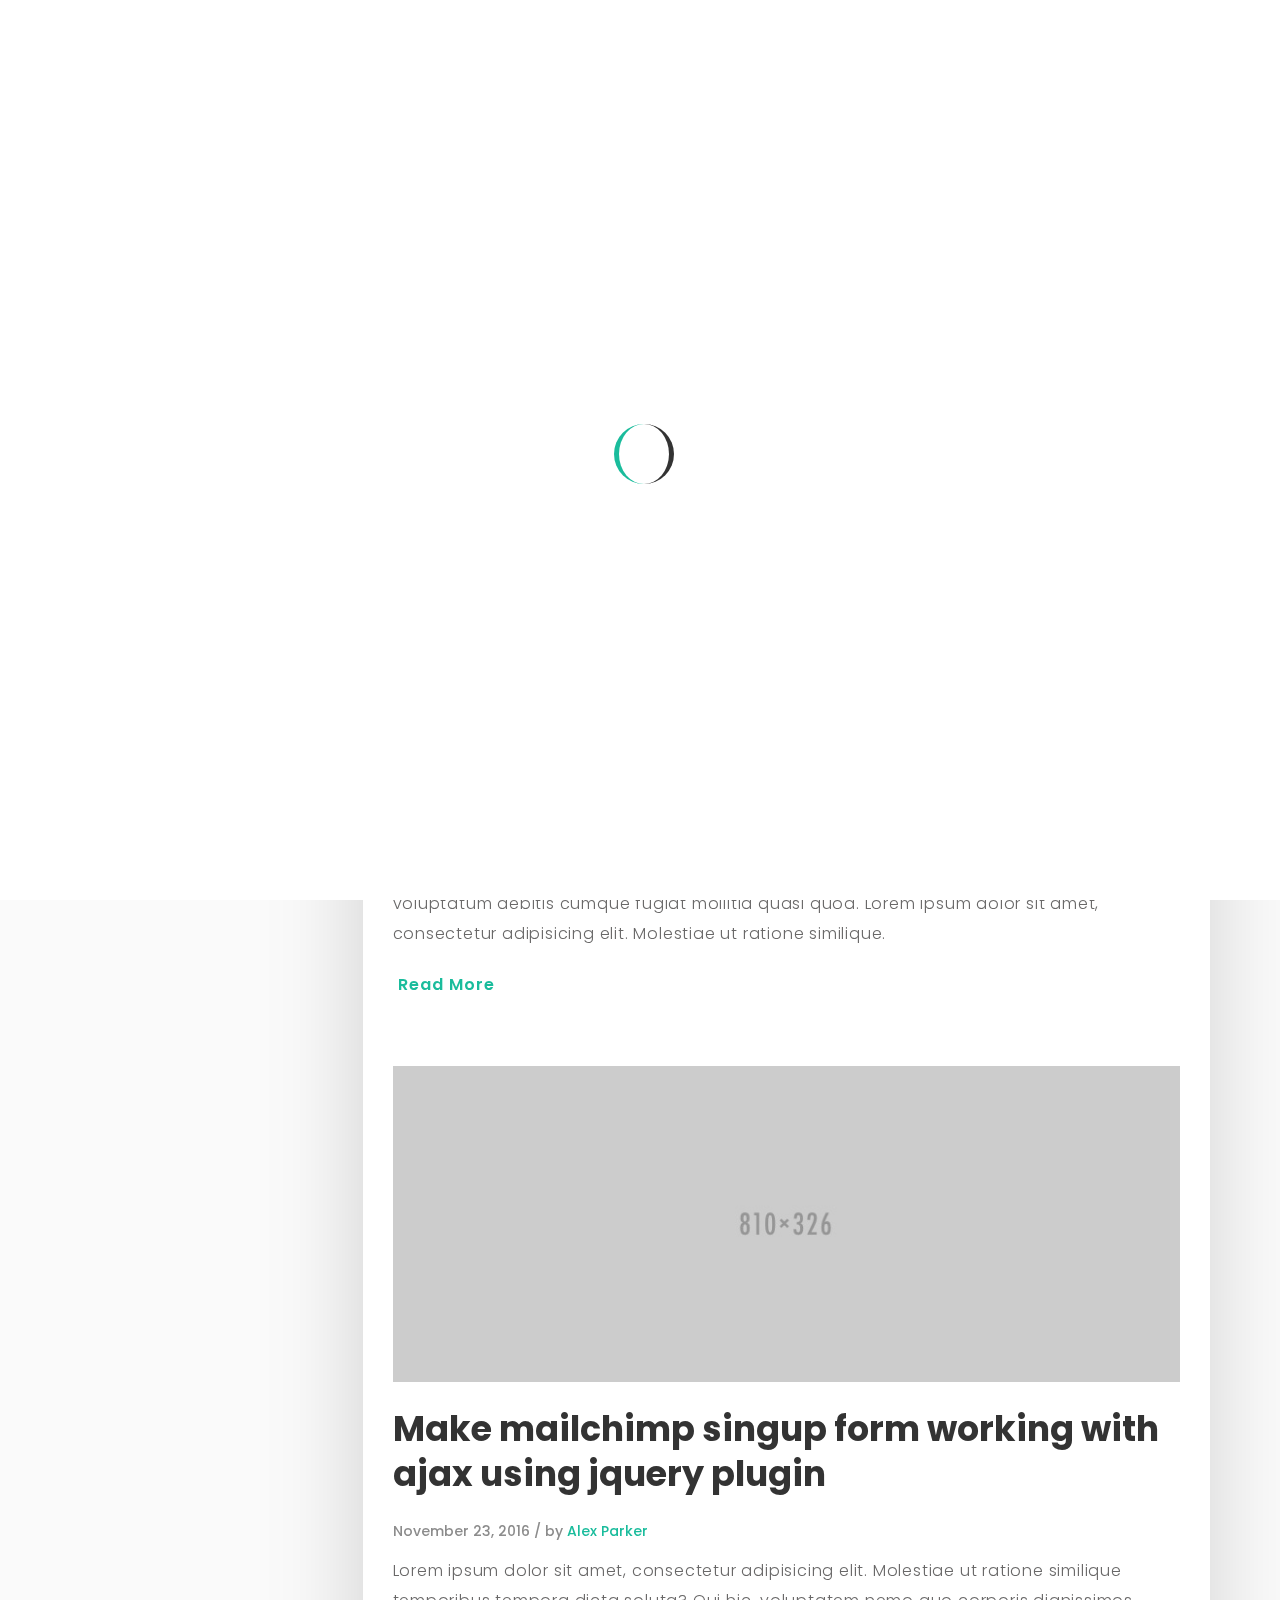
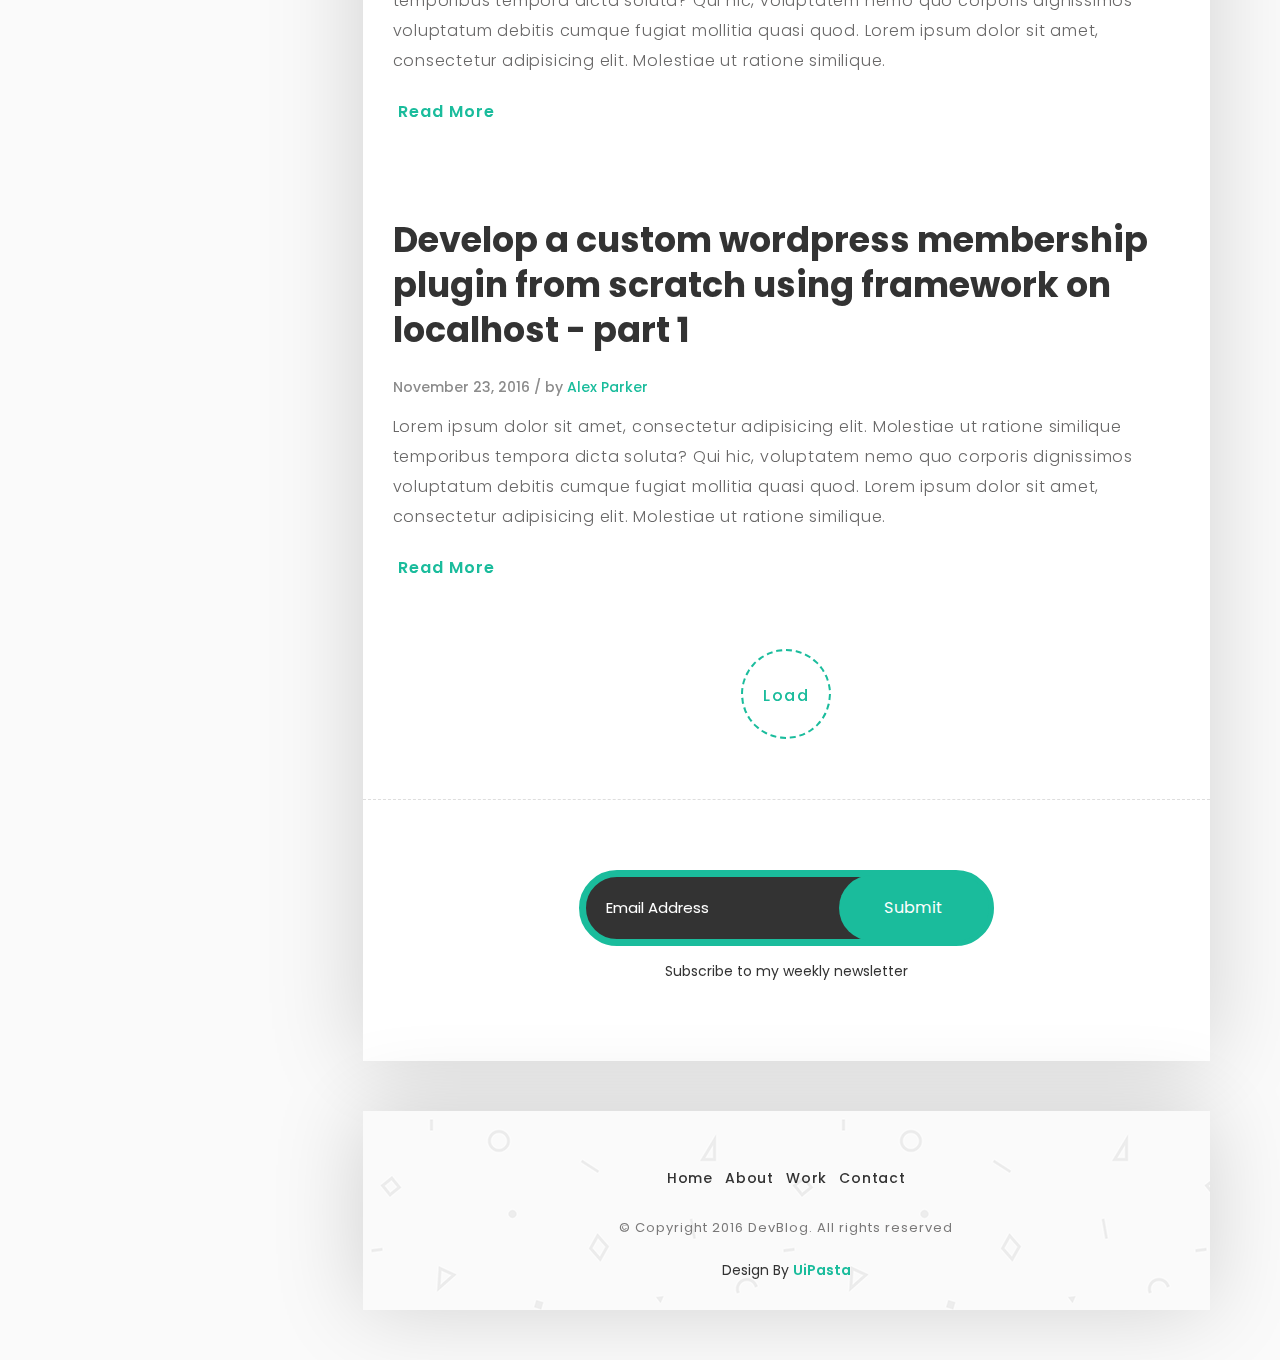
<file: DevBlog - Personal Blog Template/DevBlog/index.html>
<!DOCTYPE html>
<html lang="en">
  <head>
    <!-- Meta Tag -->
    <meta charset="UTF-8" />
    <meta name="viewport" content="width=device-width, initial-scale=1.0" />
    <meta http-equiv="X-UA-Compatible" content="IE=edge" />

    <!-- SEO -->
    <meta name="description" content="150 words" />
    <meta name="author" content="uipasta" />
    <meta name="url" content="http://www.yourdomainname.com" />
    <meta name="copyright" content="company name" />
    <meta name="robots" content="index,follow" />

    <title>DevBlog - Personal Blog Template</title>

    <!-- Favicon -->
    <link rel="shortcut icon" href="images/favicon/favicon.ico" />
    <link
      rel="apple-touch-icon"
      sizes="144x144"
      type="image/x-icon"
      href="images/favicon/apple-touch-icon.png"
    />

    <!-- All CSS Plugins -->
    <link rel="stylesheet" type="text/css" href="css/plugin.css" />

    <!-- Main CSS Stylesheet -->
    <link rel="stylesheet" type="text/css" href="css/style.css" />

    <!-- Google Web Fonts  -->
    <link
      rel="stylesheet"
      href="https://fonts.googleapis.com/css?family=Poppins:400,300,500,600,700"
    />

    <!-- HTML5 shiv and Respond.js support IE8 or Older for HTML5 elements and media queries -->
    <!--[if lt IE 9]>
      <script src="https://oss.maxcdn.com/html5shiv/3.7.3/html5shiv.min.js"></script>
      <script src="https://oss.maxcdn.com/respond/1.4.2/respond.min.js"></script>
    <![endif]-->
  </head>

  <body>
    <!-- Preloader Start -->
    <div class="preloader">
      <div class="rounder"></div>
    </div>
    <!-- Preloader End -->

    <div id="main">
      <div class="container">
        <div class="row">
          <!-- About Me (Left Sidebar) Start -->
          <div class="col-md-3">
            <div class="about-fixed">
              <div class="my-pic">
                <img src="images/pic/my-pic.png" alt="" />
                <a
                  href="javascript:void(0)"
                  class="collapsed"
                  data-target="#menu"
                  data-toggle="collapse"
                  ><i class="icon-menu menu"></i
                ></a>
                <div id="menu" class="collapse">
                  <ul class="menu-link">
                    <li><a href="about.html">About</a></li>
                    <li><a href="work.html">Work</a></li>
                    <li><a href="contact.html">Contact</a></li>
                  </ul>
                </div>
              </div>

              <div class="my-detail">
                <div class="white-spacing">
                  <h1>Alex Parker</h1>
                  <span>Web Developer</span>
                </div>

                <ul class="social-icon">
                  <li>
                    <a href="#" target="_blank" class="facebook"
                      ><i class="fa fa-facebook"></i
                    ></a>
                  </li>
                  <li>
                    <a href="#" target="_blank" class="twitter"
                      ><i class="fa fa-twitter"></i
                    ></a>
                  </li>
                  <li>
                    <a href="#" target="_blank" class="linkedin"
                      ><i class="fa fa-linkedin"></i
                    ></a>
                  </li>
                  <li>
                    <a href="#" target="_blank" class="github"
                      ><i class="fa fa-github"></i
                    ></a>
                  </li>
                </ul>
              </div>
            </div>
          </div>
          <!-- About Me (Left Sidebar) End -->

          <!-- Blog Post (Right Sidebar) Start -->
          <div class="col-md-9">
            <div class="col-md-12 page-body">
              <div class="row">
                <div class="sub-title">
                  <h2>My Blog</h2>
                  <a href="contact.html"><i class="icon-envelope"></i></a>
                </div>

                <div class="col-md-12 content-page">
                  <!-- Blog Post Start -->
                  <div class="col-md-12 blog-post">
                    <div class="post-title">
                      <a href="single.html"
                        ><h1>
                          How to make your company website based on bootstrap
                          framework on localhost?
                        </h1></a
                      >
                    </div>
                    <div class="post-info">
                      <span
                        >November 23, 2016 / by
                        <a href="#" target="_blank">Alex Parker</a></span
                      >
                    </div>
                    <p>
                      Lorem ipsum dolor sit amet, consectetur adipisicing elit.
                      Molestiae ut ratione similique temporibus tempora dicta
                      soluta? Qui hic, voluptatem nemo quo corporis dignissimos
                      voluptatum debitis cumque fugiat mollitia quasi quod.
                      Lorem ipsum dolor sit amet, consectetur adipisicing elit.
                      Molestiae ut ratione similique.
                    </p>
                    <a
                      href="single.html"
                      class="button button-style button-anim fa fa-long-arrow-right"
                      ><span>Read More</span></a
                    >
                  </div>
                  <!-- Blog Post End -->

                  <!-- Blog Post Start -->
                  <div class="col-md-12 blog-post">
                    <div class="post-title">
                      <a href="single.html"
                        ><h1>
                          How to design elegant e-mail newsletter in html for
                          wish christmas to your subscribers?
                        </h1></a
                      >
                    </div>
                    <div class="post-info">
                      <span
                        >November 23, 2016 / by
                        <a href="#" target="_blank">Alex Parker</a></span
                      >
                    </div>
                    <p>
                      Lorem ipsum dolor sit amet, consectetur adipisicing elit.
                      Molestiae ut ratione similique temporibus tempora dicta
                      soluta? Qui hic, voluptatem nemo quo corporis dignissimos
                      voluptatum debitis cumque fugiat mollitia quasi quod.
                      Lorem ipsum dolor sit amet, consectetur adipisicing elit.
                      Molestiae ut ratione similique.
                    </p>
                    <a
                      href="single.html"
                      class="button button-style button-anim fa fa-long-arrow-right"
                      ><span>Read More</span></a
                    >
                  </div>
                  <!-- Blog Post End -->

                  <!-- Blog Post Start -->
                  <div class="col-md-12 blog-post">
                    <div class="post-image">
                      <img src="images/blog/1.jpg" alt="" />
                    </div>
                    <div class="post-title">
                      <a href="single.html"
                        ><h1>
                          Make mailchimp singup form working with ajax using
                          jquery plugin
                        </h1></a
                      >
                    </div>
                    <div class="post-info">
                      <span
                        >November 23, 2016 / by
                        <a href="#" target="_blank">Alex Parker</a></span
                      >
                    </div>
                    <p>
                      Lorem ipsum dolor sit amet, consectetur adipisicing elit.
                      Molestiae ut ratione similique temporibus tempora dicta
                      soluta? Qui hic, voluptatem nemo quo corporis dignissimos
                      voluptatum debitis cumque fugiat mollitia quasi quod.
                      Lorem ipsum dolor sit amet, consectetur adipisicing elit.
                      Molestiae ut ratione similique.
                    </p>
                    <a
                      href="single.html"
                      class="button button-style button-anim fa fa-long-arrow-right"
                      ><span>Read More</span></a
                    >
                  </div>
                  <!-- Blog Post End -->

                  <!-- Blog Post Start -->
                  <div class="col-md-12 blog-post">
                    <div class="post-title">
                      <a href="single.html"
                        ><h1>
                          Develop a custom wordpress membership plugin from
                          scratch using framework on localhost - part 1
                        </h1></a
                      >
                    </div>
                    <div class="post-info">
                      <span
                        >November 23, 2016 / by
                        <a href="#" target="_blank">Alex Parker</a></span
                      >
                    </div>
                    <p>
                      Lorem ipsum dolor sit amet, consectetur adipisicing elit.
                      Molestiae ut ratione similique temporibus tempora dicta
                      soluta? Qui hic, voluptatem nemo quo corporis dignissimos
                      voluptatum debitis cumque fugiat mollitia quasi quod.
                      Lorem ipsum dolor sit amet, consectetur adipisicing elit.
                      Molestiae ut ratione similique.
                    </p>
                    <a
                      href="single.html"
                      class="button button-style button-anim fa fa-long-arrow-right"
                      ><span>Read More</span></a
                    >
                  </div>
                  <!-- Blog Post End -->

                  <!-- Blog Post Start -->
                  <div class="col-md-12 blog-post">
                    <div class="post-title">
                      <a href="single.html"
                        ><h1>
                          How to customize a wordpress theme entirely from
                          scratch using a child theme?
                        </h1></a
                      >
                    </div>
                    <div class="post-info">
                      <span
                        >November 23, 2016 / by
                        <a href="#" target="_blank">Alex Parker</a></span
                      >
                    </div>
                    <p>
                      Lorem ipsum dolor sit amet, consectetur adipisicing elit.
                      Molestiae ut ratione similique temporibus tempora dicta
                      soluta? Qui hic, voluptatem nemo quo corporis dignissimos
                      voluptatum debitis cumque fugiat mollitia quasi quod.
                      Lorem ipsum dolor sit amet, consectetur adipisicing elit.
                      Molestiae ut ratione similique.
                    </p>
                    <a
                      href="single.html"
                      class="button button-style button-anim fa fa-long-arrow-right"
                      ><span>Read More</span></a
                    >
                  </div>
                  <!-- Blog Post End -->

                  <!-- Blog Post Start -->
                  <div class="col-md-12 blog-post">
                    <div class="post-image">
                      <img src="images/blog/2.jpg" alt="" />
                    </div>
                    <div class="post-title">
                      <a href="single.html"
                        ><h1>
                          What makes wordpress a unique and highly customizable
                          platform from competitors?
                        </h1></a
                      >
                    </div>
                    <div class="post-info">
                      <span
                        >November 23, 2016 / by
                        <a href="#" target="_blank">Alex Parker</a></span
                      >
                    </div>
                    <p>
                      Lorem ipsum dolor sit amet, consectetur adipisicing elit.
                      Molestiae ut ratione similique temporibus tempora dicta
                      soluta? Qui hic, voluptatem nemo quo corporis dignissimos
                      voluptatum debitis cumque fugiat mollitia quasi quod.
                      Lorem ipsum dolor sit amet, consectetur adipisicing elit.
                      Molestiae ut ratione similique.
                    </p>
                    <a
                      href="single.html"
                      class="button button-style button-anim fa fa-long-arrow-right"
                      ><span>Read More</span></a
                    >
                  </div>
                  <!-- Blog Post End -->

                  <!-- Blog Post Start -->
                  <div class="col-md-12 blog-post">
                    <div class="post-title">
                      <a href="single.html"
                        ><h1>
                          What mistakes every beginner make, when they make
                          website using bootstrap?
                        </h1></a
                      >
                    </div>
                    <div class="post-info">
                      <span
                        >November 23, 2016 / by
                        <a href="#" target="_blank">Alex Parker</a></span
                      >
                    </div>
                    <p>
                      Lorem ipsum dolor sit amet, consectetur adipisicing elit.
                      Molestiae ut ratione similique temporibus tempora dicta
                      soluta? Qui hic, voluptatem nemo quo corporis dignissimos
                      voluptatum debitis cumque fugiat mollitia quasi quod.
                      Lorem ipsum dolor sit amet, consectetur adipisicing elit.
                      Molestiae ut ratione similique.
                    </p>
                    <a
                      href="single.html"
                      class="button button-style button-anim fa fa-long-arrow-right"
                      ><span>Read More</span></a
                    >
                  </div>
                  <!-- Blog Post End -->

                  <div class="col-md-12 text-center">
                    <a
                      href="javascript:void(0)"
                      id="load-more-post"
                      class="load-more-button"
                      >Load</a
                    >
                    <div id="post-end-message"></div>
                  </div>
                </div>
              </div>

              <!-- Subscribe Form Start -->
              <div class="col-md-8 col-md-offset-2">
                <form
                  id="mc-form"
                  method="post"
                  action="http://uipasta.us14.list-manage.com/subscribe/post?u=854825d502cdc101233c08a21&amp;id=86e84d44b7"
                >
                  <div class="subscribe-form margin-top-20">
                    <input
                      id="mc-email"
                      type="email"
                      placeholder="Email Address"
                      class="text-input"
                    />
                    <button class="submit-btn" type="submit">Submit</button>
                  </div>
                  <p>Subscribe to my weekly newsletter</p>
                  <label for="mc-email" class="mc-label"></label>
                </form>
              </div>
              <!-- Subscribe Form End -->
            </div>

            <!-- Footer Start -->
            <div class="col-md-12 page-body margin-top-50 footer">
              <footer>
                <ul class="menu-link">
                  <li><a href="index.html">Home</a></li>
                  <li><a href="about.html">About</a></li>
                  <li><a href="work.html">Work</a></li>
                  <li><a href="contact.html">Contact</a></li>
                </ul>

                <p>© Copyright 2016 DevBlog. All rights reserved</p>

                <!-- UiPasta Credit Start -->
                <div class="uipasta-credit">
                  Design By
                  <a href="http://www.uipasta.com" target="_blank">UiPasta</a>
                </div>
                <!-- UiPasta Credit End -->
              </footer>
            </div>
            <!-- Footer End -->
          </div>
          <!-- Blog Post (Right Sidebar) End -->
        </div>
      </div>
    </div>

    <!-- Back to Top Start -->
    <a href="#" class="scroll-to-top"><i class="fa fa-long-arrow-up"></i></a>
    <!-- Back to Top End -->

    <!-- All Javascript Plugins  -->
    <script type="text/javascript" src="js/jquery.min.js"></script>
    <script type="text/javascript" src="js/plugin.js"></script>

    <!-- Main Javascript File  -->
    <script type="text/javascript" src="js/scripts.js"></script>
  </body>
</html>
</file>
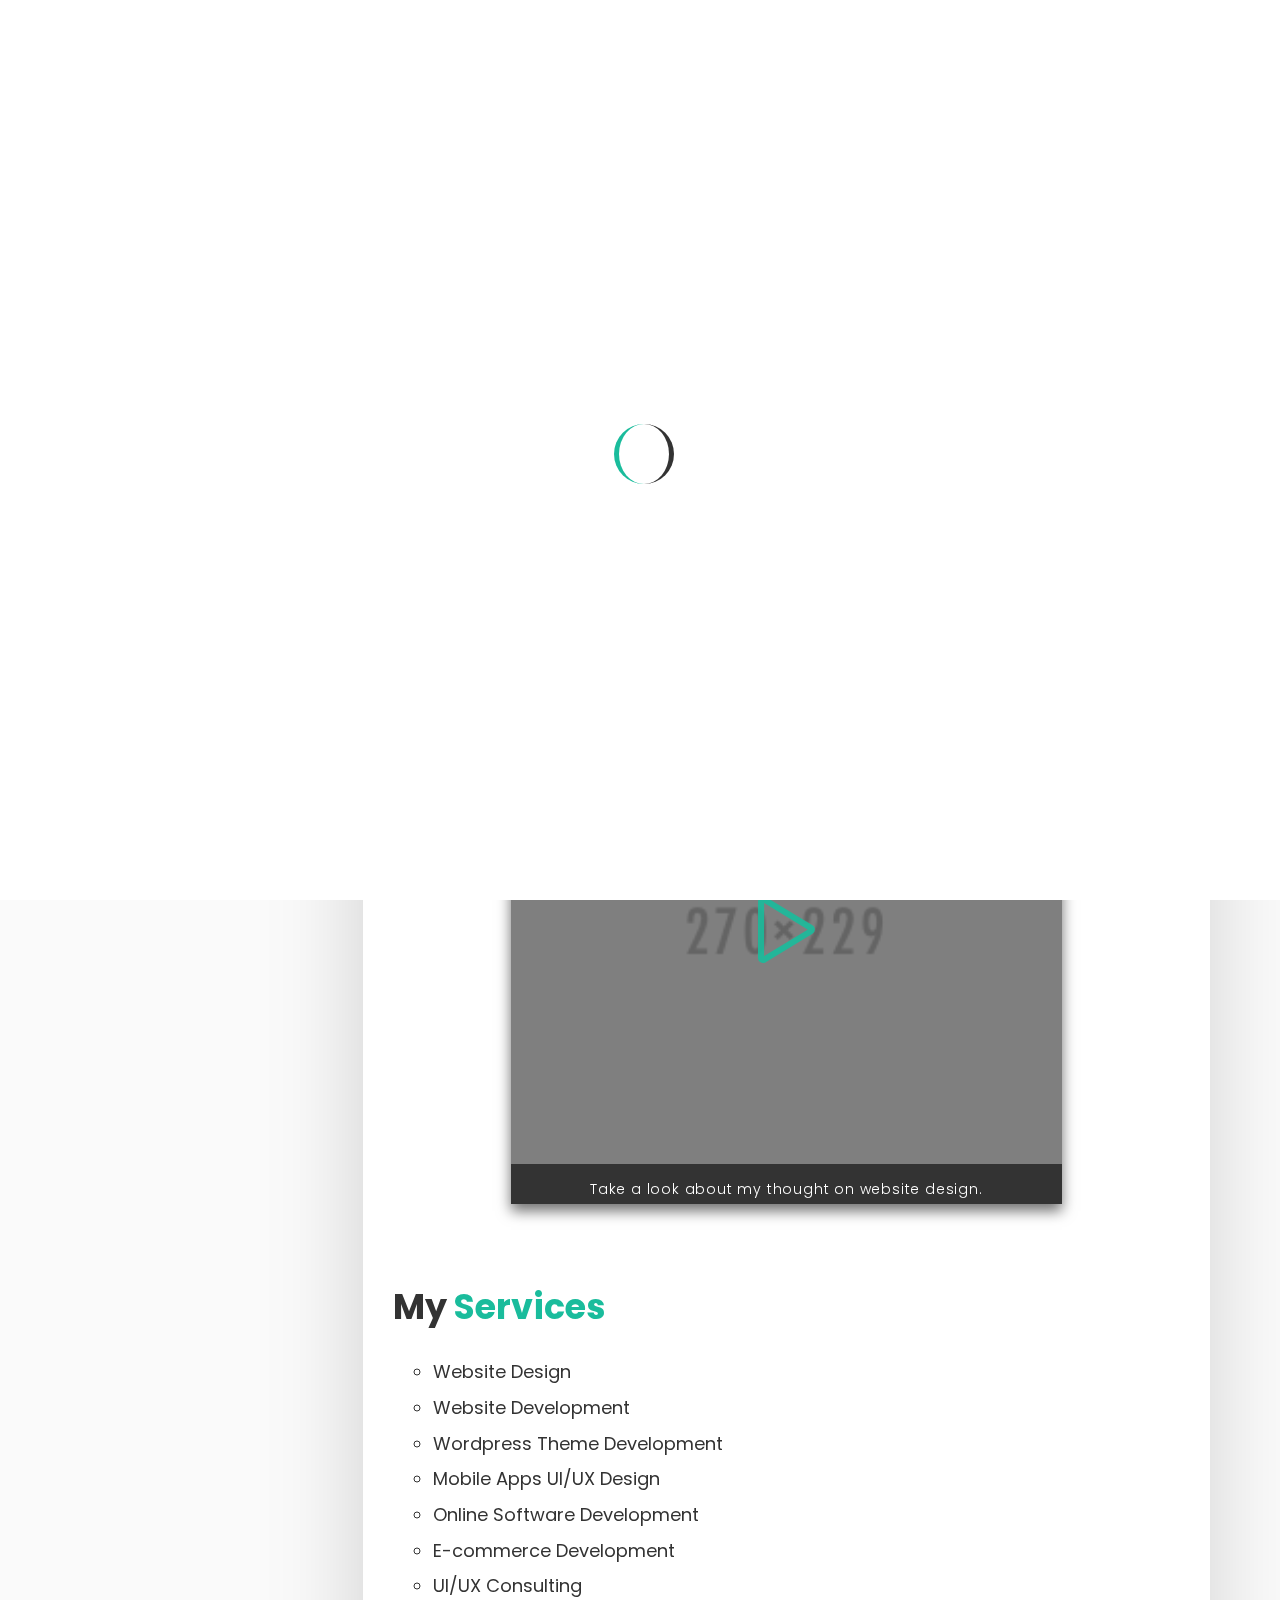
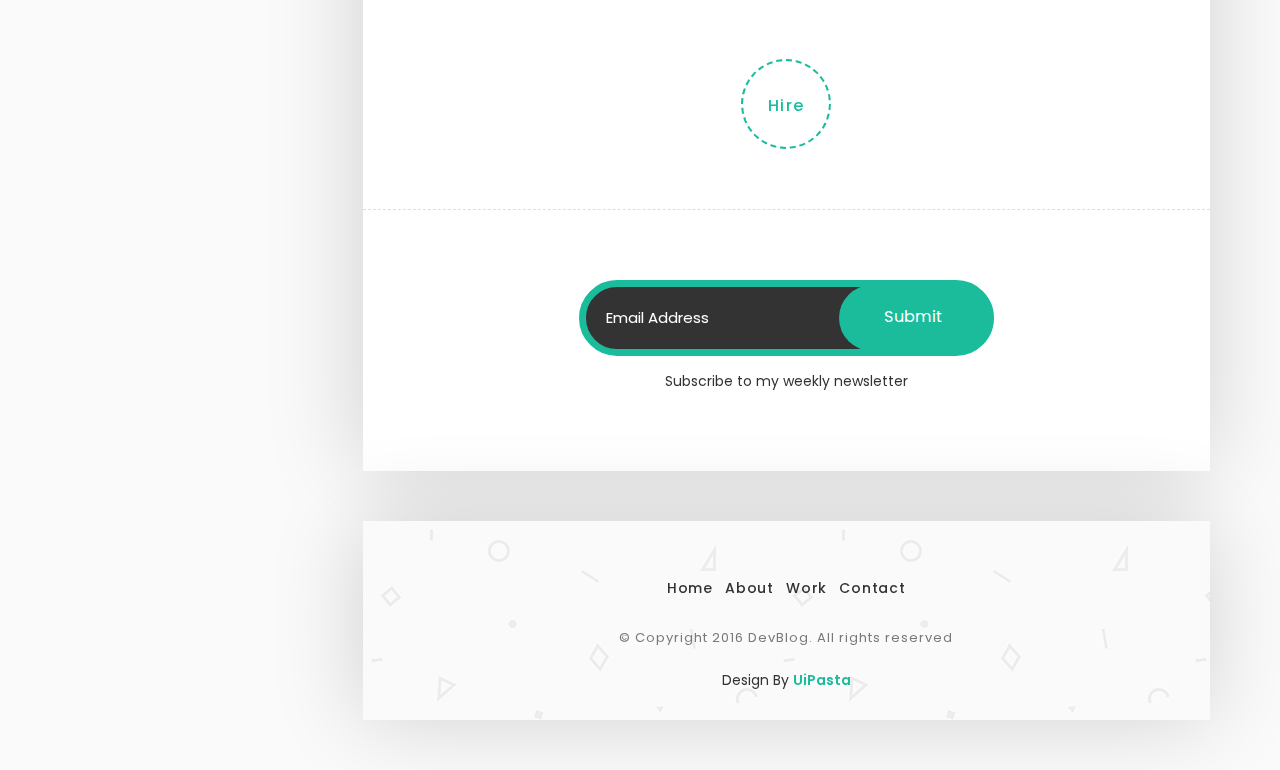
<file: DevBlog - Personal Blog Template/DevBlog/about.html>
﻿<!DOCTYPE html>
<html lang="en">
  <head>
    <!-- Meta Tag -->
    <meta charset="UTF-8" />
    <meta name="viewport" content="width=device-width, initial-scale=1.0" />
    <meta http-equiv="X-UA-Compatible" content="IE=edge" />

    <!-- SEO -->
    <meta name="description" content="150 words" />
    <meta name="author" content="uipasta" />
    <meta name="url" content="http://www.yourdomainname.com" />
    <meta name="copyright" content="company name" />
    <meta name="robots" content="index,follow" />

    <title>DevBlog - Personal Blog Template</title>

    <!-- Favicon -->
    <link rel="shortcut icon" href="images/favicon/favicon.ico" />
    <link
      rel="apple-touch-icon"
      sizes="144x144"
      type="image/x-icon"
      href="images/favicon/apple-touch-icon.png"
    />

    <!-- All CSS Plugins -->
    <link rel="stylesheet" type="text/css" href="css/plugin.css" />

    <!-- Main CSS Stylesheet -->
    <link rel="stylesheet" type="text/css" href="css/style.css" />

    <!-- Google Web Fonts  -->
    <link
      rel="stylesheet"
      href="https://fonts.googleapis.com/css?family=Poppins:400,300,500,600,700"
    />

    <!-- HTML5 shiv and Respond.js support IE8 or Older for HTML5 elements and media queries -->
    <!--[if lt IE 9]>
      <script src="https://oss.maxcdn.com/html5shiv/3.7.3/html5shiv.min.js"></script>
      <script src="https://oss.maxcdn.com/respond/1.4.2/respond.min.js"></script>
    <![endif]-->
  </head>

  <body>
    <!-- Preloader Start -->
    <div class="preloader">
      <div class="rounder"></div>
    </div>
    <!-- Preloader End -->

    <div id="main">
      <div class="container">
        <div class="row">
          <!-- About Me (Left Sidebar) Start -->
          <div class="col-md-3">
            <div class="about-fixed">
              <div class="my-pic">
                <img src="images/pic/my-pic.png" alt="" />
                <a
                  href="javascript:void(0)"
                  class="collapsed"
                  data-target="#menu"
                  data-toggle="collapse"
                  ><i class="icon-menu menu"></i
                ></a>
                <div id="menu" class="collapse">
                  <ul class="menu-link">
                    <li><a href="about.html">About</a></li>
                    <li><a href="work.html">Work</a></li>
                    <li><a href="contact.html">Contact</a></li>
                  </ul>
                </div>
              </div>

              <div class="my-detail">
                <div class="white-spacing">
                  <h1>Alex Parker</h1>
                  <span>Web Developer</span>
                </div>

                <ul class="social-icon">
                  <li>
                    <a href="#" target="_blank" class="facebook"
                      ><i class="fa fa-facebook"></i
                    ></a>
                  </li>
                  <li>
                    <a href="#" target="_blank" class="twitter"
                      ><i class="fa fa-twitter"></i
                    ></a>
                  </li>
                  <li>
                    <a href="#" target="_blank" class="linkedin"
                      ><i class="fa fa-linkedin"></i
                    ></a>
                  </li>
                  <li>
                    <a href="#" target="_blank" class="github"
                      ><i class="fa fa-github"></i
                    ></a>
                  </li>
                </ul>
              </div>
            </div>
          </div>
          <!-- About Me (Left Sidebar) End -->

          <!-- About Me (Right Sidebar) Start -->
          <div class="col-md-9">
            <div class="col-md-12 page-body">
              <div class="row">
                <div class="sub-title">
                  <h2>About Me</h2>
                  <a href="contact.html"><i class="icon-envelope"></i></a>
                </div>

                <div class="col-md-12 content-page">
                  <div class="col-md-12 blog-post">
                    <!-- My Intro Start -->
                    <div class="post-title margin-bottom-30">
                      <h1>
                        Hi, I am <span class="main-color">Alex Parker</span>
                      </h1>

                      <ul class="knowledge">
                        <li class="bg-color-1">Web Designer</li>
                        <li class="bg-color-4">Web Developer</li>
                        <li class="bg-color-6">Freelancer</li>
                        <li class="bg-color-5">Consultant</li>
                      </ul>
                    </div>
                    <!-- My Intro End -->

                    <p>
                      I am in the website field since 2004 Lorem ipsum dolor sit
                      amet, consectetur adipiscing elit. Proin at quam at orci
                      commodo hendrerit vitae nec eros. Vestibulum neque est,
                      imperdiet nec tortor nec, tempor semper metus.
                      <b>I am a developer</b>, et accumsan nisi. Duis laoreet
                      pretium ultricies. Curabitur rhoncus auctor nunc congue
                      sodales. Sed posuere nisi ipsum, eget dignissim nunc
                      dapibus eget. Aenean elementum sollicitudin sapien ut
                      sapien fermentum aliquet mollis. Curabitur ac quam orci
                      sodales quam ut tempor. suspendisse, gravida in augue in,
                      interdum
                      <b
                        ><a
                          href="work.html"
                          data-toggle="tooltip"
                          data-placement="top"
                          title="Check out my work."
                          >Work</a
                        ></b
                      >
                      bibendum dui. Suspendisse sit amet justo sit amet diam
                      fringilla commodo. Praesent ac magna at metus malesuada
                      tincidunt non ac arcu. Nunc gravida eu felis vel
                      elementum. Vestibulum sodales quam ut tempor tempor Donec
                      sollicitudin imperdiet nec tortor nec, tempor semper
                      metus..
                    </p>

                    <!-- Video Start -->
                    <div class="video-box margin-top-40 margin-bottom-80">
                      <div class="video-tutorial">
                        <a
                          class="video-popup"
                          href="https://www.youtube.com/watch?v=O2Bsw3lrhvs"
                          title="My Thought"
                        >
                          <img src="images/pic/my-pic.png" alt="" />
                        </a>
                      </div>
                      <p>Take a look about my thought on website design.</p>
                    </div>
                    <!-- Video End -->

                    <!-- My Service Start -->
                    <div class="post-title">
                      <h1>My <span class="main-color">Services</span></h1>
                    </div>

                    <div class="list list-style-2 margin-top-30">
                      <ul>
                        <li>Website Design</li>
                        <li>Website Development</li>
                        <li>Wordpress Theme Development</li>
                        <li>Mobile Apps UI/UX Design</li>
                        <li>Online Software Development</li>
                        <li>E-commerce Development</li>
                        <li>UI/UX Consulting</li>
                      </ul>
                    </div>
                    <!-- My Service End -->
                  </div>

                  <div class="col-md-12 text-center">
                    <a
                      href="contact.html"
                      data-toggle="tooltip"
                      data-placement="top"
                      title="Visit on my contact page for hire me."
                      class="load-more-button"
                      >Hire</a
                    >
                  </div>
                </div>
              </div>

              <!-- Subscribe Form Start -->
              <div class="col-md-8 col-md-offset-2">
                <form
                  id="mc-form"
                  method="post"
                  action="http://uipasta.us14.list-manage.com/subscribe/post?u=854825d502cdc101233c08a21&amp;id=86e84d44b7"
                >
                  <div class="subscribe-form margin-top-20">
                    <input
                      id="mc-email"
                      type="email"
                      placeholder="Email Address"
                      class="text-input"
                    />
                    <button class="submit-btn" type="submit">Submit</button>
                  </div>
                  <p>Subscribe to my weekly newsletter</p>
                  <label for="mc-email" class="mc-label"></label>
                </form>
              </div>
              <!-- Subscribe Form End -->
            </div>

            <!-- Footer Start -->
            <div class="col-md-12 page-body margin-top-50 footer">
              <footer>
                <ul class="menu-link">
                  <li><a href="index.html">Home</a></li>
                  <li><a href="about.html">About</a></li>
                  <li><a href="work.html">Work</a></li>
                  <li><a href="contact.html">Contact</a></li>
                </ul>

                <p>© Copyright 2016 DevBlog. All rights reserved</p>

                <!-- UiPasta Credit Start -->
                <div class="uipasta-credit">
                  Design By
                  <a href="http://www.uipasta.com" target="_blank">UiPasta</a>
                </div>
                <!-- UiPasta Credit End -->
              </footer>
            </div>
            <!-- Footer End -->
          </div>
          <!-- About Me (Right Sidebar) End -->
        </div>
      </div>
    </div>

    <!-- Back to Top Start -->
    <a href="#" class="scroll-to-top"><i class="fa fa-long-arrow-up"></i></a>
    <!-- Back to Top End -->

    <!-- All Javascript Plugins  -->
    <script type="text/javascript" src="js/jquery.min.js"></script>
    <script type="text/javascript" src="js/plugin.js"></script>

    <!-- Main Javascript File  -->
    <script type="text/javascript" src="js/scripts.js"></script>
  </body>
</html>
</file>
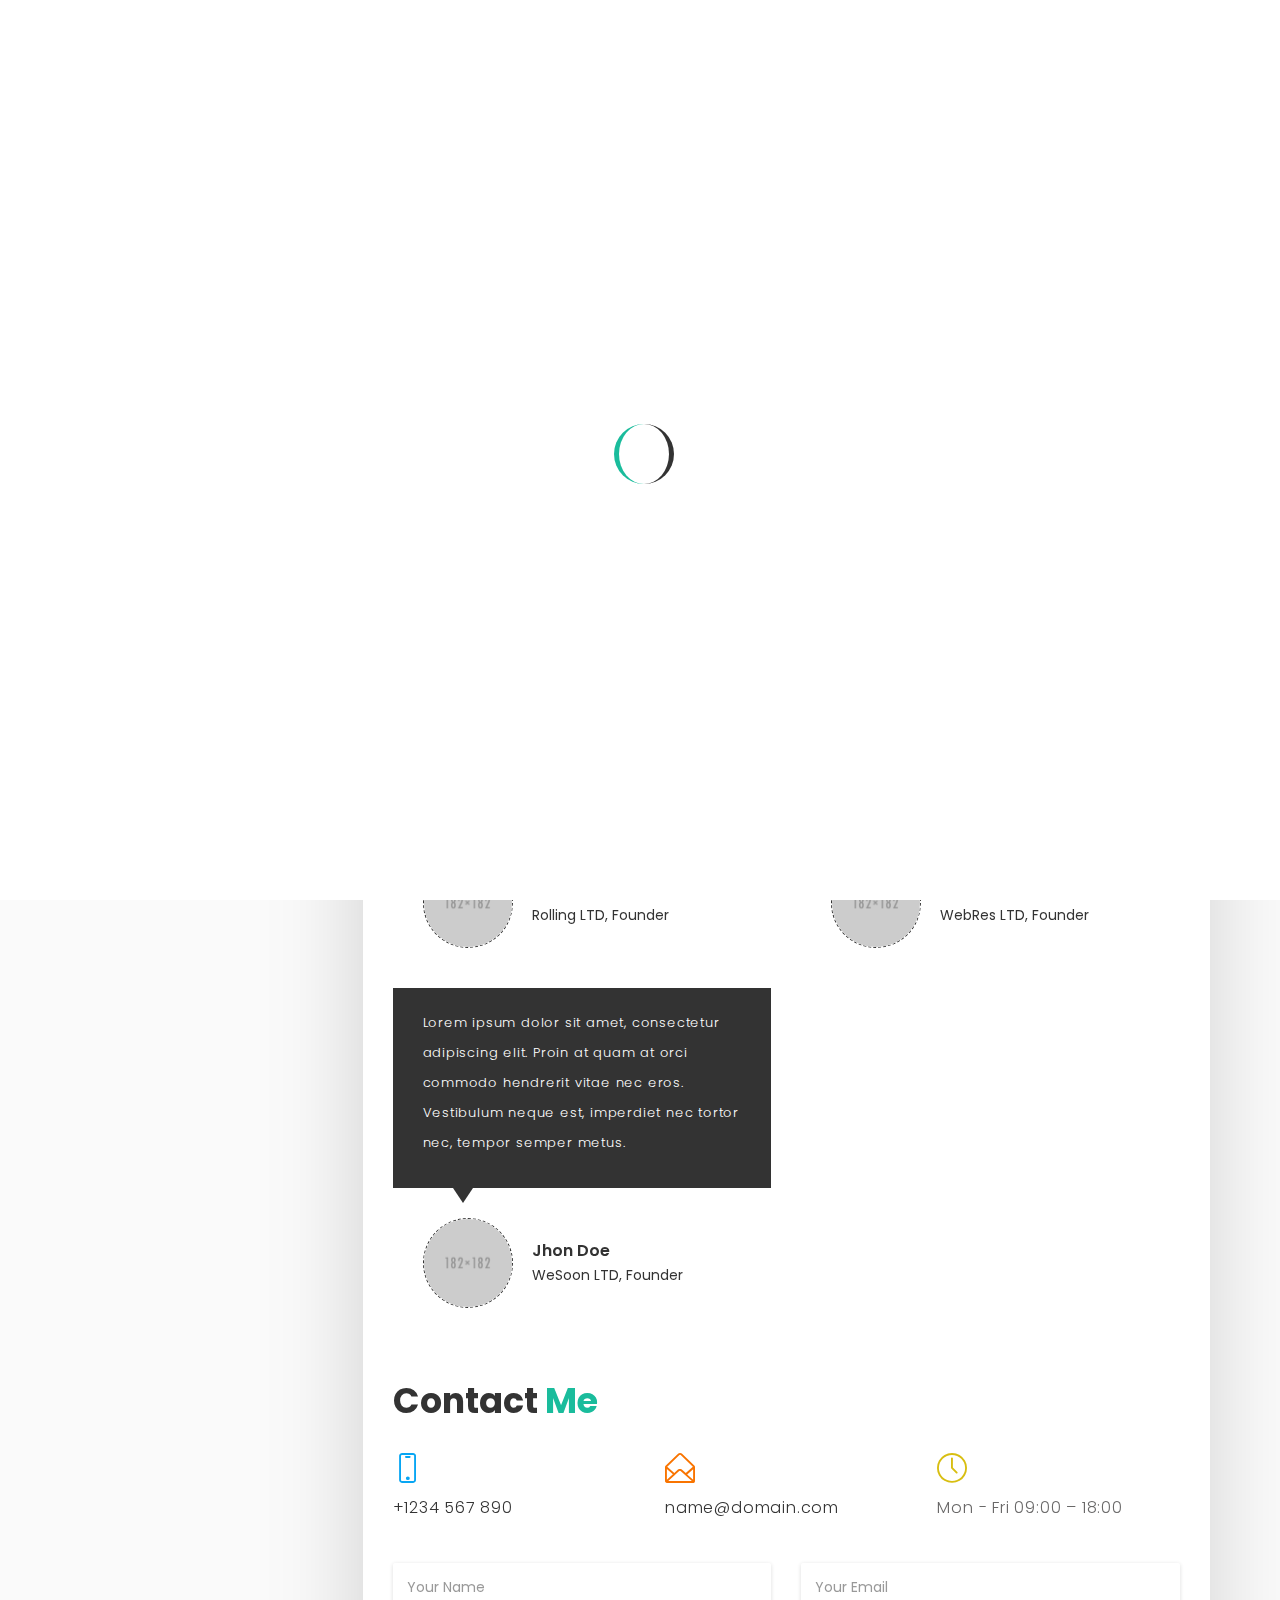
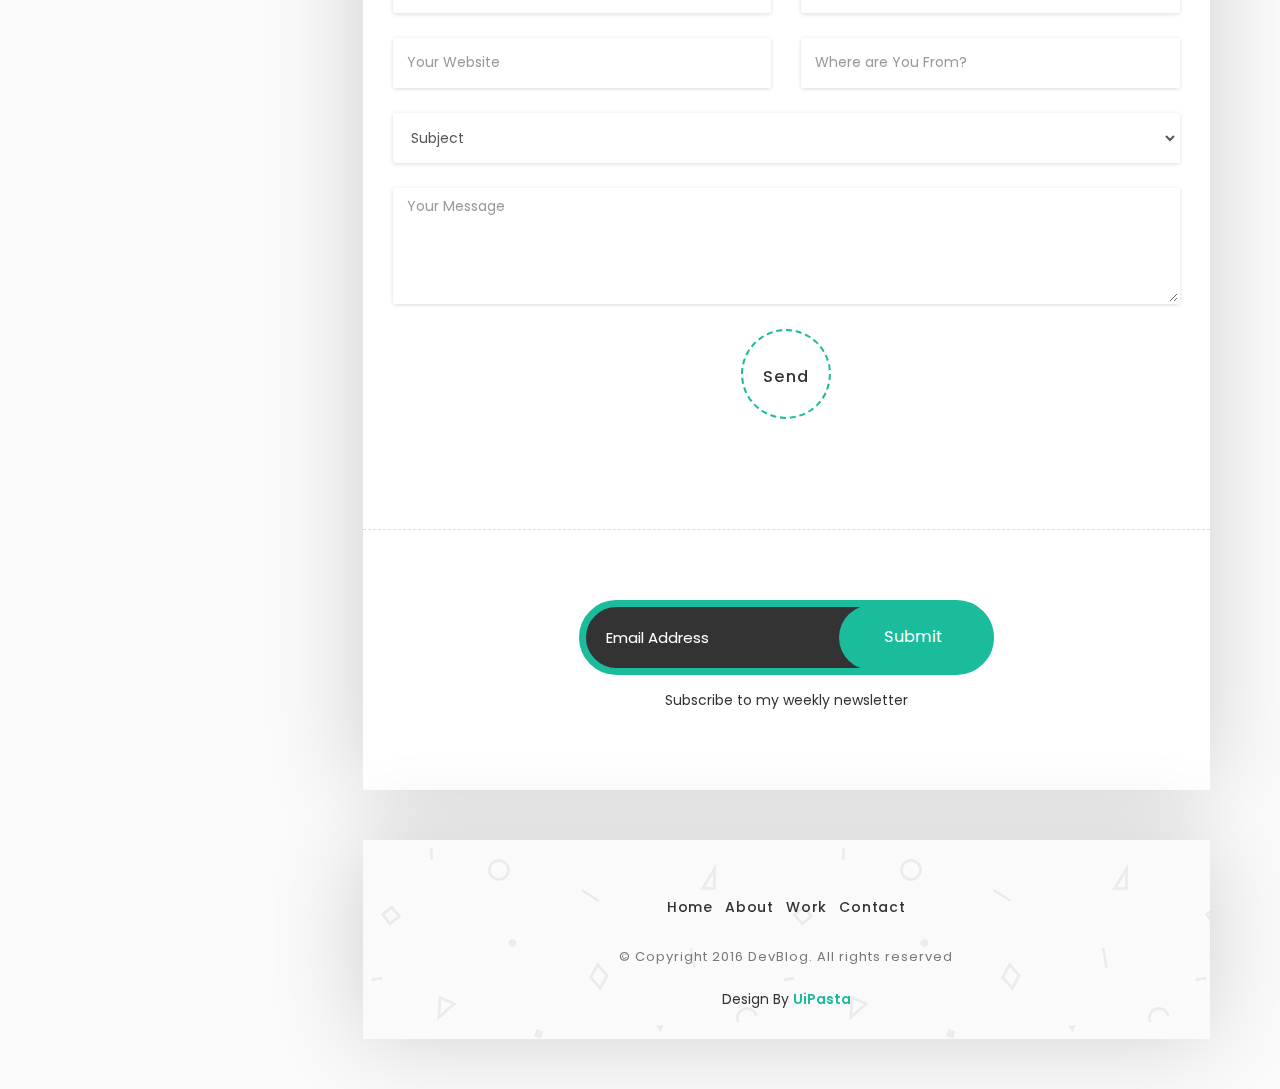
<file: DevBlog - Personal Blog Template/DevBlog/contact.html>
﻿<!DOCTYPE html>
<html lang="en">

  <head>
    
    <!-- Meta Tag -->
    <meta charset="UTF-8">
    <meta name="viewport" content="width=device-width, initial-scale=1.0">
    <meta http-equiv="X-UA-Compatible" content="IE=edge">
    
    <!-- SEO -->
    <meta name="description" content="150 words">
    <meta name="author" content="uipasta">
    <meta name="url" content="http://www.yourdomainname.com">
    <meta name="copyright" content="company name">
    <meta name="robots" content="index,follow">
    
    
    <title>DevBlog - Personal Blog Template</title>
    
    <!-- Favicon -->
    <link rel="shortcut icon" href="images/favicon/favicon.ico">
    <link rel="apple-touch-icon" sizes="144x144" type="image/x-icon" href="images/favicon/apple-touch-icon.png">
    
    <!-- All CSS Plugins -->
    <link rel="stylesheet" type="text/css" href="css/plugin.css">
    
    <!-- Main CSS Stylesheet -->
    <link rel="stylesheet" type="text/css" href="css/style.css">
    
    <!-- Google Web Fonts  -->
    <link rel="stylesheet" href="https://fonts.googleapis.com/css?family=Poppins:400,300,500,600,700">
    
    
    <!-- HTML5 shiv and Respond.js support IE8 or Older for HTML5 elements and media queries -->
    <!--[if lt IE 9]>
	   <script src="https://oss.maxcdn.com/html5shiv/3.7.3/html5shiv.min.js"></script>
	   <script src="https://oss.maxcdn.com/respond/1.4.2/respond.min.js"></script>
    <![endif]-->
    

  </head>

 <body>

	
     
	 <!-- Preloader Start -->
     <div class="preloader">
	   <div class="rounder"></div>
      </div>
      <!-- Preloader End -->
      
      
    
    
    <div id="main">
        <div class="container">
            <div class="row">
            	
               
                 
                 <!-- About Me (Left Sidebar) Start -->
                 <div class="col-md-3">
                   <div class="about-fixed">
                    
                     <div class="my-pic">
                        <img src="images/pic/my-pic.png" alt="">
                        <a href="javascript:void(0)" class="collapsed" data-target="#menu" data-toggle="collapse"><i class="icon-menu menu"></i></a>
                         <div id="menu" class="collapse">
                           <ul class="menu-link">
                               <li><a href="about.html">About</a></li>
                               <li><a href="work.html">Work</a></li>
                               <li><a href="contact.html">Contact</a></li>
                            </ul>
                         </div>
                        </div>
                      
                      
                      
                      <div class="my-detail">
                    	
                        <div class="white-spacing">
                            <h1>Alex Parker</h1>
                            <span>Web Developer</span>
                        </div> 
                       
                       <ul class="social-icon">
                         <li><a href="#" target="_blank" class="facebook"><i class="fa fa-facebook"></i></a></li>
                         <li><a href="#" target="_blank" class="twitter"><i class="fa fa-twitter"></i></a></li>
                         <li><a href="#" target="_blank" class="linkedin"><i class="fa fa-linkedin"></i></a></li>
                         <li><a href="#" target="_blank" class="github"><i class="fa fa-github"></i></a></li>
                        </ul>

                    </div>
                  </div>
                </div>
                <!-- About Me (Left Sidebar) End -->
                
                
                
                
                 
                 <!-- Contact (Right Sidebar) Start -->
                 <div class="col-md-9">
                    <div class="col-md-12 page-body">
                    	<div class="row">
                    		
                            
                            <div class="sub-title">
                           		<h2>Contact Me</h2>
                                <a href="index.html"><i class="icon-home"></i></a>
                             </div>
                            
                            
                            <div class="col-md-12 content-page">
                              <div class="col-md-12 blog-post">
                            	
                                
                                
                                <!-- Intro Start -->
                                <div class="post-title margin-bottom-10">
                                   <h1>Looking for a <span class="main-color">online presence</span>?</h1>
                                   </div>
                                   
                                  <p>I am in the website field since 2004 Lorem ipsum dolor sit amet, consectetur adipiscing elit. Proin at quam at orci commodo hendrerit vitae nec eros. Vestibulum neque est, imperdiet nec tortor nec, tempor semper metus. <b>I am a developer</b>, et accumsan nisi. Duis laoreet pretium ultricies. Curabitur rhoncus auctor nunc congue sodales. Sed posuere nisi ipsum, eget dignissim nunc dapibus eget. Aenean elementum sollicitudin sapien ut sapien fermentum aliquet mollis. Curabitur ac quam orci sodales quam ut tempor.</p>
                                     <!-- Intro End -->
                                
                                
                                
                                <!-- Testimonials Start -->
                                <div class="post-title margin-top-50">
                                   <h2>I hope you've checked <a href="work.html" data-toggle="tooltip" data-placement="top" title="Check out my work.">my work</a>, Let's take a look on what other clients said about my work.</h2>
                                   </div>
                                   
                              
                              <div class="row">
                               
                                <div class="col-md-6 col-sm-6 col-xs-12">
                                 <div class="testimonial-content">
									<p>Lorem ipsum dolor sit amet, consectetur adipiscing elit. Proin at quam at orci commodo hendrerit vitae nec eros. Vestibulum neque est, imperdiet nec tortor nec, tempor semper metus.</p>
								    </div>
                                 
								  <div class="testimonial-client-info">
								    
                                    <div class="testimonial-client client-thumb">
								      <img src="images/testimonial/1.png" alt="">
									</div>
									
                                    <div class="client-text">
									   <div class="client-name">Jhon Doe</div>
									   <span>Rolling LTD, Founder</span>
									</div>
								  </div>
                                 </div>
                                 
                                <div class="col-md-6 col-sm-6 col-xs-12">
                                 <div class="testimonial-content">
									<p>Lorem ipsum dolor sit amet, consectetur adipiscing elit. Proin at quam at orci commodo hendrerit vitae nec eros. Vestibulum neque est, imperdiet nec tortor nec, tempor semper metus.</p>
								    </div>
                                 
								  <div class="testimonial-client-info">
								    
                                    <div class="testimonial-client client-thumb">
								      <img src="images/testimonial/2.png" alt="">
									</div>
									
                                    <div class="client-text">
									   <div class="client-name">Jhon Doe</div>
									   <span>WebRes LTD, Founder</span>
									</div>
								  </div>
                                 </div>
                                 
                                <div class="col-md-6 col-sm-6 col-xs-12">
                                 <div class="testimonial-content">
									<p>Lorem ipsum dolor sit amet, consectetur adipiscing elit. Proin at quam at orci commodo hendrerit vitae nec eros. Vestibulum neque est, imperdiet nec tortor nec, tempor semper metus.</p>
								    </div>
                                 
								  <div class="testimonial-client-info">
								    
                                    <div class="testimonial-client client-thumb">
								      <img src="images/testimonial/3.png" alt="">
									</div>
									
                                    <div class="client-text">
									   <div class="client-name">Jhon Doe</div>
									   <span>WeSoon LTD, Founder</span>
									</div>
								  </div>
                                 </div>
                                 
                                </div>
                                <!-- Testimonials  End -->
                                
                                
                               
                               
                               <!-- Contact Me Start -->
                               <div class="post-title margin-top-70">
                                  <h1>Contact <span class="main-color">Me</span></h1>
                                 </div>
                                   
                                   
                                 <div class="row">
            
                                   <div class="col-md-4 col-sm-4">
                                     <div class="contact-us-detail">  
                                      <i class="icon-screen-smartphone color-6"></i>
                                      <p><a href="tel:+1234567890">+1234 567 890</a></p>
                                    </div>
                                   </div>
               
                                   <div class="col-md-4 col-sm-4">
                                     <div class="contact-us-detail">
                                      <i class="icon-envelope-open color-5"></i>
                                      <p><a href="mailto:name@domain.com">name@domain.com</a></p>
                                    </div>
                                   </div>
                 
                                   <div class="col-md-4 col-sm-4">
                                     <div class="contact-us-detail">
                                      <i class="icon-clock color-3"></i>
                                      <p>Mon - Fri 09:00 – 18:00</p>
                                    </div>
                                  </div>
              
                                </div>
            
         
                                <div class="row margin-top-30">
                                  <div class="col-md-12">   
                 
                                  <div class="row">
                                   <form>
                    
					                <div class="col-sm-6">
						              <div class="form-group">
						               <input type="text" id="name" class="form-control" placeholder="Your Name">
						              </div>
                                     </div>
								
                                    <div class="col-sm-6">
					                  <div class="form-group">
						               <input type="email" id="email" class="form-control" placeholder="Your Email">
						              </div>
                                     </div>
                        
                                    <div class="col-sm-6">
						              <div class="form-group">
							           <input type="text" id="website" class="form-control" placeholder="Your Website">
						              </div>
                                     </div>
                          
                                    <div class="col-sm-6">
						              <div class="form-group">
							           <input type="text" id="address" class="form-control" placeholder="Where are You From?">
						              </div>
                                     </div>
								
                                    <div class="col-sm-12">
						              <select id="subject" class="form-group form-control">
							             <option value="" selected disabled>Subject</option>
							             <option>Website Design & Development</option>
							             <option>Wordpress Development</option>
						                 <option>Search Engine Optimization</option>
                                         <option>Mobile Website</option>
							             <option>I Want to General Talk</option>
                                         <option>Other</option>
						               </select>
                                     </div>
								
                                    <div class="col-sm-12">
					                  <div class="textarea-message form-group">
					                    <textarea id="message" class="textarea-message form-control" placeholder="Your Message" rows="5"></textarea>
						            </div>
                                   </div>
                   
                   
                                <div class="text-center">      
		                          <button type="submit" class="load-more-button">Send</button>
	                             </div>
                       
                                 </form>
                                </div>
                              </div>
                             </div>
                             <!-- Contact Me End -->
                                
                         
                         </div>
                        </div>
                       </div>
                         
                        
                        
                        <!-- Subscribe Form Start -->
                        <div class="col-md-8 col-md-offset-2">
                           <form id="mc-form" method="post" action="http://uipasta.us14.list-manage.com/subscribe/post?u=854825d502cdc101233c08a21&amp;id=86e84d44b7">
								
						  <div class="subscribe-form margin-top-20">
							 <input id="mc-email" type="email" placeholder="Email Address" class="text-input">
							  <button class="submit-btn" type="submit">Submit</button>
								</div>
                                <p>Subscribe to my weekly newsletter</p>
								<label for="mc-email" class="mc-label"></label>
							  </form>
                             
                           </div>
                           <!-- Subscribe Form End -->
                           
                           
                         </div>
                     
                     
                       
                       <!-- Footer Start -->
                       <div class="col-md-12 page-body margin-top-50 footer">
                          <footer>
                          <ul class="menu-link">
                               <li><a href="index.html">Home</a></li>
                               <li><a href="about.html">About</a></li>
                               <li><a href="work.html">Work</a></li>
                               <li><a href="contact.html">Contact</a></li>
                            </ul>
                            
                          <p>© Copyright 2016 DevBlog. All rights reserved</p>
						  
						  
						  <!-- UiPasta Credit Start -->
                          <div class="uipasta-credit">Design By <a href="http://www.uipasta.com" target="_blank">UiPasta</a></div>
                          <!-- UiPasta Credit End -->
						  
                           
                         </footer>
                       </div>
                       <!-- Footer End -->
                     
                     
                  </div>
                  <!-- Contact (Right Sidebar) End -->
                
            </div>
         </div>
      </div>
    
      
    
    
    
    <!-- Back to Top Start -->
    <a href="#" class="scroll-to-top"><i class="fa fa-long-arrow-up"></i></a>
    <!-- Back to Top End -->
    
    
    <!-- All Javascript Plugins  -->
    <script type="text/javascript" src="js/jquery.min.js"></script>
    <script type="text/javascript" src="js/plugin.js"></script>
    
    <!-- Main Javascript File  -->
    <script type="text/javascript" src="js/scripts.js"></script>

    
   </body>
 </html>
</file>
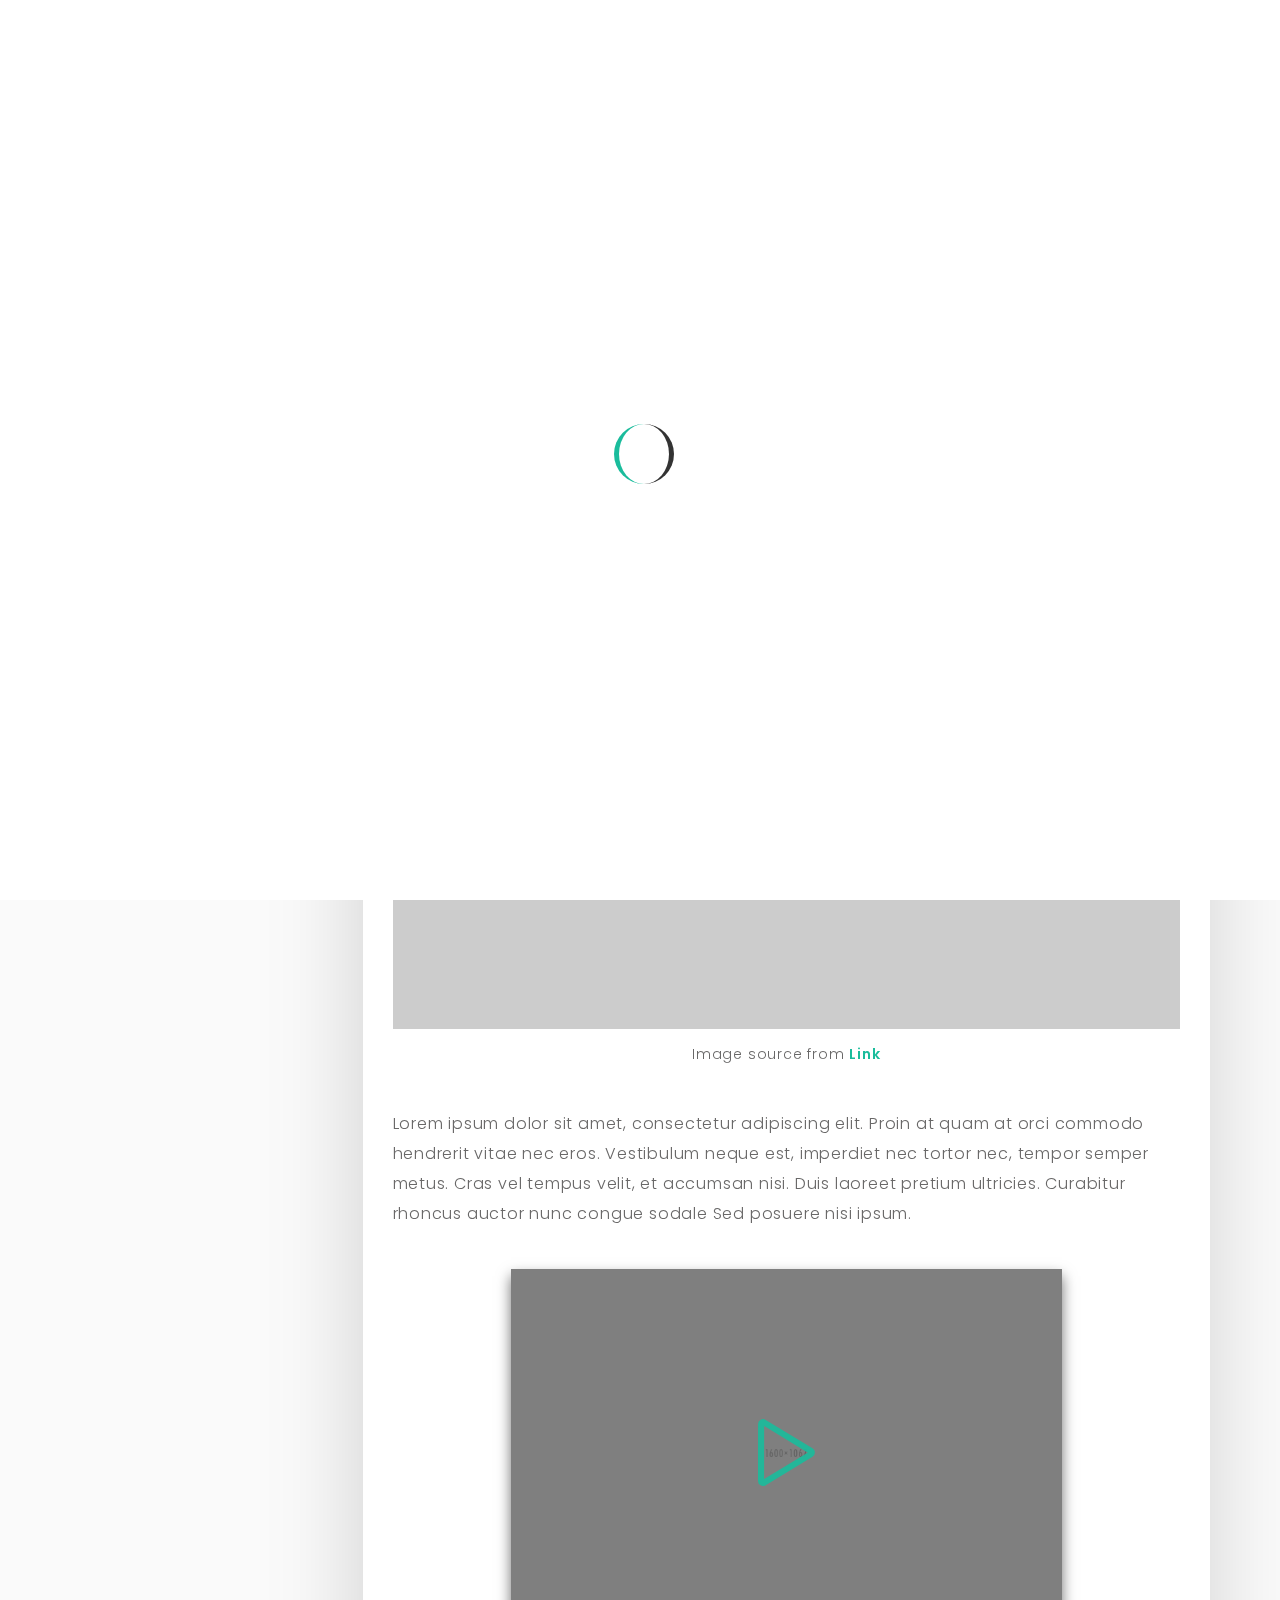
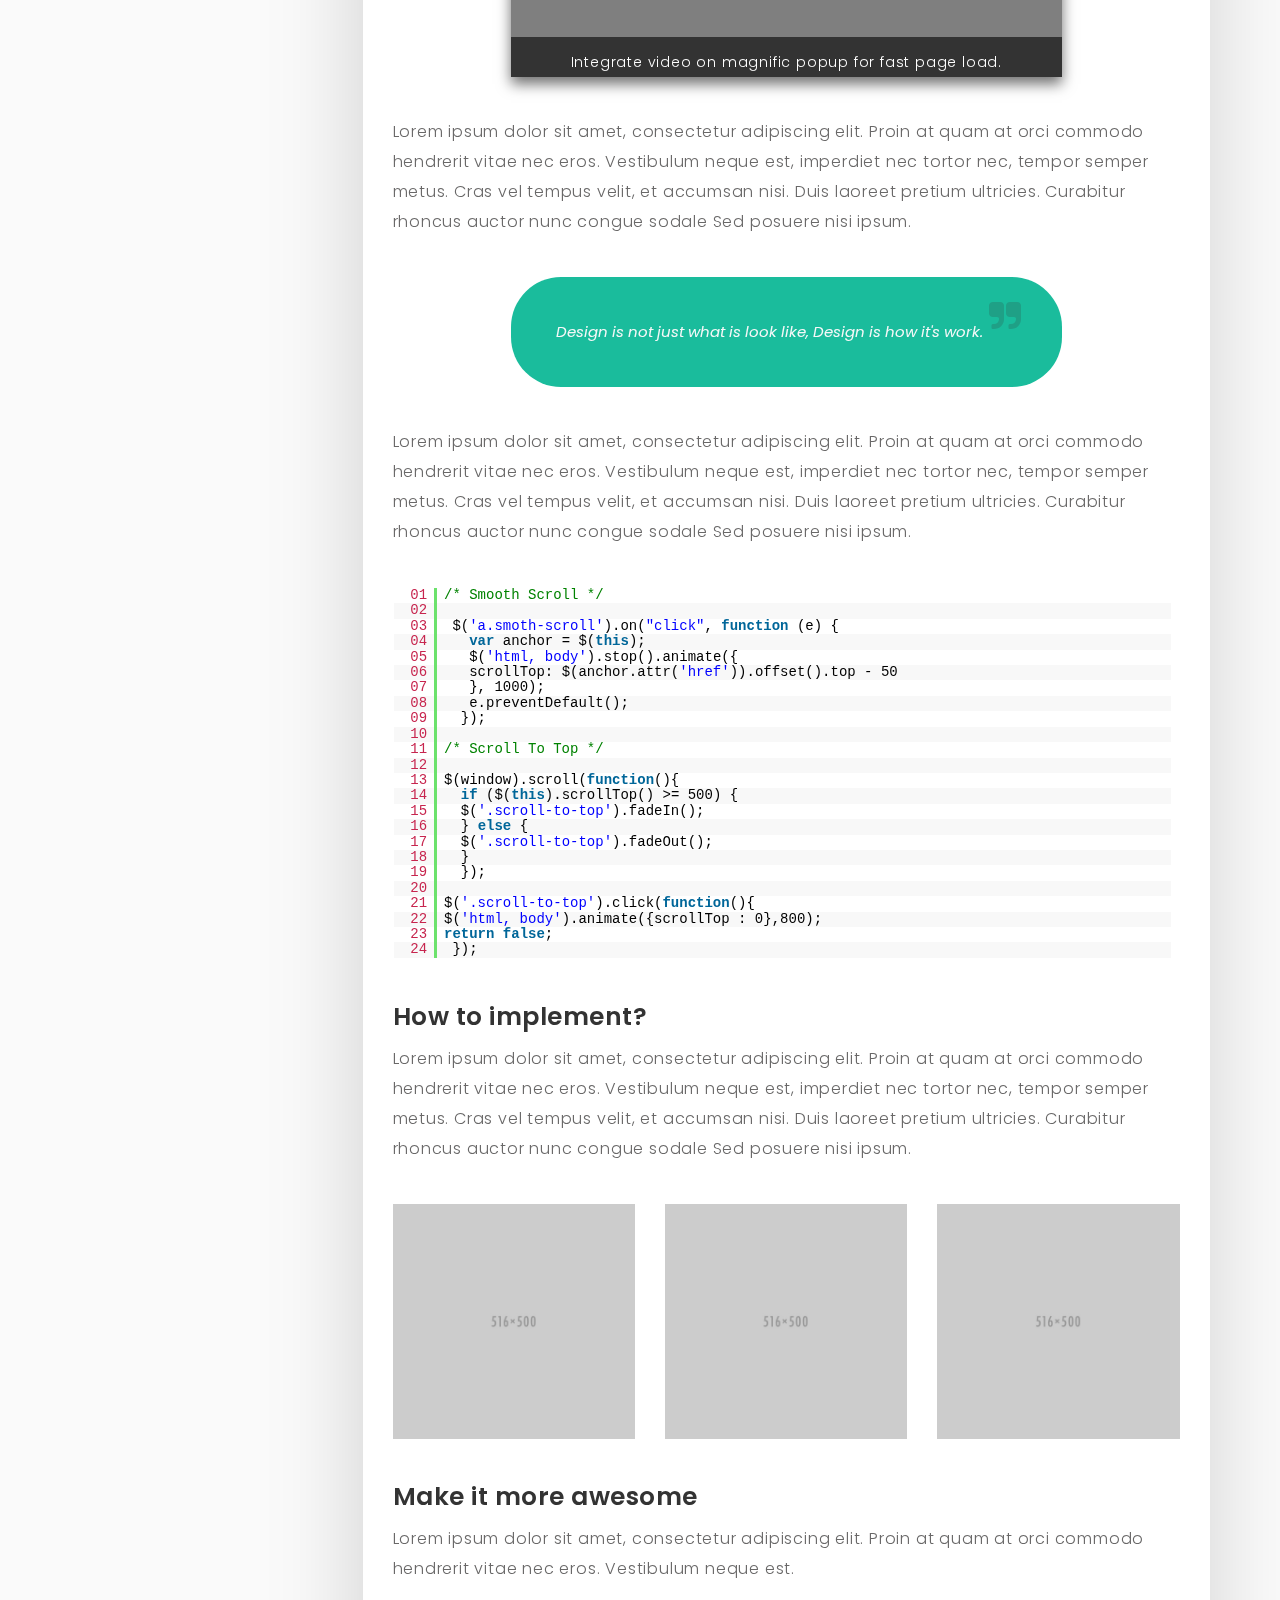
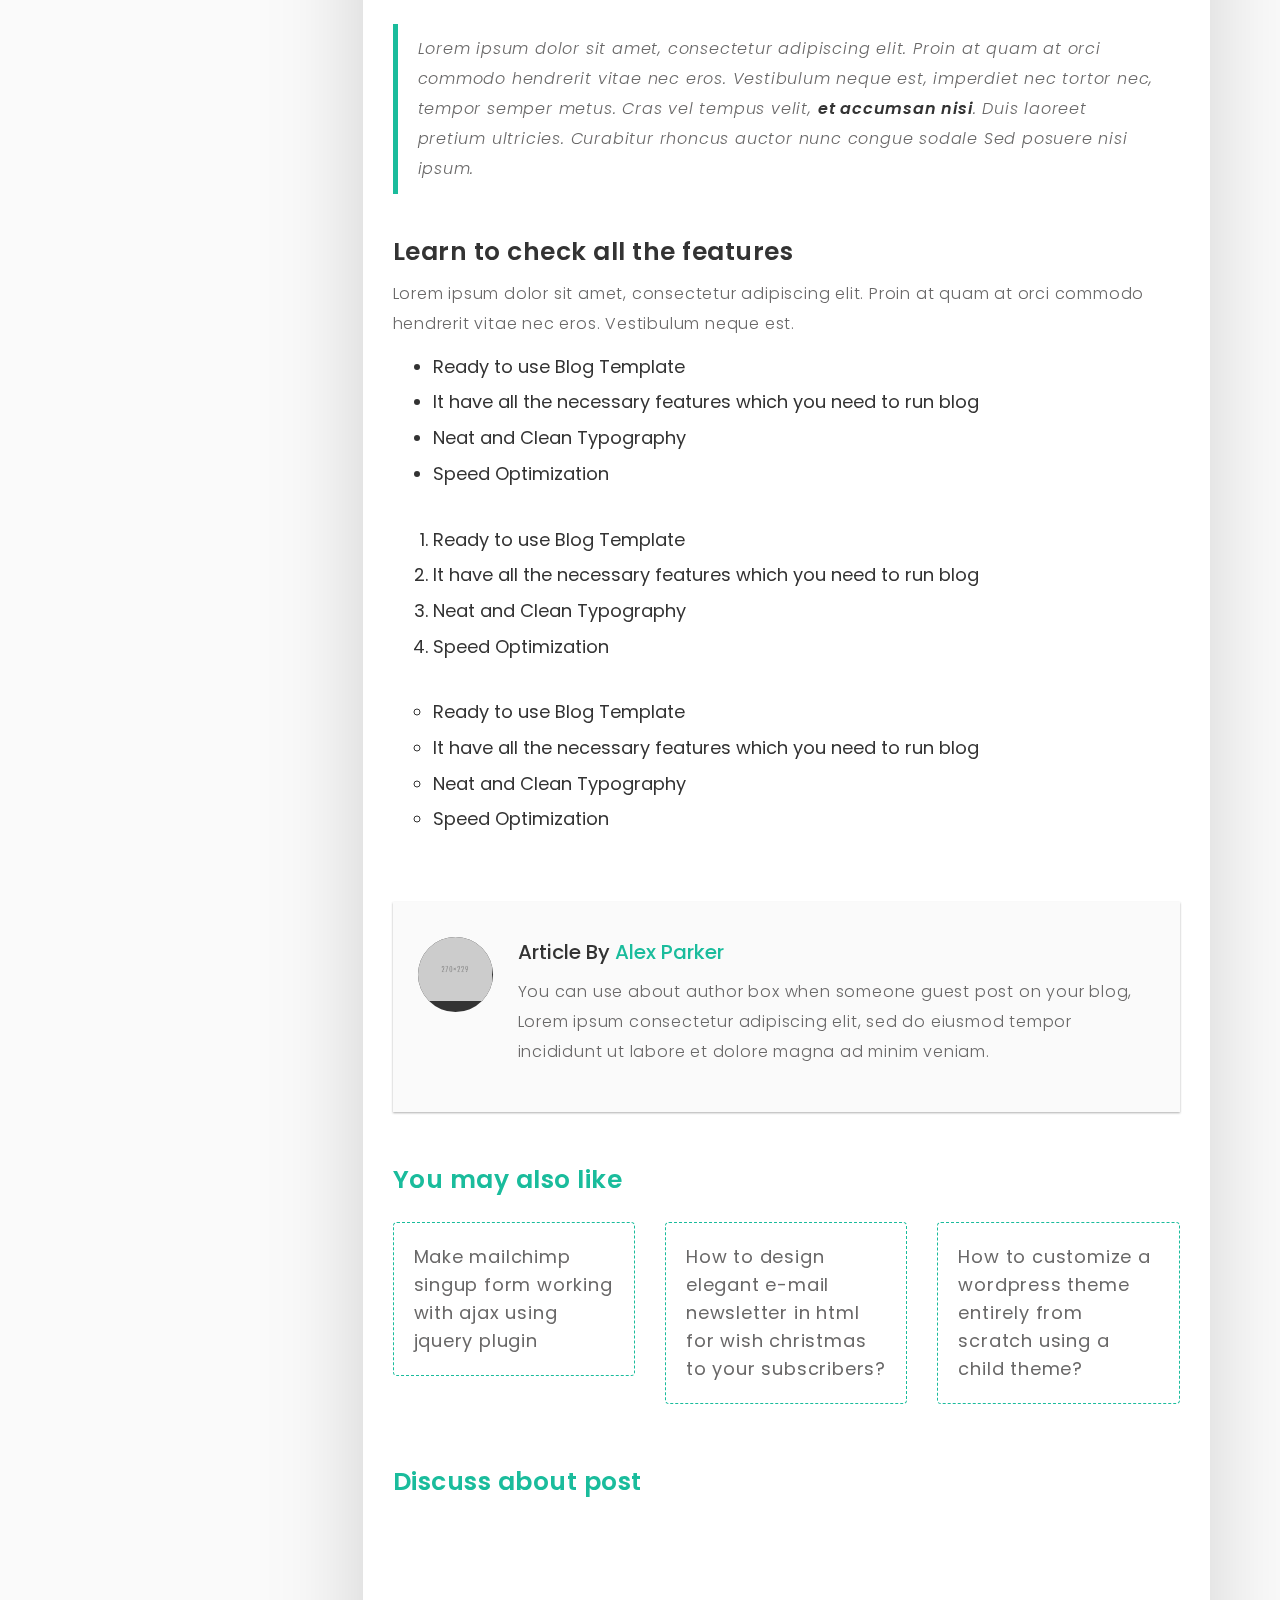
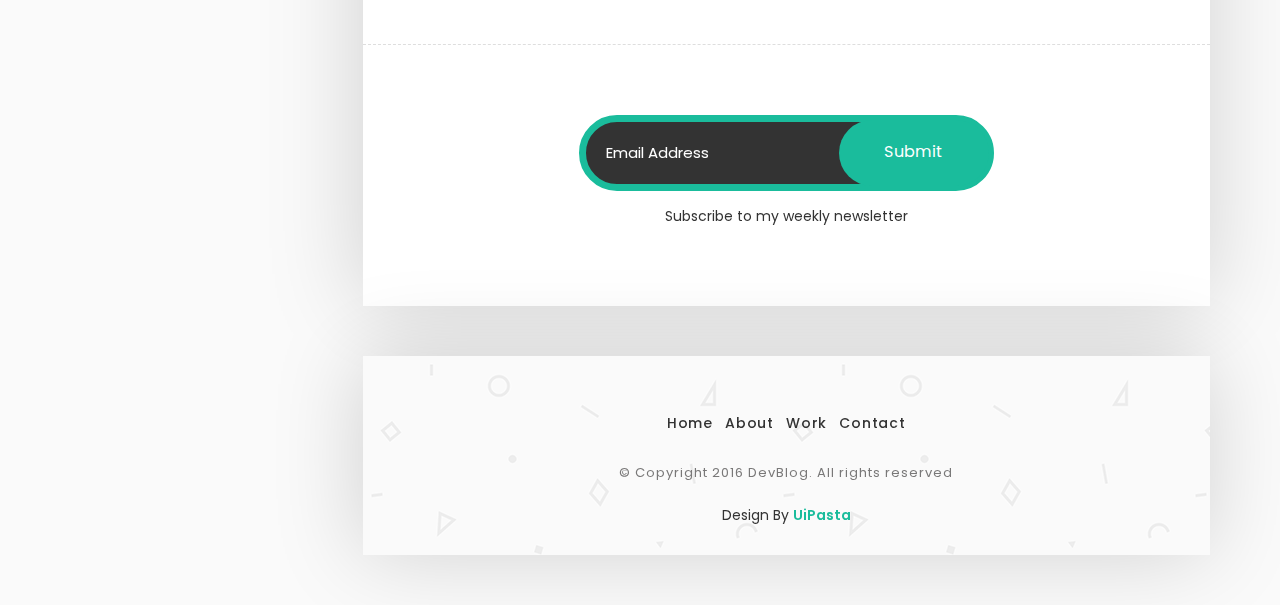
<file: DevBlog - Personal Blog Template/DevBlog/single.html>
﻿<!DOCTYPE html>
<html lang="en">

  <head>
    
    <!-- Meta Tag -->
    <meta charset="UTF-8">
    <meta name="viewport" content="width=device-width, initial-scale=1.0">
    <meta http-equiv="X-UA-Compatible" content="IE=edge">
    
    <!-- SEO -->
    <meta name="description" content="150 words">
    <meta name="author" content="uipasta">
    <meta name="url" content="http://www.yourdomainname.com">
    <meta name="copyright" content="company name">
    <meta name="robots" content="index,follow">
    
    
    <title>DevBlog - Personal Blog Template</title>
    
    <!-- Favicon -->
    <link rel="shortcut icon" href="images/favicon/favicon.ico">
    <link rel="apple-touch-icon" sizes="144x144" type="image/x-icon" href="images/favicon/apple-touch-icon.png">
    
    <!-- All CSS Plugins -->
    <link rel="stylesheet" type="text/css" href="css/plugin.css">
    
    <!-- Main CSS Stylesheet -->
    <link rel="stylesheet" type="text/css" href="css/style.css">
    
    <!-- Google Web Fonts  -->
    <link rel="stylesheet" href="https://fonts.googleapis.com/css?family=Poppins:400,300,500,600,700">
    
    <!-- Syntax Highlighter  -->
    <link rel="stylesheet" type="text/css" href="css/syntax/shCore.css">
    <link rel="stylesheet" type="text/css" href="css/syntax/shThemeDefault.css">
    
    
    <!-- HTML5 shiv and Respond.js support IE8 or Older for HTML5 elements and media queries -->
    <!--[if lt IE 9]>
	   <script src="https://oss.maxcdn.com/html5shiv/3.7.3/html5shiv.min.js"></script>
	   <script src="https://oss.maxcdn.com/respond/1.4.2/respond.min.js"></script>
    <![endif]-->
    

  </head>

 <body>

	
     
	 <!-- Preloader Start -->
     <div class="preloader">
	   <div class="rounder"></div>
      </div>
      <!-- Preloader End -->
      
      
    
    
    <div id="main">
        <div class="container">
            <div class="row">
            	
               
                 
                 <!-- About Me (Left Sidebar) Start -->
                 <div class="col-md-3">
                   <div class="about-fixed">
                    
                     <div class="my-pic">
                        <img src="images/pic/my-pic.png" alt="">
                        <a href="javascript:void(0)" class="collapsed" data-target="#menu" data-toggle="collapse"><i class="icon-menu menu"></i></a>
                         <div id="menu" class="collapse">
                           <ul class="menu-link">
                               <li><a href="about.html">About</a></li>
                               <li><a href="work.html">Work</a></li>
                               <li><a href="contact.html">Contact</a></li>
                            </ul>
                         </div>
                        </div>
                      
                      
                      
                      <div class="my-detail">
                    	
                        <div class="white-spacing">
                            <h1>Alex Parker</h1>
                            <span>Web Developer</span>
                        </div> 
                       
                       <ul class="social-icon">
                         <li><a href="#" target="_blank" class="facebook"><i class="fa fa-facebook"></i></a></li>
                         <li><a href="#" target="_blank" class="twitter"><i class="fa fa-twitter"></i></a></li>
                         <li><a href="#" target="_blank" class="linkedin"><i class="fa fa-linkedin"></i></a></li>
                         <li><a href="#" target="_blank" class="github"><i class="fa fa-github"></i></a></li>
                        </ul>

                    </div>
                  </div>
                </div>
                <!-- About Me (Left Sidebar) End -->
                
                
                
                
                 
                 <!-- Blog Post (Right Sidebar) Start -->
                 <div class="col-md-9">
                    <div class="col-md-12 page-body">
                    	<div class="row">
                    		
                            
                            <div class="sub-title">
                           		<a href="index.html" title="Go to Home Page"><h2>Back Home</h2></a>
                                <a href="#comment" class="smoth-scroll"><i class="icon-bubbles"></i></a>
                             </div>
                            
                            
                            <div class="col-md-12 content-page">
                              <div class="col-md-12 blog-post">
                            	
                                
                                <!-- Post Headline Start -->
                                <div class="post-title">
                                    <h1>How to make your company website based on bootstrap framework on localhost?</h1> 
                                   </div>
                                   <!-- Post Headline End -->
                                    
                                    
                                <!-- Post Detail Start -->
                                <div class="post-info">
                                    <span>November 23, 2016 / by <a href="#" target="_blank">Alex Parker</a></span>
                                   </div>
                                   <!-- Post Detail End -->
                                    
                                    
                                    <p>Lorem ipsum dolor sit amet, consectetur adipiscing elit. Proin at quam at orci commodo hendrerit vitae nec eros. Vestibulum neque est, imperdiet nec tortor nec, tempor semper metus. <b>Cras vel tempus velit</b>, et accumsan nisi. Duis laoreet pretium ultricies. Curabitur rhoncus auctor nunc congue sodales. Sed posuere nisi ipsum, eget dignissim nunc dapibus eget. Aenean elementum <b><a href="javascript:void(0)" data-toggle="popover" data-placement="top" data-content="You can write any text here">Click me</a></b> sollicitudin sapien ut sapien fermentum aliquet mollis. Curabitur ac quam orci sodales quam ut tempor. <b data-toggle="tooltip" data-placement="top" title="You can write any text here.">Hover me</b> suspendisse, gravida in augue in, interdum bibendum dui. Suspendisse sit amet justo sit amet diam fringilla commodo. Praesent ac magna at metus malesuada tincidunt non ac arcu. Nunc gravida eu felis vel elementum. Vestibulum sodales quam ut tempor tempor. Donec sollicitudin sapien ut sapien fermentum, non ultricies nulla gravida.</p>
                                    
                                
                                <!-- Post Image Start -->
                                <div class="post-image margin-top-40 margin-bottom-40">
                                   <img src="images/blog/1.jpg" alt="">
                                   <p>Image source from <a href="#" target="_blank">Link</a></p>                                      
                                  </div>
                                  <!-- Post Image End -->
                                  
                                  
                                   <p>Lorem ipsum dolor sit amet, consectetur adipiscing elit. Proin at quam at orci commodo hendrerit vitae nec eros. Vestibulum neque est, imperdiet nec tortor nec, tempor semper metus. Cras vel tempus velit, et accumsan nisi. Duis laoreet pretium ultricies. Curabitur rhoncus auctor nunc congue sodale Sed posuere nisi ipsum.</p>
                                   
                                 
                                 
                                 <!-- Post Video Tutorial Start -->
                                 <div class="video-box margin-top-40 margin-bottom-40">
                                  <div class="video-tutorial">
                                   <a class="video-popup" href="https://www.youtube.com/watch?v=O2Bsw3lrhvs" title="Video Tutorial">
                                   <img src="images/blog/4.jpg" alt="">
                                   </a>                           
                                  </div>
                                 <p>Integrate video on magnific popup for fast page load.</p>
                                </div>
                                <!-- Post Video Tutorial End -->
                                
                                  
                                   
                                   <p>Lorem ipsum dolor sit amet, consectetur adipiscing elit. Proin at quam at orci commodo hendrerit vitae nec eros. Vestibulum neque est, imperdiet nec tortor nec, tempor semper metus. Cras vel tempus velit, et accumsan nisi. Duis laoreet pretium ultricies. Curabitur rhoncus auctor nunc congue sodale Sed posuere nisi ipsum.</p>
                                   
                                  
                                  
                                  <!-- Post Blockquote Start -->
                                  <div class="post-quote margin-top-40 margin-bottom-40">
                                    <blockquote>Design is not just what is look like, Design is how it's work.</blockquote>
                                  </div>
                                  <!-- Post Blockquote End -->
                                  
                                  
                                   
                                   <p>Lorem ipsum dolor sit amet, consectetur adipiscing elit. Proin at quam at orci commodo hendrerit vitae nec eros. Vestibulum neque est, imperdiet nec tortor nec, tempor semper metus. Cras vel tempus velit, et accumsan nisi. Duis laoreet pretium ultricies. Curabitur rhoncus auctor nunc congue sodale Sed posuere nisi ipsum.</p>
                                   
                                 
                                  
                                  <!-- Post Coding (SyntaxHighlighter) Start -->
                                  <div class="margin-top-40 margin-bottom-40">  
                                   <pre class="brush: js">
                                   /* Smooth Scroll */

                                    $('a.smoth-scroll').on("click", function (e) {
                                      var anchor = $(this);
                                      $('html, body').stop().animate({
                                      scrollTop: $(anchor.attr('href')).offset().top - 50
                                      }, 1000);
                                      e.preventDefault();
                                     });
				 
                                   /* Scroll To Top */
		
                                   $(window).scroll(function(){
                                     if ($(this).scrollTop() >= 500) {
                                     $('.scroll-to-top').fadeIn();
                                     } else {
                                     $('.scroll-to-top').fadeOut();
                                     }
                                     });
	
	                               $('.scroll-to-top').click(function(){
                                   $('html, body').animate({scrollTop : 0},800);
                                   return false;
                                    });
                                  </pre>
                                 </div>
                                 <!-- Post Coding (SyntaxHighlighter) End -->
                                 
                                  
                                  
                                  <div class="post-title">
                                    <h2>How to implement?</h2> 
                                   </div>
                                   
                                   
                                   <p>Lorem ipsum dolor sit amet, consectetur adipiscing elit. Proin at quam at orci commodo hendrerit vitae nec eros. Vestibulum neque est, imperdiet nec tortor nec, tempor semper metus. Cras vel tempus velit, et accumsan nisi. Duis laoreet pretium ultricies. Curabitur rhoncus auctor nunc congue sodale Sed posuere nisi ipsum.</p>
                                   
                                     
                                  
                                  
                                  <!-- Post Image Gallery Start -->
                                  <div class="row margin-top-40 margin-bottom-40">
                                 
                                    <div class="col-md-4 col-sm-6 col-xs-12">
                                      <a href="images/blog/7.jpg" class="image-popup" title="image Title">
                                      <img src="images/blog/7.jpg" class="img-responsive" alt="">
                                     </a>
                                    </div>
                    
                                    <div class="col-md-4 col-sm-6 col-xs-12">
                                      <a href="images/blog/5.jpg" class="image-popup" title="image Title">
                                      <img src="images/blog/5.jpg" class="img-responsive" alt="">
                                     </a>
                                    </div>
                    
                                   <div class="col-md-4 col-sm-6 col-xs-12">
                                     <a href="images/blog/6.jpg" class="image-popup" title="image Title">
                                     <img src="images/blog/6.jpg" class="img-responsive" alt="">
                                    </a>
                                   </div>
                                
                                 </div>
                                 <!-- Post Image Gallery End -->
                                 
                                
                                
                                  <div class="post-title">
                                    <h2>Make it more awesome</h2> 
                                   </div>
                                   
                                   
                                   <p>Lorem ipsum dolor sit amet, consectetur adipiscing elit. Proin at quam at orci commodo hendrerit vitae nec eros. Vestibulum neque est.</p>
                                 
                                   
                                  
                                  <!-- Post Blockquote (Italic Style) Start -->
                                  <blockquote class="margin-top-40 margin-bottom-40">
                                    <p>Lorem ipsum dolor sit amet, consectetur adipiscing elit. Proin at quam at orci commodo hendrerit vitae nec eros. Vestibulum neque est, imperdiet nec tortor nec, tempor semper metus. Cras vel tempus velit, <b>et accumsan nisi</b>. Duis laoreet pretium ultricies. Curabitur rhoncus auctor nunc congue sodale Sed posuere nisi ipsum.</p>
                                   </blockquote>
                                   <!-- Post Blockquote (Italic Style) End -->
                                   
                                   
                                  
                                  
                                  <div class="post-title">
                                    <h2>Learn to check all the features</h2> 
                                   </div>
                                   
                                   
                                   <p>Lorem ipsum dolor sit amet, consectetur adipiscing elit. Proin at quam at orci commodo hendrerit vitae nec eros. Vestibulum neque est.</p>
                                 
                                   
                                  
                                  <!-- Post List Style Start -->
                                  <div class="list">
                                   <ul>
                                     <li>Ready to use Blog Template</li>
                                     <li>It have all the necessary features which you need to run blog</li>
                                     <li>Neat and Clean Typography</li>
                                     <li>Speed Optimization</li>
                                    </ul>
                                   </div>
                                   
                                   
                                  <div class="list list-style margin-top-40">
                                   <ul>
                                     <li>Ready to use Blog Template</li>
                                     <li>It have all the necessary features which you need to run blog</li>
                                     <li>Neat and Clean Typography</li>
                                     <li>Speed Optimization</li>
                                    </ul>
                                   </div>
                                   
                                   
                                  <div class="list list-style-2 margin-top-40">
                                   <ul>
                                     <li>Ready to use Blog Template</li>
                                     <li>It have all the necessary features which you need to run blog</li>
                                     <li>Neat and Clean Typography</li>
                                     <li>Speed Optimization</li>
                                    </ul>
                                   </div>
                                   <!-- Post List Style End -->

                                  
                                  
                                  
                                  <!-- Post Author Bio Box Start -->
                                  <div class="about-author margin-top-70 margin-bottom-50">
                                    
                                    <div class="picture">
                                      <img src="images/blog/author.png" class="img-responsive" alt="">
                                     </div>
                                   
                                    <div class="c-padding">
                                       <h3>Article By <a href="#" target="_blank" data-toggle="tooltip" data-placement="top" title="Visit Alex Website">Alex Parker</a></h3>
                                       <p>You can use about author box when someone guest post on your blog, Lorem ipsum consectetur adipiscing elit, sed do eiusmod tempor incididunt ut labore et dolore magna ad minim veniam.</p>
                                      </div>
                                    </div>
                                    <!-- Post Author Bio Box End -->
                                    
                                    
                                    
                                    
                                  <!-- You May Also Like Start -->
                                  <div class="you-may-also-like margin-top-50 margin-bottom-50">
                                    <h3>You may also like</h3>
                                     <div class="row">
                                 
                                    <div class="col-md-4 col-sm-6 col-xs-12">
                                      <a href="single.html"><p>Make mailchimp singup form working with ajax using jquery plugin</p></a>
                                     </div>
                    
                                    <div class="col-md-4 col-sm-6 col-xs-12">
                                      <a href="single.html"><p>How to design elegant e-mail newsletter in html for wish christmas to your subscribers?</p></a>
                                     </div>
                    
                                    <div class="col-md-4 col-sm-6 col-xs-12">
                                      <a href="single.html"><p>How to customize a wordpress theme entirely from scratch using a child theme?</p></a>
                                     </div>
                                    
                                    </div>
                                  </div>
                                  <!-- You May Also Like End -->
                                    
                                   
                                  
                                  
                                  <!-- Post Comment (Disqus) Start -->
                                  <div id="comment" class="comment">
                                    <h3>Discuss about post</h3>
                                     
                                     
                                     <!-- Disqus Code Start  (Please Note: Disqus will not be load on local, You have to upload it on server.)-->
                                     <div id="disqus_thread"></div>
							          <script>
					
					/***  RECOMMENDED CONFIGURATION VARIABLES: EDIT AND UNCOMMENT THE SECTION BELOW TO INSERT DYNAMIC VALUES FROM YOUR PLATFORM OR CMS. LEARN WHY DEFINING THESE VARIABLES IS IMPORTANT: https://disqus.com/admin/universalcode/#configuration-variables.
							
							var disqus_config = function () {
							this.page.url = PAGE_URL;  // Replace PAGE_URL with your page's canonical URL variable
							this.page.identifier = PAGE_IDENTIFIER; // Replace PAGE_IDENTIFIER with your page's unique identifier variable
							};
							*/
							
							           (function() { // DON'T EDIT BELOW THIS LINE
							           var d = document, s = d.createElement('script');
							           s.src = '//uipasta.disqus.com/embed.js';   // Please change the url from your own disqus id
							           s.setAttribute('data-timestamp', +new Date());
							           (d.head || d.body).appendChild(s);
							           })();
							          </script>
			  <noscript>Please enable JavaScript to view the <a href="https://disqus.com/?ref_noscript">comments powered by Disqus.</a></noscript>
              <!-- Disqus Code End -->
              
                                   </div>
                                   <!-- Post Comment (Disqus) End -->
                                  
                                   

                                </div>    
                             </div>
                              
                         </div>
                         
                        
                        
                        <!-- Subscribe Form Start -->
                        <div class="col-md-8 col-md-offset-2">
                           <form id="mc-form" method="post" action="http://uipasta.us14.list-manage.com/subscribe/post?u=854825d502cdc101233c08a21&amp;id=86e84d44b7">
								
						  <div class="subscribe-form margin-top-20">
							 <input id="mc-email" type="email" placeholder="Email Address" class="text-input">
							  <button class="submit-btn" type="submit">Submit</button>
								</div>
                                <p>Subscribe to my weekly newsletter</p>
								<label for="mc-email" class="mc-label"></label>
							  </form>
                             
                           </div>
                           <!-- Subscribe Form End -->
                           
                           
                         </div>
                     
                     
                       
                       <!-- Footer Start -->
                       <div class="col-md-12 page-body margin-top-50 footer">
                          <footer>
                          <ul class="menu-link">
                               <li><a href="index.html">Home</a></li>
                               <li><a href="about.html">About</a></li>
                               <li><a href="work.html">Work</a></li>
                               <li><a href="contact.html">Contact</a></li>
                            </ul>
                            
                          <p>© Copyright 2016 DevBlog. All rights reserved</p>
						  
						  
						  <!-- UiPasta Credit Start -->
                          <div class="uipasta-credit">Design By <a href="http://www.uipasta.com" target="_blank">UiPasta</a></div>
                          <!-- UiPasta Credit End -->
						  
                           
                         </footer>
                       </div>
                       <!-- Footer End -->
                     
                     
                  </div>
                  <!-- Blog Post (Right Sidebar) End -->
                
            </div>
         </div>
      </div>
    
    
    
     
     <!-- Endpage Box (Popup When Scroll Down) Start -->
     <div id="scroll-down-popup" class="endpage-box">
       <h4>Read Also</h4>
       <a href="#">How to make your company website based on bootstrap framework...</a>
      </div>
      <!-- Endpage Box (Popup When Scroll Down) End -->
      
    
    
    
    <!-- Back to Top Start -->
    <a href="#" class="scroll-to-top"><i class="fa fa-long-arrow-up"></i></a>
    <!-- Back to Top End -->
    
    
    <!-- All Javascript Plugins  -->
    <script type="text/javascript" src="js/jquery.min.js"></script>
    <script type="text/javascript" src="js/plugin.js"></script>
    
    <!-- Main Javascript File  -->
    <script type="text/javascript" src="js/scripts.js"></script>
    
    <!-- Syntax Highlighter Javascript File  -->
    <script type="text/javascript" src="js/syntax/shCore.js"></script>
    <script type="text/javascript" src="js/syntax/shBrushCss.js"></script>
    <script type="text/javascript" src="js/syntax/shBrushJScript.js"></script>
    <script type="text/javascript" src="js/syntax/shBrushPerl.js"></script>
    <script type="text/javascript" src="js/syntax/shBrushPhp.js"></script>
    <script type="text/javascript" src="js/syntax/shBrushPlain.js"></script>
    <script type="text/javascript" src="js/syntax/shBrushPython.js"></script>
    <script type="text/javascript" src="js/syntax/shBrushRuby.js"></script>
    <script type="text/javascript" src="js/syntax/shBrushSql.js"></script>
    <script type="text/javascript" src="js/syntax/shBrushVb.js"></script>
    <script type="text/javascript" src="js/syntax/shBrushXml.js"></script>
    
	<!-- Syntax Highlighter Call Function -->
	<script type="text/javascript">
		SyntaxHighlighter.config.clipboardSwf = 'js/syntax/clipboard.swf';
		SyntaxHighlighter.all();
	</script>

    
   </body>
 </html>
</file>
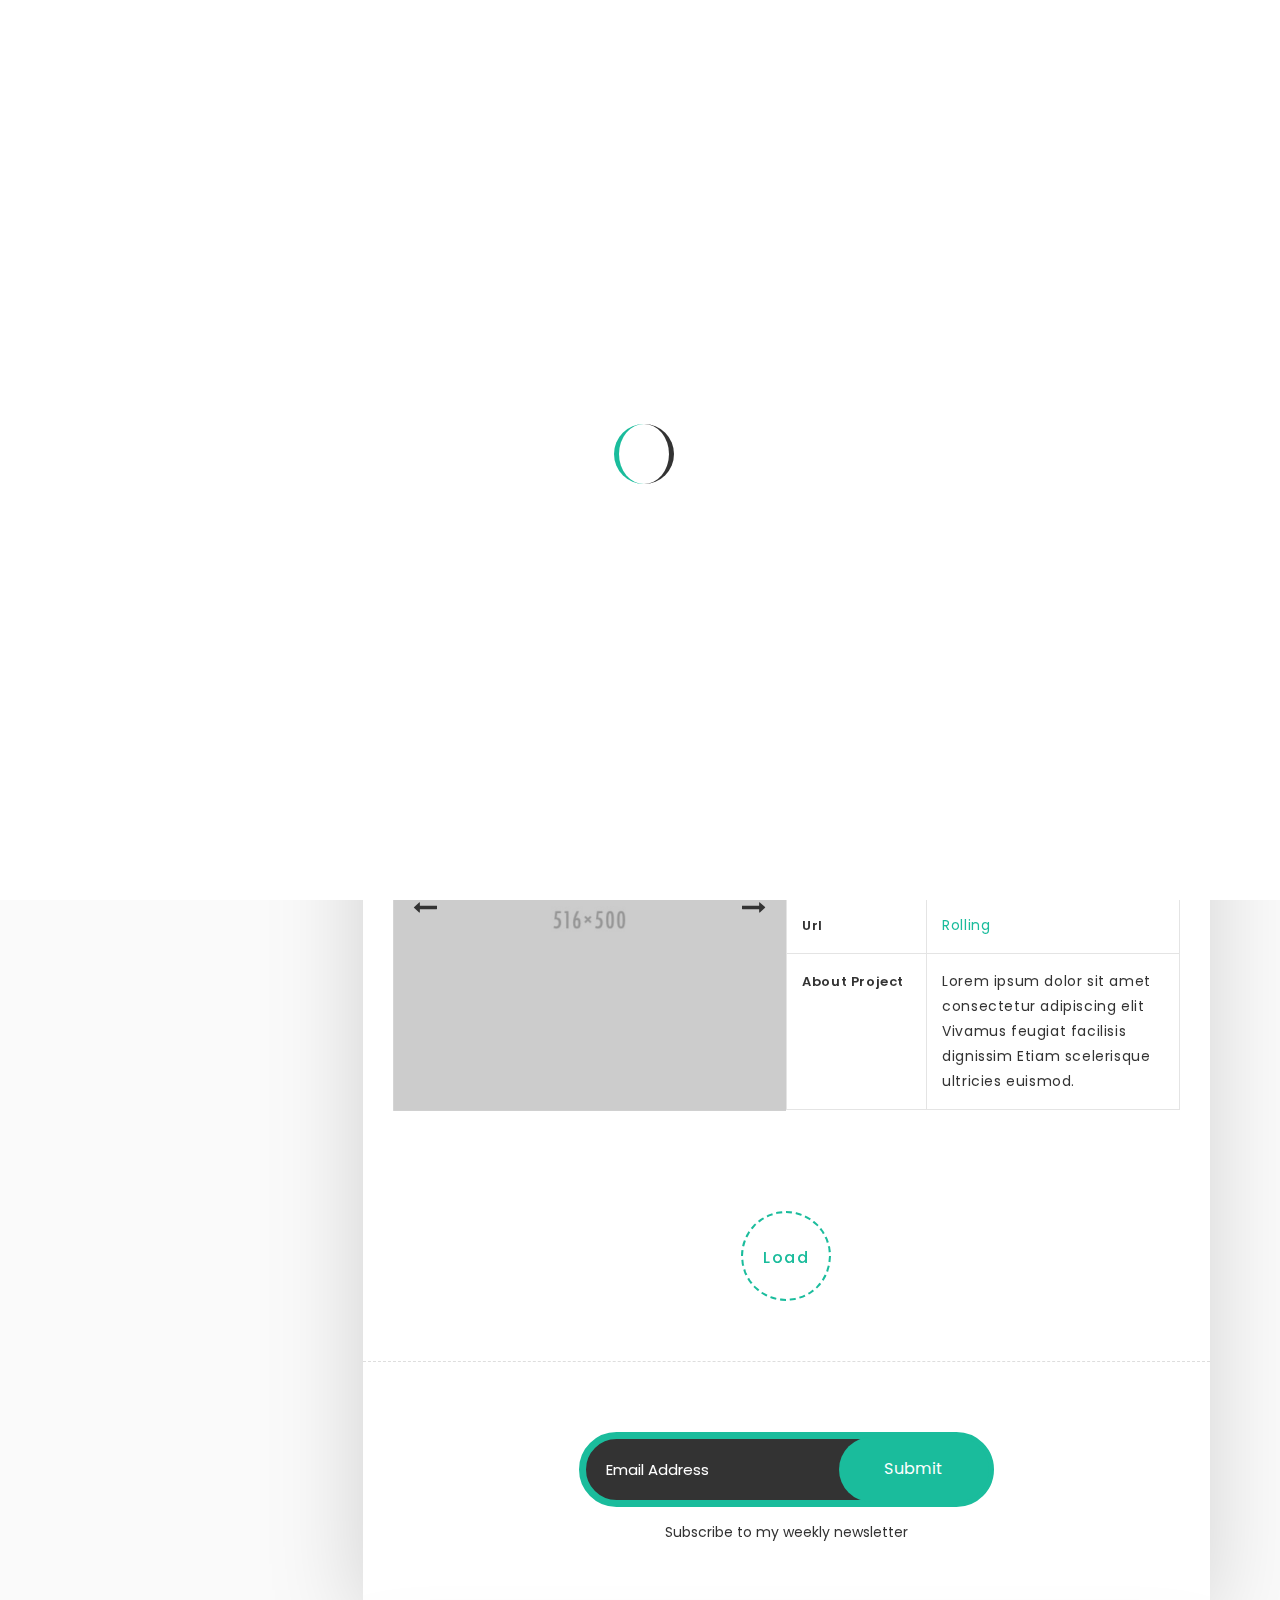
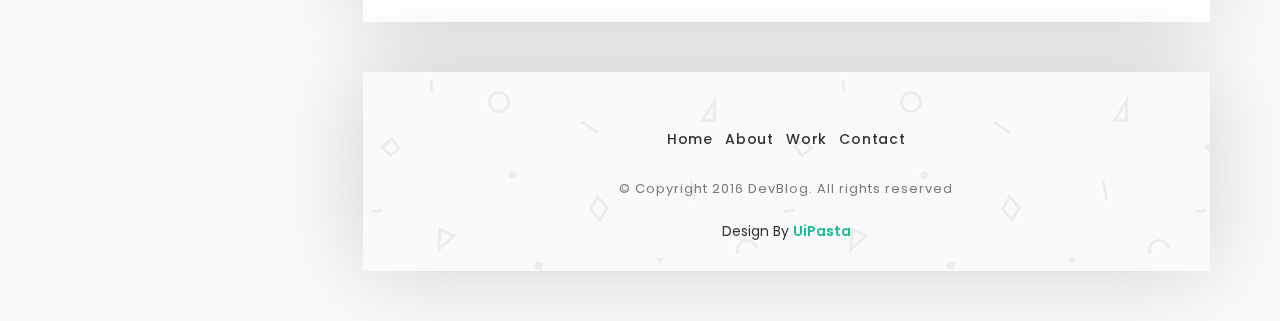
<file: DevBlog - Personal Blog Template/DevBlog/work.html>
﻿<!DOCTYPE html>
<html lang="en">

  <head>
    
    <!-- Meta Tag -->
    <meta charset="UTF-8">
    <meta name="viewport" content="width=device-width, initial-scale=1.0">
    <meta http-equiv="X-UA-Compatible" content="IE=edge">
    
    <!-- SEO -->
    <meta name="description" content="150 words">
    <meta name="author" content="uipasta">
    <meta name="url" content="http://www.yourdomainname.com">
    <meta name="copyright" content="company name">
    <meta name="robots" content="index,follow">
    
    
    <title>DevBlog - Personal Blog Template</title>
    
    <!-- Favicon -->
    <link rel="shortcut icon" href="images/favicon/favicon.ico">
    <link rel="apple-touch-icon" sizes="144x144" type="image/x-icon" href="images/favicon/apple-touch-icon.png">
    
    <!-- All CSS Plugins -->
    <link rel="stylesheet" type="text/css" href="css/plugin.css">
    
    <!-- Main CSS Stylesheet -->
    <link rel="stylesheet" type="text/css" href="css/style.css">
    
    <!-- Google Web Fonts  -->
    <link rel="stylesheet" href="https://fonts.googleapis.com/css?family=Poppins:400,300,500,600,700">
    
    
    <!-- HTML5 shiv and Respond.js support IE8 or Older for HTML5 elements and media queries -->
    <!--[if lt IE 9]>
	   <script src="https://oss.maxcdn.com/html5shiv/3.7.3/html5shiv.min.js"></script>
	   <script src="https://oss.maxcdn.com/respond/1.4.2/respond.min.js"></script>
    <![endif]-->
    

  </head>

 <body>

	
     
	 <!-- Preloader Start -->
     <div class="preloader">
	   <div class="rounder"></div>
      </div>
      <!-- Preloader End -->
      
      
    
    
    <div id="main">
        <div class="container">
            <div class="row">
            	
               
                 
                 <!-- About Me (Left Sidebar) Start -->
                 <div class="col-md-3">
                   <div class="about-fixed">
                    
                     <div class="my-pic">
                        <img src="images/pic/my-pic.png" alt="">
                        <a href="javascript:void(0)" class="collapsed" data-target="#menu" data-toggle="collapse"><i class="icon-menu menu"></i></a>
                         <div id="menu" class="collapse">
                           <ul class="menu-link">
                               <li><a href="about.html">About</a></li>
                               <li><a href="work.html">Work</a></li>
                               <li><a href="contact.html">Contact</a></li>
                            </ul>
                         </div>
                        </div>
                      
                      
                      
                      <div class="my-detail">
                    	
                        <div class="white-spacing">
                            <h1>Alex Parker</h1>
                            <span>Web Developer</span>
                        </div> 
                       
                       <ul class="social-icon">
                         <li><a href="#" target="_blank" class="facebook"><i class="fa fa-facebook"></i></a></li>
                         <li><a href="#" target="_blank" class="twitter"><i class="fa fa-twitter"></i></a></li>
                         <li><a href="#" target="_blank" class="linkedin"><i class="fa fa-linkedin"></i></a></li>
                         <li><a href="#" target="_blank" class="github"><i class="fa fa-github"></i></a></li>
                        </ul>

                    </div>
                  </div>
                </div>
                <!-- About Me (Left Sidebar) End -->
                
                
                
                
                 
                 <!-- Portfolio (Right Sidebar) Start -->
                 <div class="col-md-9">
                    <div class="col-md-12 page-body">
                    	<div class="row">
                    		
                            
                            <div class="sub-title">
                           		<h2>My Portfolio</h2>
                                <a href="contact.html"><i class="icon-envelope"></i></a>
                             </div>
                            
                            
                            <div class="col-md-12 content-page">
                              <div class="col-md-12 blog-post">
                            	
                                
                                <!-- Intro Start -->
                                <div class="post-title margin-bottom-30">
                                    <h1>Let's take a look on <span class="main-color">My Work</span></h1>
                                   </div>
                                   <!-- Intro End -->
                                   
                                   
                                   
                                   
                             <!-- Portfolio Start -->
                             <div>
                          
                               
                               <!-- Portfolio Detail Start -->
                               <div class="row portfolio">
                                 <div class="col-sm-6 custom-pad-1">
                                     <img src="images/portfolio/1.jpg" class="img-responsive" alt="">
                                  </div>
                
                         
                                 <div class="col-sm-6 custom-pad-2">
                                   <div class="table-responsive">
                                    <table class="table table-bordered">
						             <tbody>
							     
                                     <tr>
								      <td><b>Skills</b></td>
								      <td>HTML5 / CSS3 / JAVASCRIPT</td>
							         </tr>
                                  
                                     <tr>
								      <td><b>Duration</b></td>
								      <td>20 Days</td>
							         </tr>
							
                                     <tr>
								      <td><b>Cost</b></td>
								      <td>$5000</td>
							         </tr>
                            
                                     <tr>
								      <td><b>Url</b></td>
								      <td><a href="http://www.uipasta.com" title="uipasta">Rolling</a></td>
							         </tr>
                            
                                     <tr>
								      <td><b>About Project</b></td>
								      <td>Lorem ipsum dolor sit amet consectetur adipiscing elit Vivamus feugiat facilisis dignissim Etiam scelerisque ultricies euismod.</td>
							         </tr>
						          </tbody>
					            </table>

                              </div>
                            </div>
                           </div>
                           <!-- Portfolio Detail End -->
                           
                          
                               
                               <!-- Portfolio Detail Start -->
                               <div class="row portfolio">
                                 <div class="col-sm-6 custom-pad-1">
                                   <div class="image-carousel">
                                     <img src="images/portfolio/2.jpg" class="img-responsive" alt="">
                                     <img src="images/portfolio/3.jpg" class="img-responsive" alt="">
                                    </div>
                                  </div>
                
                         
                                 <div class="col-sm-6 custom-pad-2">
                                   <div class="table-responsive">
                                    <table class="table table-bordered">
						             <tbody>
							     
                                     <tr>
								      <td><b>Skills</b></td>
								      <td>HTML5 / CSS3 / JAVASCRIPT</td>
							         </tr>
                                  
                                     <tr>
								      <td><b>Duration</b></td>
								      <td>20 Days</td>
							         </tr>
							
                                     <tr>
								      <td><b>Cost</b></td>
								      <td>$5000</td>
							         </tr>
                            
                                     <tr>
								      <td><b>Url</b></td>
								      <td><a href="http://www.uipasta.com" title="uipasta">Rolling</a></td>
							         </tr>
                            
                                     <tr>
								      <td><b>About Project</b></td>
								      <td>Lorem ipsum dolor sit amet consectetur adipiscing elit Vivamus feugiat facilisis dignissim Etiam scelerisque ultricies euismod.</td>
							         </tr>
						          </tbody>
					            </table>

                              </div>
                            </div>
                           </div>
                           <!-- Portfolio Detail End -->
                           
                           
                               
                               <!-- Portfolio Detail Start -->
                               <div class="row portfolio">
                                 <div class="col-sm-6 custom-pad-1">
                                     <img src="images/portfolio/4.jpg" class="img-responsive" alt="">
                                  </div>
                
                         
                                 <div class="col-sm-6 custom-pad-2">
                                   <div class="table-responsive">
                                    <table class="table table-bordered">
						             <tbody>
							     
                                     <tr>
								      <td><b>Skills</b></td>
								      <td>HTML5 / CSS3 / JAVASCRIPT</td>
							         </tr>
                                  
                                     <tr>
								      <td><b>Duration</b></td>
								      <td>20 Days</td>
							         </tr>
							
                                     <tr>
								      <td><b>Cost</b></td>
								      <td>$5000</td>
							         </tr>
                            
                                     <tr>
								      <td><b>Url</b></td>
								      <td><a href="http://www.uipasta.com" title="uipasta">Rolling</a></td>
							         </tr>
                            
                                     <tr>
								      <td><b>About Project</b></td>
								      <td>Lorem ipsum dolor sit amet consectetur adipiscing elit Vivamus feugiat facilisis dignissim Etiam scelerisque ultricies euismod.</td>
							         </tr>
						          </tbody>
					            </table>

                              </div>
                            </div>
                           </div>
                           <!-- Portfolio Detail End -->
                           
                           
                           
                               <!-- Portfolio Detail Start -->
                               <div class="row portfolio">
                                 <div class="col-sm-6 custom-pad-1">
                                     <img src="images/portfolio/6.jpg" class="img-responsive" alt="">
                                  </div>
                
                         
                                 <div class="col-sm-6 custom-pad-2">
                                   <div class="table-responsive">
                                    <table class="table table-bordered">
						             <tbody>
							     
                                     <tr>
								      <td><b>Skills</b></td>
								      <td>HTML5 / CSS3 / JAVASCRIPT</td>
							         </tr>
                                  
                                     <tr>
								      <td><b>Duration</b></td>
								      <td>20 Days</td>
							         </tr>
							
                                     <tr>
								      <td><b>Cost</b></td>
								      <td>$5000</td>
							         </tr>
                            
                                     <tr>
								      <td><b>Url</b></td>
								      <td><a href="http://www.uipasta.com" title="uipasta">Rolling</a></td>
							         </tr>
                            
                                     <tr>
								      <td><b>About Project</b></td>
								      <td>Lorem ipsum dolor sit amet consectetur adipiscing elit Vivamus feugiat facilisis dignissim Etiam scelerisque ultricies euismod.</td>
							         </tr>
						          </tbody>
					            </table>

                              </div>
                            </div>
                           </div> 
                           <!-- Portfolio Detail End -->
                          
                         </div>
                         <!-- Portfolio End -->
                                   
                                 
                             </div>  
                                
                               <div class="col-md-12 text-center">
                                 <a href="javascript:void(0)" id="load-more-portfolio" class="load-more-button">Load</a>
                                 <div id="portfolio-end-message"></div>
                                </div>
                                  
                             </div>
                              
                         </div>
                         
                        
                        
                        <!-- Subscribe Form Start -->
                        <div class="col-md-8 col-md-offset-2">
                           <form id="mc-form" method="post" action="http://uipasta.us14.list-manage.com/subscribe/post?u=854825d502cdc101233c08a21&amp;id=86e84d44b7">
								
						  <div class="subscribe-form margin-top-20">
							 <input id="mc-email" type="email" placeholder="Email Address" class="text-input">
							  <button class="submit-btn" type="submit">Submit</button>
								</div>
                                <p>Subscribe to my weekly newsletter</p>
								<label for="mc-email" class="mc-label"></label>
							  </form>
                             
                           </div>
                           <!-- Subscribe Form End -->
                           
                           
                         </div>
                     
                     
                       
                       <!-- Footer Start -->
                       <div class="col-md-12 page-body margin-top-50 footer">
                          <footer>
                          <ul class="menu-link">
                               <li><a href="index.html">Home</a></li>
                               <li><a href="about.html">About</a></li>
                               <li><a href="work.html">Work</a></li>
                               <li><a href="contact.html">Contact</a></li>
                            </ul>
                            
                          <p>© Copyright 2016 DevBlog. All rights reserved</p>
						  
						  
						  <!-- UiPasta Credit Start -->
                          <div class="uipasta-credit">Design By <a href="http://www.uipasta.com" target="_blank">UiPasta</a></div>
                          <!-- UiPasta Credit End -->
						  
                           
                         </footer>
                       </div>
                       <!-- Footer End -->
                     
                     
                  </div>
                  <!-- Portfolio (Right Sidebar) End -->
                
            </div>
         </div>
      </div>
    
      
    
    
    
    <!-- Back to Top Start -->
    <a href="#" class="scroll-to-top"><i class="fa fa-long-arrow-up"></i></a>
    <!-- Back to Top End -->
    
    
    <!-- All Javascript Plugins  -->
    <script type="text/javascript" src="js/jquery.min.js"></script>
    <script type="text/javascript" src="js/plugin.js"></script>
    
    <!-- Main Javascript File  -->
    <script type="text/javascript" src="js/scripts.js"></script>

    
   </body>
 </html>
</file>
<file: DevBlog - Personal Blog Template/DevBlog/css/style.css>
/*
   
    Template Name : DevBlog - Personal Blog Template
    Author : UiPasta Team
    Website : http://www.uipasta.com/
    Support : http://www.uipasta.com/support/
	
	
*/



/*
   
   Table Of Content
   
   1. Global Style
   2. Preloader
   3. Menu
   4. About Me (Left Sidebar)
   5. About Me Page
   6. My Portfolio
   7. Owl Carousel Navigation
   8. Contact Me
   9. Testimonials
  10. Blog Post & Single Blog Page
  11. Video Tutorials
  12. Blockquote
  13. List
  14. Image Popup
  15. End Box (Popup When Scroll Down)
  16. About Author Box
  17. You May Also Like
  18. Comment
  19. Load More Button
  20. Subscribe Form
  21. Footer
  22. Socials Icons
  23. Syntax Highlighter
  24. Scroll To Top
  25. Responsive
  26. Useful Classes ( Such as : Margin, Padding, colors  "This classes will be helpful for you during designing/development time.")
  27. UiPasta Credit
 

*/



/* Global Style */


body {
    font-family: "Poppins", sans-serif;
    background: #fafafa !important;
}
	
html {
    position: relative;
    min-height: 100%;
}

::selection {
    background-color: #1abc9c;
    color: #ffffff;
}

::-moz-selection {
    background-color: #1abc9c;
    color: #ffffff;
}

a {
    text-decoration: none !important;
    color: #1abc9c;
}

a:hover,
a:focus,
a:active {
    text-decoration: none;
    outline: none;
    color: #333333;
}

b {
    font-weight: 600;
    color: #333333;
}

p {
    font-size: 14px;
    font-family: "Poppins", sans-serif;
}

button {
    background-color: transparent;
}

*:focus {
    outline: 0;
}

#main {
    margin: 50px 0;
}

.main-color {
    color: #1abc9c;
}

.page-body {
    background: #ffffff;
    box-shadow: -2px -1px 88px 0px rgba(0,0,0,0.17);
}

.sub-title {
    padding: 30px;
}

.sub-title h2 {
    display: inline-block;
    font-size: 25px;
    letter-spacing: 0.5px;
    font-weight: 600;

}

.sub-title i {
    float: right;
    font-size: 35px;
    margin-top: 15px;
}

.content-page {
    padding-top: 30px;
    padding-bottom: 60px;
    border-top: 1px dashed #dedede;
    border-bottom: 1px dashed #dedede;
}

.grabbing {
    cursor: url(../images/owl-carousel/grabbing.png) 8 8, move;
}

.button {
    border: none;
    font-family: inherit;
    font-size: 16px;
    color: inherit;
    background: none;
    cursor: pointer;
    padding: 10px 60px;
    padding-left: 0px;
    display: inline-block;
    margin: 8px 30px;
    margin-left: 5px;
    letter-spacing: 1px;
    font-weight: 600;
    outline: none;
    position: relative;
   -webkit-transition: all 0.3s;
   -moz-transition: all 0.3s;
    transition: all 0.3s;
}

.button:after {
    content: '';
    position: absolute;
    z-index: -1;
   -webkit-transition: all 0.3s;
   -moz-transition: all 0.3s;
    transition: all 0.3s;
}


.button:before {
    font-family: 'FontAwesome';
    speak: none;
    font-style: normal;
    font-weight: normal;
    font-variant: normal;
    text-transform: none;
    line-height: 1;
    position: relative;
   -webkit-font-smoothing: antialiased;
}

.button-style {
    color: #1abc9c;
    overflow: hidden;
}

.button-style:before {
    position: absolute;
    font-size: 27px;
    line-height: 38px;
    color: #1abc9c;
   -webkit-transition: all 0.3s;
   -moz-transition: all 0.3s;
    transition: all 0.3s;
}

.button-style:active:before {
    color: #1abc9c;
}

.button-anim:before {
    left: 60%;
    opacity: 0;
    top: 0;
}

.button-anim:hover:before {
    left: 75%;
    opacity: 1;
}



/* Preloader */

.preloader {
    background: #ffffff;
    bottom: 0;
    left: 0;
    position: fixed;
    right: 0;
    top: 0;
    z-index: 99999;
}

.rounder {
    width: 60px;
    height: 60px;
    position: absolute;
    top: 50%;
    left: 50%;
    margin: -26px 0 0 -26px;
    font-size: 10px;
    border-right: 5px solid #333333;
    border-left: 5px solid #1abc9c;
    border-radius: 50%;
    -webkit-animation: spinner 700ms infinite linear;
    animation: spinner 700ms infinite linear;
    z-index: 10000;
}

@-webkit-keyframes spinner {
    0% {
        -webkit-transform: rotate(0deg);
        transform: rotate(0deg);
    }
    100% {
        -webkit-transform: rotate(360deg);
        transform: rotate(360deg);
    }
}

@keyframes spinner {
    0% {
        -webkit-transform: rotate(0deg);
        transform: rotate(0deg);
    }
    100% {
        -webkit-transform: rotate(360deg);
        transform: rotate(360deg);
    }
}



/* Menu */

.menu {
    position: absolute;
    right: 0px;
    top: 0px;
    font-size: 20px;
    color: #fff;
    background: #1abc9c;
    padding: 12px;
}

.menu-link {
    list-style: none;
    padding: 25px;
    margin: 0;
    text-align: center;
}

.menu-link:before,
.menu-link:after {
    content: " ";
    display: table;
}

.menu-link:after {
    clear: both;
}

.menu-link li {
    display: inline-block;
    margin: 2px 4px;
}

.menu-link li a {
    display: block;
    color: #333333;
    text-align: center;
    font-size: 13px;
    transition: all 0.3s ease-in-out;
}

.menu-link li a:hover {
    color: #1abc9c;
}



/* About Me (Left Sidebar) */	

.about-fixed {
    position: fixed;
    width: 20.8%;
}

.my-pic {
    width: 100%;
    box-shadow: -2px -1px 88px 0px rgba(0,0,0,0.17);
}

.my-pic img {
    width: 100%;
}

.my-detail {
    text-align: center;
    margin-bottom: 30px;
    background: #ffffff;
    box-shadow: -2px -1px 88px 0px rgba(0,0,0,0.17);
}

.my-detail .white-spacing {
    padding: 23px 0;
    border-bottom: 1px dashed #cccccc;
}

.my-detail h1 {
    font-size: 20px;
    font-weight: 700;
}

.my-detail span {
    color: #c1c1c1;
    font-weight: 400;
    line-height: 30px;
    font-size: 16px;
}



/* About Me Page */

.knowledge {
    list-style: none;
    padding: 2px;
    margin: 0;
    padding-left: 0px;
}

.knowledge:before,
.knowledge:after {
    content: " ";
    display: table;
}

.knowledge:after {
    clear: both;
}

.knowledge li {
    display: inline-block;
    color: #ffffff;
    margin: 4px 4px;
    padding: 10px 20px;
    font-size: 12px;
    letter-spacing: 0.6px;
    margin-left: 0px;
    border-radius: 4px;
    cursor: default;
}



/* My Portfolio */

div.portfolio {
    display: none;
    margin-bottom: 50px;
}

.portfolio img {
    width: 100%;
}

.custom-pad-1 {
    padding-right: 0px;
}

.custom-pad-2 {
    padding-left: 0px;
}

.table {
    margin-bottom: 0px;
}

.table > tbody > tr > td {
    padding: 15px;
    line-height: 25px;
    letter-spacing: 0.6px;
    border: 1px solid #e4e4e4;
}

.table tr > td {
    padding: 11px 13px;
}

tr:nth-child(1) > td {
    border-top:0px;
}

tr > td:nth-child(1){
    background-color: #ffffff;
    font-weight: 500;
    font-size: 13px;
    color: #888888;
    width: 140px;
}

tr > td:nth-child(2) {
    font-weight: 400;
}



/* Owl Carousel Navigation */

.owl-navi {
    color: #333333;
}

.owl-theme .owl-controls .owl-buttons div {
    display: inline-block;
    zoom: 1;
    margin: 5px;
    margin-top: -32px;
    padding: 7px 13px;
    background-color: transparent;
    opacity: 1;
}

.owl-theme .owl-controls {
    margin-top: 0px;
}

.owl-prev, .owl-next {
    position: absolute;
    top: 50%;
    padding: 5px;
    margin: 0;
    z-index: 100;
    cursor: pointer;
}

.owl-prev {
    left: 2px;
}

.owl-next {
    right: 2px;
}



/* Contact Me */

.contact-us-detail {
    margin-top: 10px;
}

.contact-us-detail i {
    font-size: 30px;
    line-height: 50px;
}

.contact-us-detail a {
    color: #333333;
}

.contact-us-detail a:hover {
    color: #333333;
}

.form-group {
    margin-bottom: 25px;
}

.form-control {
	border: 2px solid transparent;
	height: 50px;
	border-radius: 2px; -webkit-border-radius: 2px; -moz-border-radius: 2px; -ms-border-radius: 2px; -o-border-radius: 2px;
	-webkit-box-shadow: 0 1px 4px 0 rgba(0, 0, 0, 0.14);
	   -moz-box-shadow: 0 1px 4px 0 rgba(0, 0, 0, 0.14);
	    -ms-box-shadow: 0 1px 4px 0 rgba(0, 0, 0, 0.14);
		 -o-box-shadow: 0 1px 4px 0 rgba(0, 0, 0, 0.14);
			box-shadow: 0 1px 4px 0 rgba(0, 0, 0, 0.14);
	-webkit-transition:all 150ms ease-in-out 0s;
	   -moz-transition:all 150ms ease-in-out 0s;
	    -ms-transition:all 150ms ease-in-out 0s;
	     -o-transition:all 150ms ease-in-out 0s;
		    transition:all 150ms ease-in-out 0s;
}
.form-control:focus {
	border-color: #171717;
	-webkit-box-shadow: none;
	   -moz-box-shadow: none;
	    -ms-box-shadow: none;
		 -o-box-shadow: none;
			box-shadow: none;
}

.form-control:focus {
    border-color: #1abc9c;
    border-width: 2px;
}



/* Testimonials */

.testimonial-content {
    background: #333333;
    padding: 20px 30px;
    position: relative;
    margin-top: 40px;
}

.testimonial-content:after {
    content: "";
    bottom: -15px;
    left: 60px;
    position: absolute;
    width: 0;
    height: 0;
    border-top: 15px solid #333333;
    border-left: 10px solid transparent;
    border-right: 10px solid transparent;
}

.testimonial-content p {
    color: #ffffff !important;
    font-size: 13px !important;
}

.testimonial-client img {
    border: 1px dashed #333333;
    border-radius: 50%;
    width: 90px;
}

.client-thumb, .client-text {
    display: inline-block;
    vertical-align: middle;
}

.client-thumb {
    margin-right: 15px;
}

.testimonial-client-info {
    padding-left: 30px;
    margin-top: 30px;
}

.client-name {
    font-size: 16px;
    font-weight: 600;
    margin-bottom: 3px;
}



/* Blog Post & Single Blog Page */

div.blog-post {
    display: none;
    margin-bottom: 50px;
}

.blog-post .post-image img {
    width: 100%;
}

.blog-post .post-image p {
    text-align: center;
    font-size: 14px;
    margin-top: 10px;
}

.blog-post .post-image a {
    font-weight: 600;
}

.blog-post .post-title h1 {
    color: #333333;
    font-size: 35px;
    line-height: 45px;
    font-weight: 700;
    margin-top: 24px;
}

.blog-post .post-title h2 {
    font-size: 25px;
    line-height: 35px;
    font-weight: 600;
    letter-spacing: 0.5px;
}

.blog-post .post-info {
    font-size: 14px;
    line-height: 30px;
    font-weight: 500;
    padding: 10px 0;
    color: #8c8c8c;
}

.blog-post p {
    font-size: 16px;
    line-height: 30px;
    color: #696868;
    font-weight: 300;
    letter-spacing: 0.8px;
    font-family: "Poppins", sans-serif;
}



/* Video Tutorial */

.video-box {
    background: #333333;
    width: 70%;
    margin: 0 auto;
    height: 100%;
    box-shadow: 0px 7px 13px 0px rgba(2, 2, 2, 0.56);
}

.video-tutorial {
    position: relative;
}

.video-tutorial .video-popup:after {
    content: '\e071';
    font-family: 'simple-line-icons';
    display: block;
    color: #1abc9c;
    font-size: 65px;
    font-weight: 600;
    z-index: 1;
    position: absolute;
    top: 50%;
    left: 50%;
    -webkit-transform: translate(-50%, -50%);
    -moz-transform: translate(-50%, -50%);
    transform: translate(-50%, -50%);
    opacity: .9;
    -webkit-transition: all 0.3s ease-in-out;
    -moz-transition: all 0.3s ease-in-out;
    transition: all 0.3s ease-in-out;
}

.video-tutorial:hover .video-popup:after {
    font-size: 85px;
    opacity: .8;
}

.video-tutorial img {
    width: 100%;
    height: 100%;
    object-fit: cover;
    opacity: .5;
    user-drag: none;
   -webkit-user-drag: none;
   -webkit-user-select: none;
   -moz-user-select: none;
}

.video-box p {
    text-align: center;
    font-size: 14px;
    color: #ffffff;
    margin-top: 10px;
    padding: 0px 15px;
}



/* Blockquote */

.post-quote {
    background: #1abc9c;
    color: #f6f8f8;
    width: 70%;
    border-radius: 50px;
    margin: 0 auto;
    text-align: center;
}

.post-quote blockquote {
    margin: 0;
    padding: 40px;
    font-style: italic;
    font-size: 15px;
    line-height: 30px;
    border: 0;
}

.post-quote blockquote:after {
    content: '\f10e';
    font-family: 'fontawesome';
    display: inline-block;
    float: right;
    color: #333333;
    font-size: 35px;
    position: relative;
    right: 0px;
    top: -15px;
    font-style: normal;
    opacity: .2;
}

blockquote {
    font-style: italic;
    border-left: 5px solid #1abc9c;
}



/* List */

.list ul {
    margin-top: 15px;
}

.list li {
    font-size: 18px;
    color: #333333;
    font-weight: 400;
    margin-bottom: 10px;
}

.list-style li {
    list-style-type: decimal;
}

.list-style-2 li {
    list-style-type: circle;
}



/* Image Popup */

.image-popup {
    cursor: cell;
}



/* End Box (Popup When Scroll Down) */

.endpage-box {
    position: fixed;
    bottom: 10px;
    right: 0px;
    left: 61px;
    background: #ffffff;
    width: 263px;
    padding: 25px;
    box-shadow: -2px -1px 88px 0px rgba(0,0,0,0.17);
   -webkit-box-shadow: -2px -1px 88px 0px rgba(0,0,0,0.17);
    
}

.endpage-box h4 {
    color: #333333;
    font-weight: 600;
}

.endpage-box a {
    color: #333333;
}

.endpage-box a:hover {
    color: #1abc9c;
}

#endpage-box {
    display: none !important;
}



/* About Author Box */

.about-author {
    background: #fafafa;
    width: 100%;
    padding: 35px 25px;
    box-shadow: 0px 1px 2px 0px rgba(78, 78, 78, 0.45);
}

.about-author .picture {
    float: left;
    height: 75px;
    width: 75px;
    overflow: hidden;
    border-radius: 100%;
    background-color: #333333;
}

.about-author .c-padding {
    padding: 0px 0px 0px 100px;
}

.about-author h3 {
    font-size: 20px;
    line-height: 30px;
    margin: 0px 0px 10px 0px;
}



/* You May Also Like */

.you-may-also-like {
}

.you-may-also-like h3 {
    font-size: 25px;
    line-height: 35px;
    font-weight: 600;
    color: #1abc9c;
    margin-bottom: 25px;
    letter-spacing: 0.5px;
}

.you-may-also-like p {
    font-size: 18px;
    line-height: 28px;
    padding: 20px;
    border-radius: 4px;
    border: 1px dashed #1abc9c;
    font-weight: 400;
}
	



/* Comment */

.comment {
}

.comment h3 {
    font-size: 25px;
    line-height: 35px;
    font-weight: 600;
    color: #1abc9c;
    margin-bottom: 35px;
    letter-spacing: 0.5px;
}



/* Load More Button */

.load-more-button {
    width: 90px;
    height: 90px;
    border-radius: 50%;
    border: 2px dashed #1abc9c;
    line-height: 90px;
    display: block;
    font-size: 16px;
    letter-spacing: 1.5px;
    margin: 0 auto;
    font-weight: 500;
    transition: all 0.3s ease-in-out;
}

.load-more-button:hover {
    background-color: #1abc9c;
    color: #ffffff;
    box-shadow: 0px 7px 9px #696969;
}

.end {
    width: 90px;
    height: 90px;
    border-radius: 50%;
    border: 2px dashed #1abc9c;
    line-height: 90px;
    display: block;
    font-size: 16px;
    letter-spacing: 1.5px;
    margin: 0 auto;
    font-weight: 500;
}



/* Subscribe Form */

#mc-form {
	text-align: center;
	padding: 50px;
}

.mc-label {
	font-weight: 400;
}

.subscribe-form {
	margin-bottom: 15px;
	position: relative;
}

.subscribe-form .text-input {
	padding: 20px;
	border-radius: 50px;
	border: solid 7px #1abc9c;
	background: #333333;
	color: #ffffff;
	width: 100%;
	font-size: 15px;
	outline: none;
}

.subscribe-form .text-input::-webkit-input-placeholder {
	color: #ffffff;
	opacity: 1;
}

.subscribe-form .text-input:-moz-placeholder {
	color: #ffffff;
	opacity: 1;
}

.subscribe-form .text-input::-moz-placeholder {
	color: #ffffff;
	opacity: 1;
}

.subscribe-form .text-input:-ms-input-placeholder {
	color: #ffffff;
	opacity: 1;
}

.subscribe-form .text-input:focus::-webkit-input-placeholder {
	opacity: .5;
}

.subscribe-form .text-input:focus:-moz-input-placeholder {
	opacity: .5;
}

.subscribe-form .text-input:focus::-moz-input-placeholder {
	opacity: .5;
}

.subscribe-form .text-input:focus:-ms-input-placeholder {
	opacity: .5;
}

.subscribe-form .submit-btn {
	position: absolute;
	font-size: 16px;
	letter-spacing: 0.7px;
	color: #FFF;
	background: #1abc9c;
	border: none;
	top: 5px;
	right: 5px;
	bottom: 5px;
	border-radius: 50px;
	width: 150px;
	text-align: center;
	outline: none;
}

.subscribe-form .submit-btn:active {
	opacity: .8;
}



/* Footer */

.footer {
    background: url(../images/bg/pattern-bg.png);
    background-repeat: repeat;
    text-align: center;
    padding: 30px 0;
    margin-top: 10px;
}

.footer p {
    color: #797878;
    font-size: 13px;
    line-height: 25px;
    padding: 0px 15px;
    letter-spacing: 1px;
}

.footer li a {
    font-size: 14px;
    font-weight: 500;
    letter-spacing: 0.8px;
}



/* Social Icons */

.social-icon {
  list-style: none;
  padding: 20px;
  margin: 0;
  text-align: center;
}

.social-icon:before,
.social-icon:after {
  content: " ";
  display: table;
}

.social-icon:after {
  clear: both;
}

.social-icon li {
  display: inline-block;
  margin: 2px 4px;
}

.social-icon li a {
  display: block;
  width: 40px;
  height: 40px;
  line-height: 42px;
  color: #fff;
  text-align: center;
  border: 0 none;
  border-radius: 50%;
  font-size: 17px;
  box-shadow: 0px 1px 2px 0px rgba(90, 91, 95, 0.15);
  transition: all 0.3s ease-in-out;
}

.social-icon li a:hover {
   box-shadow: 0px 8px 15px 0px rgba(90, 91, 95, 0.33);
}

.facebook {
   background-color: #3b5998;
}

.twitter {
   background-color: #1da1f2;
}

.google-plus {
   background-color: #dd4b39;
}

.instagram {
   background-color: #464545;
}

.linkedin {
   background-color: #0077b5;
}

.pinterest {
   background-color: #bd081c;
}

.youtube {
   background-color: #cd201f;
}

.vimeo {
   background-color: #1ab7ea;
}

.dribbble {
   background-color: #ea4c89;
}

.behance {
   background-color: #1769ff;
}

.flickr {
   background-color: #ff0084;
}

.tumblr {
   background-color: #35465c;
}

.foursquare {
   background-color: #f94877;
}

.github {
   background-color: #333333;
}

.skype {
   background-color: #00aff0;
}



/* Syntax Highlighter */

.syntaxhighlighter {
    overflow: hidden;
}

.syntaxhighlighter .toolbar .item.printSource {
    display: none !important;
}



/* Scroll To Top */

.scroll-to-top {
    display: none;
    font-size: 40px;
    color: #1abc9c;
    position: fixed;
    right: 20px;
    bottom: 50px;
    z-index: 999;
    transition: all 0.3s ease-in-out;
}

.scroll-to-top:hover,
.scroll-to-top:focus {
    color: #333333;
}



/* Responsive */

@media only screen and (max-width: 1199px) {
    .endpage-box {
       display: none !important;
    }
}


@media only screen and (min-width: 992px) and (max-width: 1199px) {
	
    #menu .menu-link li {
       margin: 2px 3px;
    }
	
    .my-detail h1 {
       font-size: 18px;
       font-weight: 600;
    }
	
    .my-detail span {
       font-size: 15px;
       line-height: 29px;
    }
	
    .social-icon li a {
       width: 30px;
       height: 30px;
       line-height: 33px;
       font-size: 13px;
    }
	
    .social-icon li {
       margin: 2px 2px;
    }
	
    .post-quote {
       width: 90%;
    }
	
    .subscribe-form .text-input {
       font-size: 14px;
    }
	
    .subscribe-form .submit-btn {
       font-size: 14px;
       width: 100px;
    }
}


@media only screen and (max-width: 991px) {
	
    .about-fixed {
       position: inherit;
       width: auto;
    }
	
    .post-quote {
       width: 90%;
    }
}



@media only screen and (max-width: 767px) {
     
    .video-tutorial {
       width: 100%;
    }
	
    .custom-pad-1 {
       padding-right: 15px;
    }

    .custom-pad-2 {
       padding-left: 15px;
    }
}


@media only screen and (max-width: 570px) {
	
    .subscribe-form .text-input {
       font-size: 12px;
    }
	
    .subscribe-form .submit-btn {
       font-size: 13px;
       width: 90px;
    }
}


@media only screen and (max-width:479px) {
	
    #main {
       margin: 15px 0;
     }
	
    .sub-title {
       border-bottom: 1px dashed #cccccc;
       padding: 30px;
       display: inline-block;
       text-align: left;
       width: 100%;
     }
}


@media only screen and (max-width:435px) {
	
    b {
       font-weight: 500;
    }
	
    .my-detail h1 {
       font-size: 18px;
       font-weight: 600;
    }
	
    .my-detail span {
       font-size: 15px;
       line-height: 29px;
    }
	
    .blog-post .post-title h1 {
       font-size: 22px;
       line-height: 32px;
       font-weight: 600;
    }

    .blog-post .post-title h2 {
       font-size: 18px;
       line-height: 28px;
       font-weight: 500;
    }

    .blog-post .post-info {
       font-size: 13px;
       line-height: 29px;
       font-weight: 400;
    }

    .blog-post p {
       font-size: 14px;
       line-height: 28px;
       font-weight: 400;
    }
	
    .sub-title h2 {
       font-size: 20px;
       font-weight: 600;
    }

    .sub-title i {
       font-size: 25px;
       margin-top: 15px;
    }
	
    .blog-post .post-image p {
       font-size: 12px;
    }
	
    .video-box {
       width: 100%;
    }
	
    .video-tutorial .video-popup:after {
       font-size: 30px;
    }
	
    .video-tutorial:hover .video-popup:after {
       font-size: 45px;
    }
	
    .video-box p {
       font-size: 12px;
       line-height: 24px;
    }
	
    .post-quote {
       width: 100%;
    }
	
    .post-quote blockquote {
       padding: 40px 15px;
    }
	
    .list li {
       font-size: 14px;
    }
	
    .about-author .picture {
       float: none;
    }
	
    .about-author .c-padding {
       padding: 30px 0px;
    }
	
    .you-may-also-like h3 {
       font-size: 18px;
       line-height: 28px;
    }
	
    .comment h3 {
       font-size: 18px;
       line-height: 28px;
    }
	
    .social-icon li a {
       width: 30px;
       height: 30px;
       line-height: 32px;
       font-size: 14px;
    }
	
    .load-more-button {
       width: 70px;
       height: 70px;
       line-height: 70px;
       font-size: 12px;
    }
	
    .end {
       width: 70px;
       height: 70px;
       line-height: 70px;
       font-size: 12px;
    }
	
    .button {
       font-size: 13px;
       padding: 10px 0px;
       font-weight: 500;
    }
	
    .button-style:before {
       display: none;
    }
	
    #mc-form {
       padding: 50px 0px;
    }
	
    .subscribe-form .text-input {
       font-size: 11px;
    }
	
    .subscribe-form .submit-btn {
       font-size: 12px;
       width: 80px;
       position: inherit;
       padding: 12px;
       margin-bottom: 5px;
    }
	
    footer .menu-link a {
       margin: 4px 3px;
    }
	
    .scroll-to-top {
       font-size: 25px;
    }
}



/* Useful Classes */


/* Spacing ( with Margin and Padding ) */

/* Margin */

.margin-0 {
	margin: 0px !important;
}

/* Margin Top */

.margin-top-0 {
	margin-top: 0px !important;
}

.margin-top-10 {
	margin-top: 10px !important;
}

.margin-top-20 {
	margin-top: 20px !important;
}

.margin-top-30 {
	margin-top: 30px !important;
}

.margin-top-40 {
	margin-top: 40px !important;
}

.margin-top-50 {
	margin-top: 50px !important;
}

.margin-top-60 {
	margin-top: 60px !important;
}

.margin-top-70 {
	margin-top: 70px !important;
}

.margin-top-80 {
	margin-top: 80px !important;
}

.margin-top-90 {
	margin-top: 90px !important;
}

.margin-top-100 {
	margin-top: 100px !important;
}

.margin-top-120 {
	margin-top: 120px !important;
}

.margin-top-150 {
	margin-top: 150px !important;
}

.margin-top-200 {
	margin-top: 200px !important;
}


/* Margin Bottom */

.margin-bottom-0 {
	margin-bottom: 0px !important;
}

.margin-bottom-10 {
	margin-bottom: 10px !important;
}

.margin-bottom-20 {
	margin-bottom: 20px !important;
}

.margin-bottom-30 {
	margin-bottom: 30px !important;
}

.margin-bottom-40 {
	margin-bottom: 40px !important;
}

.margin-bottom-50 {
	margin-bottom: 50px !important;
}

.margin-bottom-60 {
	margin-bottom: 60px !important;
}

.margin-bottom-70 {
	margin-bottom: 70px !important;
}

.margin-bottom-80 {
	margin-bottom: 80px !important;
}

.margin-bottom-90 {
	margin-bottom: 90px !important;
}

.margin-bottom-100 {
	margin-bottom: 100px !important;
}

.margin-bottom-120 {
	margin-bottom: 120px !important;
}

.margin-bottom-150 {
	margin-bottom: 150px !important;
}

.margin-bottom-200 {
	margin-bottom: 200px !important;
}



/* Padding */

.padding-0 {
	padding: 0px !important;
}


/* Padding Top */

.padding-top-0 {
	padding-top: 0px !important;
}

.padding-top-10 {
	padding-top: 10px !important;
}

.padding-top-20 {
	padding-top: 20px !important;
}

.padding-top-30 {
	padding-top: 30px !important;
}

.padding-top-40 {
	padding-top: 40px !important;
}

.padding-top-50 {
	padding-top: 50px !important;
}

.padding-top-60 {
	padding-top: 60px !important;
}

.padding-top-70 {
	padding-top: 70px !important;
}

.padding-top-80 {
	padding-top: 80px !important;
}

.padding-top-90 {
	padding-top: 90px !important;
}

.padding-top-100 {
	padding-top: 100px !important;
}

.padding-top-120 {
	padding-top: 120px !important;
}

.padding-top-150 {
	padding-top: 150px !important;
}

.padding-top-200 {
	padding-top: 200px !important;
}


/* Padding Bottom */

.padding-bottom-0 {
	padding-bottom: 0px !important;
}

.padding-bottom-10 {
	padding-bottom: 10px !important;
}

.padding-bottom-20 {
	padding-bottom: 20px !important;
}

.padding-bottom-30 {
	padding-bottom: 30px !important;
}

.padding-bottom-40 {
	padding-bottom: 40px !important;
}

.padding-bottom-50 {
	padding-bottom: 50px !important;
}

.padding-bottom-60 {
	padding-bottom: 60px !important;
}

.padding-bottom-70 {
	padding-bottom: 70px !important;
}

.padding-bottom-80 {
	padding-bottom: 80px !important;
}

.padding-bottom-90 {
	padding-bottom: 90px !important;
}

.padding-bottom-100 {
	padding-bottom: 100px !important;
}

.padding-bottom-120 {
	padding-bottom: 120px !important;
}

.padding-bottom-150 {
	padding-bottom: 150px !important;
}

.padding-bottom-200 {
	padding-bottom: 200px !important;
}



/* Colors */

.color-1 {
	color: #f306a0;
}

.color-2 {
	color: #d60bfb;
}

.color-3 {
	color: #d8be10;
}

.color-4 {
	color: #0fd28a;
}

.color-5 {
	color: #f97400;
}

.color-6 {
	color: #08a6f3;
}



/* Background Color */

.bg-color-1 {
	background-color: #f306a0;
}

.bg-color-2 {
	background-color: #d60bfb;
}

.bg-color-3 {
	background-color: #d8be10;
}

.bg-color-4 {
	background-color: #0fd28a;
}

.bg-color-5 {
	background-color: #f97400;
}

.bg-color-6 {
	background-color: #08a6f3;
}



/* Tooltip Styles */

.tooltip-inner {
    padding: 10px 12px;
    min-width: 150px;
    width: 100%;
}

.tooltip.top {
    margin-top: -2px;
    font-size: 14px;
    font-family: "Poppins", sans-serif;
}

.tooltip.bottom {
    margin-top:15px;
    bottom: auto;
    left: auto;
    right: auto;
}

.tooltip.left {
    margin-right: 15px;
}

.tooltip.right {
    margin-left: 15px;
}

.tooltip-color .tooltip-inner {
    color: #fff;
}



/* UiPasta Credit */

.uipasta-credit {
    color: #333333;
    text-align: center;
    margin-top: 20px;
}

.uipasta-credit a {
    color: #1abc9c;
    font-weight: 600;
}

.uipasta-credit a:hover {
    color: #333333;
}
</file>
<file: DevBlog - Personal Blog Template/DevBlog/css/syntax/shCore.css>
/**
 * SyntaxHighlighter
 * http://alexgorbatchev.com/
 *
 * SyntaxHighlighter is donationware. If you are using it, please donate.
 * http://alexgorbatchev.com/wiki/SyntaxHighlighter:Donate
 *
 * @version
 * 2.1.382 (June 24 2010)
 * 
 * @copyright
 * Copyright (C) 2004-2009 Alex Gorbatchev.
 *
 * @license
 * This file is part of SyntaxHighlighter.
 * 
 * SyntaxHighlighter is free software: you can redistribute it and/or modify
 * it under the terms of the GNU Lesser General Public License as published by
 * the Free Software Foundation, either version 3 of the License, or
 * (at your option) any later version.
 * 
 * SyntaxHighlighter is distributed in the hope that it will be useful,
 * but WITHOUT ANY WARRANTY; without even the implied warranty of
 * MERCHANTABILITY or FITNESS FOR A PARTICULAR PURPOSE.  See the
 * GNU General Public License for more details.
 * 
 * You should have received a copy of the GNU General Public License
 * along with SyntaxHighlighter.  If not, see <http://www.gnu.org/copyleft/lesser.html>.
 */
.syntaxhighlighter,
.syntaxhighlighter div,
.syntaxhighlighter code,
.syntaxhighlighter table,
.syntaxhighlighter table td,
.syntaxhighlighter table tr,
.syntaxhighlighter table tbody
{
	margin: 0 !important;
	padding: 0 !important;
	border: 0 !important;
	outline: 0 !important;
	background: none !important;
	text-align: left !important;
	float: none !important;
	vertical-align: baseline !important;
	position: static !important;
	left: auto !important;
	top: auto !important;
	right: auto !important;
	bottom: auto !important;
	height: auto !important;
	width: auto !important;
	line-height: 1.1em !important;
	font-family: "Consolas", "Bitstream Vera Sans Mono", "Courier New", Courier, monospace !important;
	font-weight: normal !important;
	font-style: normal !important;
	font-size: 1em !important;
	min-height: inherit !important; /* For IE8, FF & WebKit */
	min-height: auto !important; /* For IE7 */
}

.syntaxhighlighter
{
	width: 99% !important; /* 99% fixes IE8 horizontal scrollbar */
	margin: 1em 0 1em 0 !important;
	padding: 1px !important; /* adds a little border on top and bottom */
	position: relative !important;
}

.syntaxhighlighter .bold 
{
	font-weight: bold !important;
}

.syntaxhighlighter .italic 
{
	font-style: italic !important;
}

.syntaxhighlighter .line
{
}

.syntaxhighlighter .no-wrap .line .content
{
	white-space: pre !important;
}

.syntaxhighlighter .line table 
{
	border-collapse: collapse !important;
}

.syntaxhighlighter .line td
{
	vertical-align: top !important;
}

.syntaxhighlighter .line .number
{
	width: 3em !important;
}

.syntaxhighlighter .line .number code
{
	width: 2.7em !important;
	padding-right: .3em !important;
	text-align: right !important;
	display: block !important;
}

.syntaxhighlighter .line .content
{
	padding-left: .5em !important;
}

.syntaxhighlighter .line .spaces
{
}

/* Disable border and margin on the lines when no gutter option is set */
.syntaxhighlighter.nogutter .line .content
{
	border-left: none !important;
}

.syntaxhighlighter .bar
{
	display: none !important;
}

.syntaxhighlighter .bar.show 
{
	display: block !important;
}

.syntaxhighlighter.collapsed .bar
{
	display: block !important;
}

/* Adjust some properties when collapsed */

.syntaxhighlighter.collapsed .lines
{
	display: none !important;
}

.syntaxhighlighter .lines.no-wrap
{
	overflow: auto !important;
	overflow-y: hidden !important;
}

/* Styles for the toolbar */

.syntaxhighlighter .toolbar
{
	position: absolute !important;
	right: 0px !important;
	top: 0px !important;
	font-size: 1px !important;
	padding: 8px 8px 8px 0 !important; /* in px because images don't scale with ems */
}

.syntaxhighlighter.collapsed .toolbar
{
	font-size: 80% !important;
	padding: .2em 0 .5em .5em !important;
	position: static !important;
}

.syntaxhighlighter .toolbar a.item,
.syntaxhighlighter .toolbar .item
{
	display: block !important;
	float: left !important;
	margin-left: 8px !important;
	background-repeat: no-repeat !important;
	overflow: hidden !important;
	text-indent: -5000px !important;
}

.syntaxhighlighter.collapsed .toolbar .item
{
	display: none !important;
}

.syntaxhighlighter.collapsed .toolbar .item.expandSource
{
	background-image: url(magnifier.png) !important;
	display: inline !important;
	text-indent: 0 !important;
	width: auto !important;
	float: none !important;
	height: 16px !important;
	padding-left: 20px !important;
}

.syntaxhighlighter .toolbar .item.viewSource
{
	background-image: url(page_white_code.png) !important;
}

.syntaxhighlighter .toolbar .item.printSource
{
	background-image: url(printer.png) !important;
}

.syntaxhighlighter .toolbar .item.copyToClipboard
{
	text-indent: 0 !important;
	background: none !important;
	overflow: visible !important;
}

.syntaxhighlighter .toolbar .item.about
{
	background-image: url(help.png) !important;
}

/** 
 * Print view.
 * Colors are based on the default theme without background.
 */

.syntaxhighlighter.printing,
.syntaxhighlighter.printing .line.alt1 .content,
.syntaxhighlighter.printing .line.alt2 .content,
.syntaxhighlighter.printing .line.highlighted .number,
.syntaxhighlighter.printing .line.highlighted.alt1 .content,
.syntaxhighlighter.printing .line.highlighted.alt2 .content,
{
	background: none !important;
}

/* Gutter line numbers */
.syntaxhighlighter.printing .line .number
{
	color: #bbb !important;
}

/* Add border to the lines */
.syntaxhighlighter.printing .line .content
{
	color: #000 !important;
}

/* Toolbar when visible */
.syntaxhighlighter.printing .toolbar
{
	display: none !important;
}

.syntaxhighlighter.printing a
{
	text-decoration: none !important;
}

.syntaxhighlighter.printing .plain,
.syntaxhighlighter.printing .plain a
{ 
	color: #000 !important;
}

.syntaxhighlighter.printing .comments,
.syntaxhighlighter.printing .comments a
{ 
	color: #008200 !important;
}

.syntaxhighlighter.printing .string,
.syntaxhighlighter.printing .string a
{
	color: blue !important; 
}

.syntaxhighlighter.printing .keyword
{ 
	color: #069 !important; 
	font-weight: bold !important; 
}

.syntaxhighlighter.printing .preprocessor 
{ 
	color: gray !important; 
}

.syntaxhighlighter.printing .variable 
{ 
	color: #a70 !important; 
}

.syntaxhighlighter.printing .value
{ 
	color: #090 !important; 
}

.syntaxhighlighter.printing .functions
{ 
	color: #ff1493 !important; 
}

.syntaxhighlighter.printing .constants
{ 
	color: #0066CC !important; 
}

.syntaxhighlighter.printing .script
{
	font-weight: bold !important;
}

.syntaxhighlighter.printing .color1,
.syntaxhighlighter.printing .color1 a
{ 
	color: #808080 !important; 
}

.syntaxhighlighter.printing .color2,
.syntaxhighlighter.printing .color2 a
{ 
	color: #ff1493 !important; 
}

.syntaxhighlighter.printing .color3,
.syntaxhighlighter.printing .color3 a
{ 
	color: red !important; 
}
</file>
<file: DevBlog - Personal Blog Template/DevBlog/css/syntax/shThemeDefault.css>
/**
 * SyntaxHighlighter
 * http://alexgorbatchev.com/
 *
 * SyntaxHighlighter is donationware. If you are using it, please donate.
 * http://alexgorbatchev.com/wiki/SyntaxHighlighter:Donate
 *
 * @version
 * 2.1.382 (June 24 2010)
 * 
 * @copyright
 * Copyright (C) 2004-2009 Alex Gorbatchev.
 *
 * @license
 * This file is part of SyntaxHighlighter.
 * 
 * SyntaxHighlighter is free software: you can redistribute it and/or modify
 * it under the terms of the GNU Lesser General Public License as published by
 * the Free Software Foundation, either version 3 of the License, or
 * (at your option) any later version.
 * 
 * SyntaxHighlighter is distributed in the hope that it will be useful,
 * but WITHOUT ANY WARRANTY; without even the implied warranty of
 * MERCHANTABILITY or FITNESS FOR A PARTICULAR PURPOSE.  See the
 * GNU General Public License for more details.
 * 
 * You should have received a copy of the GNU General Public License
 * along with SyntaxHighlighter.  If not, see <http://www.gnu.org/copyleft/lesser.html>.
 */
/************************************
 * Default Syntax Highlighter theme.
 * 
 * Interface elements.
 ************************************/

.syntaxhighlighter
{
	background-color: #fff !important;
}

/* Highlighed line number */
.syntaxhighlighter .line.highlighted .number
{
	color: black !important;
}

/* Highlighed line */
.syntaxhighlighter .line.highlighted.alt1,
.syntaxhighlighter .line.highlighted.alt2
{
	background-color: #e0e0e0 !important;
}

/* Gutter line numbers */
.syntaxhighlighter .line .number
{
	color: #afafaf !important;
}

/* Add border to the lines */
.syntaxhighlighter .line .content
{
	border-left: 3px solid #6CE26C !important;
	color: #000 !important;
}

.syntaxhighlighter.printing .line .content 
{
	border: 0 !important;
}

/* First line */
.syntaxhighlighter .line.alt1
{
	background-color: #fff !important;
}

/* Second line */
.syntaxhighlighter .line.alt2
{
	background-color: #F8F8F8 !important;
}

.syntaxhighlighter .toolbar
{
	background-color: #F8F8F8 !important;
	border: #E7E5DC solid 1px !important;
}

.syntaxhighlighter .toolbar a
{
	color: #a0a0a0 !important;
}

.syntaxhighlighter .toolbar a:hover
{
	color: red !important;
}

/************************************
 * Actual syntax highlighter colors.
 ************************************/
.syntaxhighlighter .plain,
.syntaxhighlighter .plain a
{ 
	color: #000 !important;
}

.syntaxhighlighter .comments,
.syntaxhighlighter .comments a
{ 
	color: #008200 !important;
}

.syntaxhighlighter .string,
.syntaxhighlighter .string a
{
	color: blue !important; 
}

.syntaxhighlighter .keyword
{ 
	color: #069 !important; 
	font-weight: bold !important; 
}

.syntaxhighlighter .preprocessor 
{ 
	color: gray !important; 
}

.syntaxhighlighter .variable 
{ 
	color: #a70 !important; 
}

.syntaxhighlighter .value
{ 
	color: #090 !important; 
}

.syntaxhighlighter .functions
{ 
	color: #ff1493 !important; 
}

.syntaxhighlighter .constants
{ 
	color: #0066CC !important; 
}

.syntaxhighlighter .script
{ 
	background-color: yellow !important;
}

.syntaxhighlighter .color1,
.syntaxhighlighter .color1 a
{ 
	color: #808080 !important; 
}

.syntaxhighlighter .color2,
.syntaxhighlighter .color2 a
{ 
	color: #ff1493 !important; 
}

.syntaxhighlighter .color3,
.syntaxhighlighter .color3 a
{ 
	color: red !important; 
}
</file>
<file: DevBlog - Personal Blog Template/DevBlog/css/plugin.css>
/* Table Of Content 

  1. Bootstrap
  2. Magnific Popup
  3. End Box
  4. Owl Carousel
  5. Font Awesome
  6. Simple Line Icons

*/



/*!
 * Bootstrap v3.3.7 (http://getbootstrap.com)
 * Copyright 2011-2016 Twitter, Inc.
 * Licensed under MIT (https://github.com/twbs/bootstrap/blob/master/LICENSE)
 *//*! normalize.css v3.0.3 | MIT License | github.com/necolas/normalize.css */html{font-family:sans-serif;-webkit-text-size-adjust:100%;-ms-text-size-adjust:100%}body{margin:0}article,aside,details,figcaption,figure,footer,header,hgroup,main,menu,nav,section,summary{display:block}audio,canvas,progress,video{display:inline-block;vertical-align:baseline}audio:not([controls]){display:none;height:0}[hidden],template{display:none}a{background-color:transparent}a:active,a:hover{outline:0}abbr[title]{border-bottom:1px dotted}b,strong{font-weight:700}dfn{font-style:italic}h1{margin:.67em 0;font-size:2em}mark{color:#000;background:#ff0}small{font-size:80%}sub,sup{position:relative;font-size:75%;line-height:0;vertical-align:baseline}sup{top:-.5em}sub{bottom:-.25em}img{border:0}svg:not(:root){overflow:hidden}figure{margin:1em 40px}hr{height:0;-webkit-box-sizing:content-box;-moz-box-sizing:content-box;box-sizing:content-box}pre{overflow:auto}code,kbd,pre,samp{font-family:monospace,monospace;font-size:1em}button,input,optgroup,select,textarea{margin:0;font:inherit;color:inherit}button{overflow:visible}button,select{text-transform:none}button,html input[type=button],input[type=reset],input[type=submit]{-webkit-appearance:button;cursor:pointer}button[disabled],html input[disabled]{cursor:default}button::-moz-focus-inner,input::-moz-focus-inner{padding:0;border:0}input{line-height:normal}input[type=checkbox],input[type=radio]{-webkit-box-sizing:border-box;-moz-box-sizing:border-box;box-sizing:border-box;padding:0}input[type=number]::-webkit-inner-spin-button,input[type=number]::-webkit-outer-spin-button{height:auto}input[type=search]{-webkit-box-sizing:content-box;-moz-box-sizing:content-box;box-sizing:content-box;-webkit-appearance:textfield}input[type=search]::-webkit-search-cancel-button,input[type=search]::-webkit-search-decoration{-webkit-appearance:none}fieldset{padding:.35em .625em .75em;margin:0 2px;border:1px solid silver}legend{padding:0;border:0}textarea{overflow:auto}optgroup{font-weight:700}table{border-spacing:0;border-collapse:collapse}td,th{padding:0}/*! Source: https://github.com/h5bp/html5-boilerplate/blob/master/src/css/main.css */@media print{*,:after,:before{color:#000!important;text-shadow:none!important;background:0 0!important;-webkit-box-shadow:none!important;box-shadow:none!important}a,a:visited{text-decoration:underline}a[href]:after{content:" (" attr(href) ")"}abbr[title]:after{content:" (" attr(title) ")"}a[href^="javascript:"]:after,a[href^="#"]:after{content:""}blockquote,pre{border:1px solid #999;page-break-inside:avoid}thead{display:table-header-group}img,tr{page-break-inside:avoid}img{max-width:100%!important}h2,h3,p{orphans:3;widows:3}h2,h3{page-break-after:avoid}.navbar{display:none}.btn>.caret,.dropup>.btn>.caret{border-top-color:#000!important}.label{border:1px solid #000}.table{border-collapse:collapse!important}.table td,.table th{background-color:#fff!important}.table-bordered td,.table-bordered th{border:1px solid #ddd!important}}@font-face{font-family:'Glyphicons Halflings';src:url(../fonts/glyphicons-halflings-regular.eot);src:url(../fonts/glyphicons-halflings-regular.eot?#iefix) format('embedded-opentype'),url(../fonts/glyphicons-halflings-regular.woff2) format('woff2'),url(../fonts/glyphicons-halflings-regular.woff) format('woff'),url(../fonts/glyphicons-halflings-regular.ttf) format('truetype'),url(../fonts/glyphicons-halflings-regular.svg#glyphicons_halflingsregular) format('svg')}.glyphicon{position:relative;top:1px;display:inline-block;font-family:'Glyphicons Halflings';font-style:normal;font-weight:400;line-height:1;-webkit-font-smoothing:antialiased;-moz-osx-font-smoothing:grayscale}.glyphicon-asterisk:before{content:"\002a"}.glyphicon-plus:before{content:"\002b"}.glyphicon-eur:before,.glyphicon-euro:before{content:"\20ac"}.glyphicon-minus:before{content:"\2212"}.glyphicon-cloud:before{content:"\2601"}.glyphicon-envelope:before{content:"\2709"}.glyphicon-pencil:before{content:"\270f"}.glyphicon-glass:before{content:"\e001"}.glyphicon-music:before{content:"\e002"}.glyphicon-search:before{content:"\e003"}.glyphicon-heart:before{content:"\e005"}.glyphicon-star:before{content:"\e006"}.glyphicon-star-empty:before{content:"\e007"}.glyphicon-user:before{content:"\e008"}.glyphicon-film:before{content:"\e009"}.glyphicon-th-large:before{content:"\e010"}.glyphicon-th:before{content:"\e011"}.glyphicon-th-list:before{content:"\e012"}.glyphicon-ok:before{content:"\e013"}.glyphicon-remove:before{content:"\e014"}.glyphicon-zoom-in:before{content:"\e015"}.glyphicon-zoom-out:before{content:"\e016"}.glyphicon-off:before{content:"\e017"}.glyphicon-signal:before{content:"\e018"}.glyphicon-cog:before{content:"\e019"}.glyphicon-trash:before{content:"\e020"}.glyphicon-home:before{content:"\e021"}.glyphicon-file:before{content:"\e022"}.glyphicon-time:before{content:"\e023"}.glyphicon-road:before{content:"\e024"}.glyphicon-download-alt:before{content:"\e025"}.glyphicon-download:before{content:"\e026"}.glyphicon-upload:before{content:"\e027"}.glyphicon-inbox:before{content:"\e028"}.glyphicon-play-circle:before{content:"\e029"}.glyphicon-repeat:before{content:"\e030"}.glyphicon-refresh:before{content:"\e031"}.glyphicon-list-alt:before{content:"\e032"}.glyphicon-lock:before{content:"\e033"}.glyphicon-flag:before{content:"\e034"}.glyphicon-headphones:before{content:"\e035"}.glyphicon-volume-off:before{content:"\e036"}.glyphicon-volume-down:before{content:"\e037"}.glyphicon-volume-up:before{content:"\e038"}.glyphicon-qrcode:before{content:"\e039"}.glyphicon-barcode:before{content:"\e040"}.glyphicon-tag:before{content:"\e041"}.glyphicon-tags:before{content:"\e042"}.glyphicon-book:before{content:"\e043"}.glyphicon-bookmark:before{content:"\e044"}.glyphicon-print:before{content:"\e045"}.glyphicon-camera:before{content:"\e046"}.glyphicon-font:before{content:"\e047"}.glyphicon-bold:before{content:"\e048"}.glyphicon-italic:before{content:"\e049"}.glyphicon-text-height:before{content:"\e050"}.glyphicon-text-width:before{content:"\e051"}.glyphicon-align-left:before{content:"\e052"}.glyphicon-align-center:before{content:"\e053"}.glyphicon-align-right:before{content:"\e054"}.glyphicon-align-justify:before{content:"\e055"}.glyphicon-list:before{content:"\e056"}.glyphicon-indent-left:before{content:"\e057"}.glyphicon-indent-right:before{content:"\e058"}.glyphicon-facetime-video:before{content:"\e059"}.glyphicon-picture:before{content:"\e060"}.glyphicon-map-marker:before{content:"\e062"}.glyphicon-adjust:before{content:"\e063"}.glyphicon-tint:before{content:"\e064"}.glyphicon-edit:before{content:"\e065"}.glyphicon-share:before{content:"\e066"}.glyphicon-check:before{content:"\e067"}.glyphicon-move:before{content:"\e068"}.glyphicon-step-backward:before{content:"\e069"}.glyphicon-fast-backward:before{content:"\e070"}.glyphicon-backward:before{content:"\e071"}.glyphicon-play:before{content:"\e072"}.glyphicon-pause:before{content:"\e073"}.glyphicon-stop:before{content:"\e074"}.glyphicon-forward:before{content:"\e075"}.glyphicon-fast-forward:before{content:"\e076"}.glyphicon-step-forward:before{content:"\e077"}.glyphicon-eject:before{content:"\e078"}.glyphicon-chevron-left:before{content:"\e079"}.glyphicon-chevron-right:before{content:"\e080"}.glyphicon-plus-sign:before{content:"\e081"}.glyphicon-minus-sign:before{content:"\e082"}.glyphicon-remove-sign:before{content:"\e083"}.glyphicon-ok-sign:before{content:"\e084"}.glyphicon-question-sign:before{content:"\e085"}.glyphicon-info-sign:before{content:"\e086"}.glyphicon-screenshot:before{content:"\e087"}.glyphicon-remove-circle:before{content:"\e088"}.glyphicon-ok-circle:before{content:"\e089"}.glyphicon-ban-circle:before{content:"\e090"}.glyphicon-arrow-left:before{content:"\e091"}.glyphicon-arrow-right:before{content:"\e092"}.glyphicon-arrow-up:before{content:"\e093"}.glyphicon-arrow-down:before{content:"\e094"}.glyphicon-share-alt:before{content:"\e095"}.glyphicon-resize-full:before{content:"\e096"}.glyphicon-resize-small:before{content:"\e097"}.glyphicon-exclamation-sign:before{content:"\e101"}.glyphicon-gift:before{content:"\e102"}.glyphicon-leaf:before{content:"\e103"}.glyphicon-fire:before{content:"\e104"}.glyphicon-eye-open:before{content:"\e105"}.glyphicon-eye-close:before{content:"\e106"}.glyphicon-warning-sign:before{content:"\e107"}.glyphicon-plane:before{content:"\e108"}.glyphicon-calendar:before{content:"\e109"}.glyphicon-random:before{content:"\e110"}.glyphicon-comment:before{content:"\e111"}.glyphicon-magnet:before{content:"\e112"}.glyphicon-chevron-up:before{content:"\e113"}.glyphicon-chevron-down:before{content:"\e114"}.glyphicon-retweet:before{content:"\e115"}.glyphicon-shopping-cart:before{content:"\e116"}.glyphicon-folder-close:before{content:"\e117"}.glyphicon-folder-open:before{content:"\e118"}.glyphicon-resize-vertical:before{content:"\e119"}.glyphicon-resize-horizontal:before{content:"\e120"}.glyphicon-hdd:before{content:"\e121"}.glyphicon-bullhorn:before{content:"\e122"}.glyphicon-bell:before{content:"\e123"}.glyphicon-certificate:before{content:"\e124"}.glyphicon-thumbs-up:before{content:"\e125"}.glyphicon-thumbs-down:before{content:"\e126"}.glyphicon-hand-right:before{content:"\e127"}.glyphicon-hand-left:before{content:"\e128"}.glyphicon-hand-up:before{content:"\e129"}.glyphicon-hand-down:before{content:"\e130"}.glyphicon-circle-arrow-right:before{content:"\e131"}.glyphicon-circle-arrow-left:before{content:"\e132"}.glyphicon-circle-arrow-up:before{content:"\e133"}.glyphicon-circle-arrow-down:before{content:"\e134"}.glyphicon-globe:before{content:"\e135"}.glyphicon-wrench:before{content:"\e136"}.glyphicon-tasks:before{content:"\e137"}.glyphicon-filter:before{content:"\e138"}.glyphicon-briefcase:before{content:"\e139"}.glyphicon-fullscreen:before{content:"\e140"}.glyphicon-dashboard:before{content:"\e141"}.glyphicon-paperclip:before{content:"\e142"}.glyphicon-heart-empty:before{content:"\e143"}.glyphicon-link:before{content:"\e144"}.glyphicon-phone:before{content:"\e145"}.glyphicon-pushpin:before{content:"\e146"}.glyphicon-usd:before{content:"\e148"}.glyphicon-gbp:before{content:"\e149"}.glyphicon-sort:before{content:"\e150"}.glyphicon-sort-by-alphabet:before{content:"\e151"}.glyphicon-sort-by-alphabet-alt:before{content:"\e152"}.glyphicon-sort-by-order:before{content:"\e153"}.glyphicon-sort-by-order-alt:before{content:"\e154"}.glyphicon-sort-by-attributes:before{content:"\e155"}.glyphicon-sort-by-attributes-alt:before{content:"\e156"}.glyphicon-unchecked:before{content:"\e157"}.glyphicon-expand:before{content:"\e158"}.glyphicon-collapse-down:before{content:"\e159"}.glyphicon-collapse-up:before{content:"\e160"}.glyphicon-log-in:before{content:"\e161"}.glyphicon-flash:before{content:"\e162"}.glyphicon-log-out:before{content:"\e163"}.glyphicon-new-window:before{content:"\e164"}.glyphicon-record:before{content:"\e165"}.glyphicon-save:before{content:"\e166"}.glyphicon-open:before{content:"\e167"}.glyphicon-saved:before{content:"\e168"}.glyphicon-import:before{content:"\e169"}.glyphicon-export:before{content:"\e170"}.glyphicon-send:before{content:"\e171"}.glyphicon-floppy-disk:before{content:"\e172"}.glyphicon-floppy-saved:before{content:"\e173"}.glyphicon-floppy-remove:before{content:"\e174"}.glyphicon-floppy-save:before{content:"\e175"}.glyphicon-floppy-open:before{content:"\e176"}.glyphicon-credit-card:before{content:"\e177"}.glyphicon-transfer:before{content:"\e178"}.glyphicon-cutlery:before{content:"\e179"}.glyphicon-header:before{content:"\e180"}.glyphicon-compressed:before{content:"\e181"}.glyphicon-earphone:before{content:"\e182"}.glyphicon-phone-alt:before{content:"\e183"}.glyphicon-tower:before{content:"\e184"}.glyphicon-stats:before{content:"\e185"}.glyphicon-sd-video:before{content:"\e186"}.glyphicon-hd-video:before{content:"\e187"}.glyphicon-subtitles:before{content:"\e188"}.glyphicon-sound-stereo:before{content:"\e189"}.glyphicon-sound-dolby:before{content:"\e190"}.glyphicon-sound-5-1:before{content:"\e191"}.glyphicon-sound-6-1:before{content:"\e192"}.glyphicon-sound-7-1:before{content:"\e193"}.glyphicon-copyright-mark:before{content:"\e194"}.glyphicon-registration-mark:before{content:"\e195"}.glyphicon-cloud-download:before{content:"\e197"}.glyphicon-cloud-upload:before{content:"\e198"}.glyphicon-tree-conifer:before{content:"\e199"}.glyphicon-tree-deciduous:before{content:"\e200"}.glyphicon-cd:before{content:"\e201"}.glyphicon-save-file:before{content:"\e202"}.glyphicon-open-file:before{content:"\e203"}.glyphicon-level-up:before{content:"\e204"}.glyphicon-copy:before{content:"\e205"}.glyphicon-paste:before{content:"\e206"}.glyphicon-alert:before{content:"\e209"}.glyphicon-equalizer:before{content:"\e210"}.glyphicon-king:before{content:"\e211"}.glyphicon-queen:before{content:"\e212"}.glyphicon-pawn:before{content:"\e213"}.glyphicon-bishop:before{content:"\e214"}.glyphicon-knight:before{content:"\e215"}.glyphicon-baby-formula:before{content:"\e216"}.glyphicon-tent:before{content:"\26fa"}.glyphicon-blackboard:before{content:"\e218"}.glyphicon-bed:before{content:"\e219"}.glyphicon-apple:before{content:"\f8ff"}.glyphicon-erase:before{content:"\e221"}.glyphicon-hourglass:before{content:"\231b"}.glyphicon-lamp:before{content:"\e223"}.glyphicon-duplicate:before{content:"\e224"}.glyphicon-piggy-bank:before{content:"\e225"}.glyphicon-scissors:before{content:"\e226"}.glyphicon-bitcoin:before{content:"\e227"}.glyphicon-btc:before{content:"\e227"}.glyphicon-xbt:before{content:"\e227"}.glyphicon-yen:before{content:"\00a5"}.glyphicon-jpy:before{content:"\00a5"}.glyphicon-ruble:before{content:"\20bd"}.glyphicon-rub:before{content:"\20bd"}.glyphicon-scale:before{content:"\e230"}.glyphicon-ice-lolly:before{content:"\e231"}.glyphicon-ice-lolly-tasted:before{content:"\e232"}.glyphicon-education:before{content:"\e233"}.glyphicon-option-horizontal:before{content:"\e234"}.glyphicon-option-vertical:before{content:"\e235"}.glyphicon-menu-hamburger:before{content:"\e236"}.glyphicon-modal-window:before{content:"\e237"}.glyphicon-oil:before{content:"\e238"}.glyphicon-grain:before{content:"\e239"}.glyphicon-sunglasses:before{content:"\e240"}.glyphicon-text-size:before{content:"\e241"}.glyphicon-text-color:before{content:"\e242"}.glyphicon-text-background:before{content:"\e243"}.glyphicon-object-align-top:before{content:"\e244"}.glyphicon-object-align-bottom:before{content:"\e245"}.glyphicon-object-align-horizontal:before{content:"\e246"}.glyphicon-object-align-left:before{content:"\e247"}.glyphicon-object-align-vertical:before{content:"\e248"}.glyphicon-object-align-right:before{content:"\e249"}.glyphicon-triangle-right:before{content:"\e250"}.glyphicon-triangle-left:before{content:"\e251"}.glyphicon-triangle-bottom:before{content:"\e252"}.glyphicon-triangle-top:before{content:"\e253"}.glyphicon-console:before{content:"\e254"}.glyphicon-superscript:before{content:"\e255"}.glyphicon-subscript:before{content:"\e256"}.glyphicon-menu-left:before{content:"\e257"}.glyphicon-menu-right:before{content:"\e258"}.glyphicon-menu-down:before{content:"\e259"}.glyphicon-menu-up:before{content:"\e260"}*{-webkit-box-sizing:border-box;-moz-box-sizing:border-box;box-sizing:border-box}:after,:before{-webkit-box-sizing:border-box;-moz-box-sizing:border-box;box-sizing:border-box}html{font-size:10px;-webkit-tap-highlight-color:rgba(0,0,0,0)}body{font-family:"Helvetica Neue",Helvetica,Arial,sans-serif;font-size:14px;line-height:1.42857143;color:#333;background-color:#fff}button,input,select,textarea{font-family:inherit;font-size:inherit;line-height:inherit}a{color:#337ab7;text-decoration:none}a:focus,a:hover{color:#23527c;text-decoration:underline}a:focus{outline:5px auto -webkit-focus-ring-color;outline-offset:-2px}figure{margin:0}img{vertical-align:middle}.carousel-inner>.item>a>img,.carousel-inner>.item>img,.img-responsive,.thumbnail a>img,.thumbnail>img{display:block;max-width:100%;height:auto}.img-rounded{border-radius:6px}.img-thumbnail{display:inline-block;max-width:100%;height:auto;padding:4px;line-height:1.42857143;background-color:#fff;border:1px solid #ddd;border-radius:4px;-webkit-transition:all .2s ease-in-out;-o-transition:all .2s ease-in-out;transition:all .2s ease-in-out}.img-circle{border-radius:50%}hr{margin-top:20px;margin-bottom:20px;border:0;border-top:1px solid #eee}.sr-only{position:absolute;width:1px;height:1px;padding:0;margin:-1px;overflow:hidden;clip:rect(0,0,0,0);border:0}.sr-only-focusable:active,.sr-only-focusable:focus{position:static;width:auto;height:auto;margin:0;overflow:visible;clip:auto}[role=button]{cursor:pointer}.h1,.h2,.h3,.h4,.h5,.h6,h1,h2,h3,h4,h5,h6{font-family:inherit;font-weight:500;line-height:1.1;color:inherit}.h1 .small,.h1 small,.h2 .small,.h2 small,.h3 .small,.h3 small,.h4 .small,.h4 small,.h5 .small,.h5 small,.h6 .small,.h6 small,h1 .small,h1 small,h2 .small,h2 small,h3 .small,h3 small,h4 .small,h4 small,h5 .small,h5 small,h6 .small,h6 small{font-weight:400;line-height:1;color:#777}.h1,.h2,.h3,h1,h2,h3{margin-top:20px;margin-bottom:10px}.h1 .small,.h1 small,.h2 .small,.h2 small,.h3 .small,.h3 small,h1 .small,h1 small,h2 .small,h2 small,h3 .small,h3 small{font-size:65%}.h4,.h5,.h6,h4,h5,h6{margin-top:10px;margin-bottom:10px}.h4 .small,.h4 small,.h5 .small,.h5 small,.h6 .small,.h6 small,h4 .small,h4 small,h5 .small,h5 small,h6 .small,h6 small{font-size:75%}.h1,h1{font-size:36px}.h2,h2{font-size:30px}.h3,h3{font-size:24px}.h4,h4{font-size:18px}.h5,h5{font-size:14px}.h6,h6{font-size:12px}p{margin:0 0 10px}.lead{margin-bottom:20px;font-size:16px;font-weight:300;line-height:1.4}@media (min-width:768px){.lead{font-size:21px}}.small,small{font-size:85%}.mark,mark{padding:.2em;background-color:#fcf8e3}.text-left{text-align:left}.text-right{text-align:right}.text-center{text-align:center}.text-justify{text-align:justify}.text-nowrap{white-space:nowrap}.text-lowercase{text-transform:lowercase}.text-uppercase{text-transform:uppercase}.text-capitalize{text-transform:capitalize}.text-muted{color:#777}.text-primary{color:#337ab7}a.text-primary:focus,a.text-primary:hover{color:#286090}.text-success{color:#3c763d}a.text-success:focus,a.text-success:hover{color:#2b542c}.text-info{color:#31708f}a.text-info:focus,a.text-info:hover{color:#245269}.text-warning{color:#8a6d3b}a.text-warning:focus,a.text-warning:hover{color:#66512c}.text-danger{color:#a94442}a.text-danger:focus,a.text-danger:hover{color:#843534}.bg-primary{color:#fff;background-color:#337ab7}a.bg-primary:focus,a.bg-primary:hover{background-color:#286090}.bg-success{background-color:#dff0d8}a.bg-success:focus,a.bg-success:hover{background-color:#c1e2b3}.bg-info{background-color:#d9edf7}a.bg-info:focus,a.bg-info:hover{background-color:#afd9ee}.bg-warning{background-color:#fcf8e3}a.bg-warning:focus,a.bg-warning:hover{background-color:#f7ecb5}.bg-danger{background-color:#f2dede}a.bg-danger:focus,a.bg-danger:hover{background-color:#e4b9b9}.page-header{padding-bottom:9px;margin:40px 0 20px;border-bottom:1px solid #eee}ol,ul{margin-top:0;margin-bottom:10px}ol ol,ol ul,ul ol,ul ul{margin-bottom:0}.list-unstyled{padding-left:0;list-style:none}.list-inline{padding-left:0;margin-left:-5px;list-style:none}.list-inline>li{display:inline-block;padding-right:5px;padding-left:5px}dl{margin-top:0;margin-bottom:20px}dd,dt{line-height:1.42857143}dt{font-weight:700}dd{margin-left:0}@media (min-width:768px){.dl-horizontal dt{float:left;width:160px;overflow:hidden;clear:left;text-align:right;text-overflow:ellipsis;white-space:nowrap}.dl-horizontal dd{margin-left:180px}}abbr[data-original-title],abbr[title]{cursor:help;border-bottom:1px dotted #777}.initialism{font-size:90%;text-transform:uppercase}blockquote{padding:10px 20px;margin:0 0 20px;font-size:17.5px;border-left:5px solid #eee}blockquote ol:last-child,blockquote p:last-child,blockquote ul:last-child{margin-bottom:0}blockquote .small,blockquote footer,blockquote small{display:block;font-size:80%;line-height:1.42857143;color:#777}blockquote .small:before,blockquote footer:before,blockquote small:before{content:'\2014 \00A0'}.blockquote-reverse,blockquote.pull-right{padding-right:15px;padding-left:0;text-align:right;border-right:5px solid #eee;border-left:0}.blockquote-reverse .small:before,.blockquote-reverse footer:before,.blockquote-reverse small:before,blockquote.pull-right .small:before,blockquote.pull-right footer:before,blockquote.pull-right small:before{content:''}.blockquote-reverse .small:after,.blockquote-reverse footer:after,.blockquote-reverse small:after,blockquote.pull-right .small:after,blockquote.pull-right footer:after,blockquote.pull-right small:after{content:'\00A0 \2014'}address{margin-bottom:20px;font-style:normal;line-height:1.42857143}code,kbd,pre,samp{font-family:Menlo,Monaco,Consolas,"Courier New",monospace}code{padding:2px 4px;font-size:90%;color:#c7254e;background-color:#f9f2f4;border-radius:4px}kbd{padding:2px 4px;font-size:90%;color:#fff;background-color:#333;border-radius:3px;-webkit-box-shadow:inset 0 -1px 0 rgba(0,0,0,.25);box-shadow:inset 0 -1px 0 rgba(0,0,0,.25)}kbd kbd{padding:0;font-size:100%;font-weight:700;-webkit-box-shadow:none;box-shadow:none}pre{display:block;padding:9.5px;margin:0 0 10px;font-size:13px;line-height:1.42857143;color:#333;word-break:break-all;word-wrap:break-word;background-color:#f5f5f5;border:1px solid #ccc;border-radius:4px}pre code{padding:0;font-size:inherit;color:inherit;white-space:pre-wrap;background-color:transparent;border-radius:0}.pre-scrollable{max-height:340px;overflow-y:scroll}.container{padding-right:15px;padding-left:15px;margin-right:auto;margin-left:auto}@media (min-width:768px){.container{width:750px}}@media (min-width:992px){.container{width:970px}}@media (min-width:1200px){.container{width:1170px}}.container-fluid{padding-right:15px;padding-left:15px;margin-right:auto;margin-left:auto}.row{margin-right:-15px;margin-left:-15px}.col-lg-1,.col-lg-10,.col-lg-11,.col-lg-12,.col-lg-2,.col-lg-3,.col-lg-4,.col-lg-5,.col-lg-6,.col-lg-7,.col-lg-8,.col-lg-9,.col-md-1,.col-md-10,.col-md-11,.col-md-12,.col-md-2,.col-md-3,.col-md-4,.col-md-5,.col-md-6,.col-md-7,.col-md-8,.col-md-9,.col-sm-1,.col-sm-10,.col-sm-11,.col-sm-12,.col-sm-2,.col-sm-3,.col-sm-4,.col-sm-5,.col-sm-6,.col-sm-7,.col-sm-8,.col-sm-9,.col-xs-1,.col-xs-10,.col-xs-11,.col-xs-12,.col-xs-2,.col-xs-3,.col-xs-4,.col-xs-5,.col-xs-6,.col-xs-7,.col-xs-8,.col-xs-9{position:relative;min-height:1px;padding-right:15px;padding-left:15px}.col-xs-1,.col-xs-10,.col-xs-11,.col-xs-12,.col-xs-2,.col-xs-3,.col-xs-4,.col-xs-5,.col-xs-6,.col-xs-7,.col-xs-8,.col-xs-9{float:left}.col-xs-12{width:100%}.col-xs-11{width:91.66666667%}.col-xs-10{width:83.33333333%}.col-xs-9{width:75%}.col-xs-8{width:66.66666667%}.col-xs-7{width:58.33333333%}.col-xs-6{width:50%}.col-xs-5{width:41.66666667%}.col-xs-4{width:33.33333333%}.col-xs-3{width:25%}.col-xs-2{width:16.66666667%}.col-xs-1{width:8.33333333%}.col-xs-pull-12{right:100%}.col-xs-pull-11{right:91.66666667%}.col-xs-pull-10{right:83.33333333%}.col-xs-pull-9{right:75%}.col-xs-pull-8{right:66.66666667%}.col-xs-pull-7{right:58.33333333%}.col-xs-pull-6{right:50%}.col-xs-pull-5{right:41.66666667%}.col-xs-pull-4{right:33.33333333%}.col-xs-pull-3{right:25%}.col-xs-pull-2{right:16.66666667%}.col-xs-pull-1{right:8.33333333%}.col-xs-pull-0{right:auto}.col-xs-push-12{left:100%}.col-xs-push-11{left:91.66666667%}.col-xs-push-10{left:83.33333333%}.col-xs-push-9{left:75%}.col-xs-push-8{left:66.66666667%}.col-xs-push-7{left:58.33333333%}.col-xs-push-6{left:50%}.col-xs-push-5{left:41.66666667%}.col-xs-push-4{left:33.33333333%}.col-xs-push-3{left:25%}.col-xs-push-2{left:16.66666667%}.col-xs-push-1{left:8.33333333%}.col-xs-push-0{left:auto}.col-xs-offset-12{margin-left:100%}.col-xs-offset-11{margin-left:91.66666667%}.col-xs-offset-10{margin-left:83.33333333%}.col-xs-offset-9{margin-left:75%}.col-xs-offset-8{margin-left:66.66666667%}.col-xs-offset-7{margin-left:58.33333333%}.col-xs-offset-6{margin-left:50%}.col-xs-offset-5{margin-left:41.66666667%}.col-xs-offset-4{margin-left:33.33333333%}.col-xs-offset-3{margin-left:25%}.col-xs-offset-2{margin-left:16.66666667%}.col-xs-offset-1{margin-left:8.33333333%}.col-xs-offset-0{margin-left:0}@media (min-width:768px){.col-sm-1,.col-sm-10,.col-sm-11,.col-sm-12,.col-sm-2,.col-sm-3,.col-sm-4,.col-sm-5,.col-sm-6,.col-sm-7,.col-sm-8,.col-sm-9{float:left}.col-sm-12{width:100%}.col-sm-11{width:91.66666667%}.col-sm-10{width:83.33333333%}.col-sm-9{width:75%}.col-sm-8{width:66.66666667%}.col-sm-7{width:58.33333333%}.col-sm-6{width:50%}.col-sm-5{width:41.66666667%}.col-sm-4{width:33.33333333%}.col-sm-3{width:25%}.col-sm-2{width:16.66666667%}.col-sm-1{width:8.33333333%}.col-sm-pull-12{right:100%}.col-sm-pull-11{right:91.66666667%}.col-sm-pull-10{right:83.33333333%}.col-sm-pull-9{right:75%}.col-sm-pull-8{right:66.66666667%}.col-sm-pull-7{right:58.33333333%}.col-sm-pull-6{right:50%}.col-sm-pull-5{right:41.66666667%}.col-sm-pull-4{right:33.33333333%}.col-sm-pull-3{right:25%}.col-sm-pull-2{right:16.66666667%}.col-sm-pull-1{right:8.33333333%}.col-sm-pull-0{right:auto}.col-sm-push-12{left:100%}.col-sm-push-11{left:91.66666667%}.col-sm-push-10{left:83.33333333%}.col-sm-push-9{left:75%}.col-sm-push-8{left:66.66666667%}.col-sm-push-7{left:58.33333333%}.col-sm-push-6{left:50%}.col-sm-push-5{left:41.66666667%}.col-sm-push-4{left:33.33333333%}.col-sm-push-3{left:25%}.col-sm-push-2{left:16.66666667%}.col-sm-push-1{left:8.33333333%}.col-sm-push-0{left:auto}.col-sm-offset-12{margin-left:100%}.col-sm-offset-11{margin-left:91.66666667%}.col-sm-offset-10{margin-left:83.33333333%}.col-sm-offset-9{margin-left:75%}.col-sm-offset-8{margin-left:66.66666667%}.col-sm-offset-7{margin-left:58.33333333%}.col-sm-offset-6{margin-left:50%}.col-sm-offset-5{margin-left:41.66666667%}.col-sm-offset-4{margin-left:33.33333333%}.col-sm-offset-3{margin-left:25%}.col-sm-offset-2{margin-left:16.66666667%}.col-sm-offset-1{margin-left:8.33333333%}.col-sm-offset-0{margin-left:0}}@media (min-width:992px){.col-md-1,.col-md-10,.col-md-11,.col-md-12,.col-md-2,.col-md-3,.col-md-4,.col-md-5,.col-md-6,.col-md-7,.col-md-8,.col-md-9{float:left}.col-md-12{width:100%}.col-md-11{width:91.66666667%}.col-md-10{width:83.33333333%}.col-md-9{width:75%}.col-md-8{width:66.66666667%}.col-md-7{width:58.33333333%}.col-md-6{width:50%}.col-md-5{width:41.66666667%}.col-md-4{width:33.33333333%}.col-md-3{width:25%}.col-md-2{width:16.66666667%}.col-md-1{width:8.33333333%}.col-md-pull-12{right:100%}.col-md-pull-11{right:91.66666667%}.col-md-pull-10{right:83.33333333%}.col-md-pull-9{right:75%}.col-md-pull-8{right:66.66666667%}.col-md-pull-7{right:58.33333333%}.col-md-pull-6{right:50%}.col-md-pull-5{right:41.66666667%}.col-md-pull-4{right:33.33333333%}.col-md-pull-3{right:25%}.col-md-pull-2{right:16.66666667%}.col-md-pull-1{right:8.33333333%}.col-md-pull-0{right:auto}.col-md-push-12{left:100%}.col-md-push-11{left:91.66666667%}.col-md-push-10{left:83.33333333%}.col-md-push-9{left:75%}.col-md-push-8{left:66.66666667%}.col-md-push-7{left:58.33333333%}.col-md-push-6{left:50%}.col-md-push-5{left:41.66666667%}.col-md-push-4{left:33.33333333%}.col-md-push-3{left:25%}.col-md-push-2{left:16.66666667%}.col-md-push-1{left:8.33333333%}.col-md-push-0{left:auto}.col-md-offset-12{margin-left:100%}.col-md-offset-11{margin-left:91.66666667%}.col-md-offset-10{margin-left:83.33333333%}.col-md-offset-9{margin-left:75%}.col-md-offset-8{margin-left:66.66666667%}.col-md-offset-7{margin-left:58.33333333%}.col-md-offset-6{margin-left:50%}.col-md-offset-5{margin-left:41.66666667%}.col-md-offset-4{margin-left:33.33333333%}.col-md-offset-3{margin-left:25%}.col-md-offset-2{margin-left:16.66666667%}.col-md-offset-1{margin-left:8.33333333%}.col-md-offset-0{margin-left:0}}@media (min-width:1200px){.col-lg-1,.col-lg-10,.col-lg-11,.col-lg-12,.col-lg-2,.col-lg-3,.col-lg-4,.col-lg-5,.col-lg-6,.col-lg-7,.col-lg-8,.col-lg-9{float:left}.col-lg-12{width:100%}.col-lg-11{width:91.66666667%}.col-lg-10{width:83.33333333%}.col-lg-9{width:75%}.col-lg-8{width:66.66666667%}.col-lg-7{width:58.33333333%}.col-lg-6{width:50%}.col-lg-5{width:41.66666667%}.col-lg-4{width:33.33333333%}.col-lg-3{width:25%}.col-lg-2{width:16.66666667%}.col-lg-1{width:8.33333333%}.col-lg-pull-12{right:100%}.col-lg-pull-11{right:91.66666667%}.col-lg-pull-10{right:83.33333333%}.col-lg-pull-9{right:75%}.col-lg-pull-8{right:66.66666667%}.col-lg-pull-7{right:58.33333333%}.col-lg-pull-6{right:50%}.col-lg-pull-5{right:41.66666667%}.col-lg-pull-4{right:33.33333333%}.col-lg-pull-3{right:25%}.col-lg-pull-2{right:16.66666667%}.col-lg-pull-1{right:8.33333333%}.col-lg-pull-0{right:auto}.col-lg-push-12{left:100%}.col-lg-push-11{left:91.66666667%}.col-lg-push-10{left:83.33333333%}.col-lg-push-9{left:75%}.col-lg-push-8{left:66.66666667%}.col-lg-push-7{left:58.33333333%}.col-lg-push-6{left:50%}.col-lg-push-5{left:41.66666667%}.col-lg-push-4{left:33.33333333%}.col-lg-push-3{left:25%}.col-lg-push-2{left:16.66666667%}.col-lg-push-1{left:8.33333333%}.col-lg-push-0{left:auto}.col-lg-offset-12{margin-left:100%}.col-lg-offset-11{margin-left:91.66666667%}.col-lg-offset-10{margin-left:83.33333333%}.col-lg-offset-9{margin-left:75%}.col-lg-offset-8{margin-left:66.66666667%}.col-lg-offset-7{margin-left:58.33333333%}.col-lg-offset-6{margin-left:50%}.col-lg-offset-5{margin-left:41.66666667%}.col-lg-offset-4{margin-left:33.33333333%}.col-lg-offset-3{margin-left:25%}.col-lg-offset-2{margin-left:16.66666667%}.col-lg-offset-1{margin-left:8.33333333%}.col-lg-offset-0{margin-left:0}}table{background-color:transparent}caption{padding-top:8px;padding-bottom:8px;color:#777;text-align:left}th{text-align:left}.table{width:100%;max-width:100%;margin-bottom:20px}.table>tbody>tr>td,.table>tbody>tr>th,.table>tfoot>tr>td,.table>tfoot>tr>th,.table>thead>tr>td,.table>thead>tr>th{padding:8px;line-height:1.42857143;vertical-align:top;border-top:1px solid #ddd}.table>thead>tr>th{vertical-align:bottom;border-bottom:2px solid #ddd}.table>caption+thead>tr:first-child>td,.table>caption+thead>tr:first-child>th,.table>colgroup+thead>tr:first-child>td,.table>colgroup+thead>tr:first-child>th,.table>thead:first-child>tr:first-child>td,.table>thead:first-child>tr:first-child>th{border-top:0}.table>tbody+tbody{border-top:2px solid #ddd}.table .table{background-color:#fff}.table-condensed>tbody>tr>td,.table-condensed>tbody>tr>th,.table-condensed>tfoot>tr>td,.table-condensed>tfoot>tr>th,.table-condensed>thead>tr>td,.table-condensed>thead>tr>th{padding:5px}.table-bordered{border:1px solid #ddd}.table-bordered>tbody>tr>td,.table-bordered>tbody>tr>th,.table-bordered>tfoot>tr>td,.table-bordered>tfoot>tr>th,.table-bordered>thead>tr>td,.table-bordered>thead>tr>th{border:1px solid #ddd}.table-bordered>thead>tr>td,.table-bordered>thead>tr>th{border-bottom-width:2px}.table-striped>tbody>tr:nth-of-type(odd){background-color:#f9f9f9}.table-hover>tbody>tr:hover{background-color:#f5f5f5}table col[class*=col-]{position:static;display:table-column;float:none}table td[class*=col-],table th[class*=col-]{position:static;display:table-cell;float:none}.table>tbody>tr.active>td,.table>tbody>tr.active>th,.table>tbody>tr>td.active,.table>tbody>tr>th.active,.table>tfoot>tr.active>td,.table>tfoot>tr.active>th,.table>tfoot>tr>td.active,.table>tfoot>tr>th.active,.table>thead>tr.active>td,.table>thead>tr.active>th,.table>thead>tr>td.active,.table>thead>tr>th.active{background-color:#f5f5f5}.table-hover>tbody>tr.active:hover>td,.table-hover>tbody>tr.active:hover>th,.table-hover>tbody>tr:hover>.active,.table-hover>tbody>tr>td.active:hover,.table-hover>tbody>tr>th.active:hover{background-color:#e8e8e8}.table>tbody>tr.success>td,.table>tbody>tr.success>th,.table>tbody>tr>td.success,.table>tbody>tr>th.success,.table>tfoot>tr.success>td,.table>tfoot>tr.success>th,.table>tfoot>tr>td.success,.table>tfoot>tr>th.success,.table>thead>tr.success>td,.table>thead>tr.success>th,.table>thead>tr>td.success,.table>thead>tr>th.success{background-color:#dff0d8}.table-hover>tbody>tr.success:hover>td,.table-hover>tbody>tr.success:hover>th,.table-hover>tbody>tr:hover>.success,.table-hover>tbody>tr>td.success:hover,.table-hover>tbody>tr>th.success:hover{background-color:#d0e9c6}.table>tbody>tr.info>td,.table>tbody>tr.info>th,.table>tbody>tr>td.info,.table>tbody>tr>th.info,.table>tfoot>tr.info>td,.table>tfoot>tr.info>th,.table>tfoot>tr>td.info,.table>tfoot>tr>th.info,.table>thead>tr.info>td,.table>thead>tr.info>th,.table>thead>tr>td.info,.table>thead>tr>th.info{background-color:#d9edf7}.table-hover>tbody>tr.info:hover>td,.table-hover>tbody>tr.info:hover>th,.table-hover>tbody>tr:hover>.info,.table-hover>tbody>tr>td.info:hover,.table-hover>tbody>tr>th.info:hover{background-color:#c4e3f3}.table>tbody>tr.warning>td,.table>tbody>tr.warning>th,.table>tbody>tr>td.warning,.table>tbody>tr>th.warning,.table>tfoot>tr.warning>td,.table>tfoot>tr.warning>th,.table>tfoot>tr>td.warning,.table>tfoot>tr>th.warning,.table>thead>tr.warning>td,.table>thead>tr.warning>th,.table>thead>tr>td.warning,.table>thead>tr>th.warning{background-color:#fcf8e3}.table-hover>tbody>tr.warning:hover>td,.table-hover>tbody>tr.warning:hover>th,.table-hover>tbody>tr:hover>.warning,.table-hover>tbody>tr>td.warning:hover,.table-hover>tbody>tr>th.warning:hover{background-color:#faf2cc}.table>tbody>tr.danger>td,.table>tbody>tr.danger>th,.table>tbody>tr>td.danger,.table>tbody>tr>th.danger,.table>tfoot>tr.danger>td,.table>tfoot>tr.danger>th,.table>tfoot>tr>td.danger,.table>tfoot>tr>th.danger,.table>thead>tr.danger>td,.table>thead>tr.danger>th,.table>thead>tr>td.danger,.table>thead>tr>th.danger{background-color:#f2dede}.table-hover>tbody>tr.danger:hover>td,.table-hover>tbody>tr.danger:hover>th,.table-hover>tbody>tr:hover>.danger,.table-hover>tbody>tr>td.danger:hover,.table-hover>tbody>tr>th.danger:hover{background-color:#ebcccc}.table-responsive{min-height:.01%;overflow-x:auto}@media screen and (max-width:767px){.table-responsive{width:100%;margin-bottom:15px;overflow-y:hidden;-ms-overflow-style:-ms-autohiding-scrollbar;border:1px solid #ddd}.table-responsive>.table{margin-bottom:0}.table-responsive>.table>tbody>tr>td,.table-responsive>.table>tbody>tr>th,.table-responsive>.table>tfoot>tr>td,.table-responsive>.table>tfoot>tr>th,.table-responsive>.table>thead>tr>td,.table-responsive>.table>thead>tr>th{white-space:nowrap}.table-responsive>.table-bordered{border:0}.table-responsive>.table-bordered>tbody>tr>td:first-child,.table-responsive>.table-bordered>tbody>tr>th:first-child,.table-responsive>.table-bordered>tfoot>tr>td:first-child,.table-responsive>.table-bordered>tfoot>tr>th:first-child,.table-responsive>.table-bordered>thead>tr>td:first-child,.table-responsive>.table-bordered>thead>tr>th:first-child{border-left:0}.table-responsive>.table-bordered>tbody>tr>td:last-child,.table-responsive>.table-bordered>tbody>tr>th:last-child,.table-responsive>.table-bordered>tfoot>tr>td:last-child,.table-responsive>.table-bordered>tfoot>tr>th:last-child,.table-responsive>.table-bordered>thead>tr>td:last-child,.table-responsive>.table-bordered>thead>tr>th:last-child{border-right:0}.table-responsive>.table-bordered>tbody>tr:last-child>td,.table-responsive>.table-bordered>tbody>tr:last-child>th,.table-responsive>.table-bordered>tfoot>tr:last-child>td,.table-responsive>.table-bordered>tfoot>tr:last-child>th{border-bottom:0}}fieldset{min-width:0;padding:0;margin:0;border:0}legend{display:block;width:100%;padding:0;margin-bottom:20px;font-size:21px;line-height:inherit;color:#333;border:0;border-bottom:1px solid #e5e5e5}label{display:inline-block;max-width:100%;margin-bottom:5px;font-weight:700}input[type=search]{-webkit-box-sizing:border-box;-moz-box-sizing:border-box;box-sizing:border-box}input[type=checkbox],input[type=radio]{margin:4px 0 0;margin-top:1px\9;line-height:normal}input[type=file]{display:block}input[type=range]{display:block;width:100%}select[multiple],select[size]{height:auto}input[type=file]:focus,input[type=checkbox]:focus,input[type=radio]:focus{outline:5px auto -webkit-focus-ring-color;outline-offset:-2px}output{display:block;padding-top:7px;font-size:14px;line-height:1.42857143;color:#555}.form-control{display:block;width:100%;height:34px;padding:6px 12px;font-size:14px;line-height:1.42857143;color:#555;background-color:#fff;background-image:none;border:1px solid #ccc;border-radius:4px;-webkit-box-shadow:inset 0 1px 1px rgba(0,0,0,.075);box-shadow:inset 0 1px 1px rgba(0,0,0,.075);-webkit-transition:border-color ease-in-out .15s,-webkit-box-shadow ease-in-out .15s;-o-transition:border-color ease-in-out .15s,box-shadow ease-in-out .15s;transition:border-color ease-in-out .15s,box-shadow ease-in-out .15s}.form-control:focus{border-color:#66afe9;outline:0;-webkit-box-shadow:inset 0 1px 1px rgba(0,0,0,.075),0 0 8px rgba(102,175,233,.6);box-shadow:inset 0 1px 1px rgba(0,0,0,.075),0 0 8px rgba(102,175,233,.6)}.form-control::-moz-placeholder{color:#999;opacity:1}.form-control:-ms-input-placeholder{color:#999}.form-control::-webkit-input-placeholder{color:#999}.form-control::-ms-expand{background-color:transparent;border:0}.form-control[disabled],.form-control[readonly],fieldset[disabled] .form-control{background-color:#eee;opacity:1}.form-control[disabled],fieldset[disabled] .form-control{cursor:not-allowed}textarea.form-control{height:auto}input[type=search]{-webkit-appearance:none}@media screen and (-webkit-min-device-pixel-ratio:0){input[type=date].form-control,input[type=time].form-control,input[type=datetime-local].form-control,input[type=month].form-control{line-height:34px}.input-group-sm input[type=date],.input-group-sm input[type=time],.input-group-sm input[type=datetime-local],.input-group-sm input[type=month],input[type=date].input-sm,input[type=time].input-sm,input[type=datetime-local].input-sm,input[type=month].input-sm{line-height:30px}.input-group-lg input[type=date],.input-group-lg input[type=time],.input-group-lg input[type=datetime-local],.input-group-lg input[type=month],input[type=date].input-lg,input[type=time].input-lg,input[type=datetime-local].input-lg,input[type=month].input-lg{line-height:46px}}.form-group{margin-bottom:15px}.checkbox,.radio{position:relative;display:block;margin-top:10px;margin-bottom:10px}.checkbox label,.radio label{min-height:20px;padding-left:20px;margin-bottom:0;font-weight:400;cursor:pointer}.checkbox input[type=checkbox],.checkbox-inline input[type=checkbox],.radio input[type=radio],.radio-inline input[type=radio]{position:absolute;margin-top:4px\9;margin-left:-20px}.checkbox+.checkbox,.radio+.radio{margin-top:-5px}.checkbox-inline,.radio-inline{position:relative;display:inline-block;padding-left:20px;margin-bottom:0;font-weight:400;vertical-align:middle;cursor:pointer}.checkbox-inline+.checkbox-inline,.radio-inline+.radio-inline{margin-top:0;margin-left:10px}fieldset[disabled] input[type=checkbox],fieldset[disabled] input[type=radio],input[type=checkbox].disabled,input[type=checkbox][disabled],input[type=radio].disabled,input[type=radio][disabled]{cursor:not-allowed}.checkbox-inline.disabled,.radio-inline.disabled,fieldset[disabled] .checkbox-inline,fieldset[disabled] .radio-inline{cursor:not-allowed}.checkbox.disabled label,.radio.disabled label,fieldset[disabled] .checkbox label,fieldset[disabled] .radio label{cursor:not-allowed}.form-control-static{min-height:34px;padding-top:7px;padding-bottom:7px;margin-bottom:0}.form-control-static.input-lg,.form-control-static.input-sm{padding-right:0;padding-left:0}.input-sm{height:30px;padding:5px 10px;font-size:12px;line-height:1.5;border-radius:3px}select.input-sm{height:30px;line-height:30px}select[multiple].input-sm,textarea.input-sm{height:auto}.form-group-sm .form-control{height:30px;padding:5px 10px;font-size:12px;line-height:1.5;border-radius:3px}.form-group-sm select.form-control{height:30px;line-height:30px}.form-group-sm select[multiple].form-control,.form-group-sm textarea.form-control{height:auto}.form-group-sm .form-control-static{height:30px;min-height:32px;padding:6px 10px;font-size:12px;line-height:1.5}.input-lg{height:46px;padding:10px 16px;font-size:18px;line-height:1.3333333;border-radius:6px}select.input-lg{height:46px;line-height:46px}select[multiple].input-lg,textarea.input-lg{height:auto}.form-group-lg .form-control{height:46px;padding:10px 16px;font-size:18px;line-height:1.3333333;border-radius:6px}.form-group-lg select.form-control{height:46px;line-height:46px}.form-group-lg select[multiple].form-control,.form-group-lg textarea.form-control{height:auto}.form-group-lg .form-control-static{height:46px;min-height:38px;padding:11px 16px;font-size:18px;line-height:1.3333333}.has-feedback{position:relative}.has-feedback .form-control{padding-right:42.5px}.form-control-feedback{position:absolute;top:0;right:0;z-index:2;display:block;width:34px;height:34px;line-height:34px;text-align:center;pointer-events:none}.form-group-lg .form-control+.form-control-feedback,.input-group-lg+.form-control-feedback,.input-lg+.form-control-feedback{width:46px;height:46px;line-height:46px}.form-group-sm .form-control+.form-control-feedback,.input-group-sm+.form-control-feedback,.input-sm+.form-control-feedback{width:30px;height:30px;line-height:30px}.has-success .checkbox,.has-success .checkbox-inline,.has-success .control-label,.has-success .help-block,.has-success .radio,.has-success .radio-inline,.has-success.checkbox label,.has-success.checkbox-inline label,.has-success.radio label,.has-success.radio-inline label{color:#3c763d}.has-success .form-control{border-color:#3c763d;-webkit-box-shadow:inset 0 1px 1px rgba(0,0,0,.075);box-shadow:inset 0 1px 1px rgba(0,0,0,.075)}.has-success .form-control:focus{border-color:#2b542c;-webkit-box-shadow:inset 0 1px 1px rgba(0,0,0,.075),0 0 6px #67b168;box-shadow:inset 0 1px 1px rgba(0,0,0,.075),0 0 6px #67b168}.has-success .input-group-addon{color:#3c763d;background-color:#dff0d8;border-color:#3c763d}.has-success .form-control-feedback{color:#3c763d}.has-warning .checkbox,.has-warning .checkbox-inline,.has-warning .control-label,.has-warning .help-block,.has-warning .radio,.has-warning .radio-inline,.has-warning.checkbox label,.has-warning.checkbox-inline label,.has-warning.radio label,.has-warning.radio-inline label{color:#8a6d3b}.has-warning .form-control{border-color:#8a6d3b;-webkit-box-shadow:inset 0 1px 1px rgba(0,0,0,.075);box-shadow:inset 0 1px 1px rgba(0,0,0,.075)}.has-warning .form-control:focus{border-color:#66512c;-webkit-box-shadow:inset 0 1px 1px rgba(0,0,0,.075),0 0 6px #c0a16b;box-shadow:inset 0 1px 1px rgba(0,0,0,.075),0 0 6px #c0a16b}.has-warning .input-group-addon{color:#8a6d3b;background-color:#fcf8e3;border-color:#8a6d3b}.has-warning .form-control-feedback{color:#8a6d3b}.has-error .checkbox,.has-error .checkbox-inline,.has-error .control-label,.has-error .help-block,.has-error .radio,.has-error .radio-inline,.has-error.checkbox label,.has-error.checkbox-inline label,.has-error.radio label,.has-error.radio-inline label{color:#a94442}.has-error .form-control{border-color:#a94442;-webkit-box-shadow:inset 0 1px 1px rgba(0,0,0,.075);box-shadow:inset 0 1px 1px rgba(0,0,0,.075)}.has-error .form-control:focus{border-color:#843534;-webkit-box-shadow:inset 0 1px 1px rgba(0,0,0,.075),0 0 6px #ce8483;box-shadow:inset 0 1px 1px rgba(0,0,0,.075),0 0 6px #ce8483}.has-error .input-group-addon{color:#a94442;background-color:#f2dede;border-color:#a94442}.has-error .form-control-feedback{color:#a94442}.has-feedback label~.form-control-feedback{top:25px}.has-feedback label.sr-only~.form-control-feedback{top:0}.help-block{display:block;margin-top:5px;margin-bottom:10px;color:#737373}@media (min-width:768px){.form-inline .form-group{display:inline-block;margin-bottom:0;vertical-align:middle}.form-inline .form-control{display:inline-block;width:auto;vertical-align:middle}.form-inline .form-control-static{display:inline-block}.form-inline .input-group{display:inline-table;vertical-align:middle}.form-inline .input-group .form-control,.form-inline .input-group .input-group-addon,.form-inline .input-group .input-group-btn{width:auto}.form-inline .input-group>.form-control{width:100%}.form-inline .control-label{margin-bottom:0;vertical-align:middle}.form-inline .checkbox,.form-inline .radio{display:inline-block;margin-top:0;margin-bottom:0;vertical-align:middle}.form-inline .checkbox label,.form-inline .radio label{padding-left:0}.form-inline .checkbox input[type=checkbox],.form-inline .radio input[type=radio]{position:relative;margin-left:0}.form-inline .has-feedback .form-control-feedback{top:0}}.form-horizontal .checkbox,.form-horizontal .checkbox-inline,.form-horizontal .radio,.form-horizontal .radio-inline{padding-top:7px;margin-top:0;margin-bottom:0}.form-horizontal .checkbox,.form-horizontal .radio{min-height:27px}.form-horizontal .form-group{margin-right:-15px;margin-left:-15px}@media (min-width:768px){.form-horizontal .control-label{padding-top:7px;margin-bottom:0;text-align:right}}.form-horizontal .has-feedback .form-control-feedback{right:15px}@media (min-width:768px){.form-horizontal .form-group-lg .control-label{padding-top:11px;font-size:18px}}@media (min-width:768px){.form-horizontal .form-group-sm .control-label{padding-top:6px;font-size:12px}}.btn{display:inline-block;padding:6px 12px;margin-bottom:0;font-size:14px;font-weight:400;line-height:1.42857143;text-align:center;white-space:nowrap;vertical-align:middle;-ms-touch-action:manipulation;touch-action:manipulation;cursor:pointer;-webkit-user-select:none;-moz-user-select:none;-ms-user-select:none;user-select:none;background-image:none;border:1px solid transparent;border-radius:4px}.btn.active.focus,.btn.active:focus,.btn.focus,.btn:active.focus,.btn:active:focus,.btn:focus{outline:5px auto -webkit-focus-ring-color;outline-offset:-2px}.btn.focus,.btn:focus,.btn:hover{color:#333;text-decoration:none}.btn.active,.btn:active{background-image:none;outline:0;-webkit-box-shadow:inset 0 3px 5px rgba(0,0,0,.125);box-shadow:inset 0 3px 5px rgba(0,0,0,.125)}.btn.disabled,.btn[disabled],fieldset[disabled] .btn{cursor:not-allowed;filter:alpha(opacity=65);-webkit-box-shadow:none;box-shadow:none;opacity:.65}a.btn.disabled,fieldset[disabled] a.btn{pointer-events:none}.btn-default{color:#333;background-color:#fff;border-color:#ccc}.btn-default.focus,.btn-default:focus{color:#333;background-color:#e6e6e6;border-color:#8c8c8c}.btn-default:hover{color:#333;background-color:#e6e6e6;border-color:#adadad}.btn-default.active,.btn-default:active,.open>.dropdown-toggle.btn-default{color:#333;background-color:#e6e6e6;border-color:#adadad}.btn-default.active.focus,.btn-default.active:focus,.btn-default.active:hover,.btn-default:active.focus,.btn-default:active:focus,.btn-default:active:hover,.open>.dropdown-toggle.btn-default.focus,.open>.dropdown-toggle.btn-default:focus,.open>.dropdown-toggle.btn-default:hover{color:#333;background-color:#d4d4d4;border-color:#8c8c8c}.btn-default.active,.btn-default:active,.open>.dropdown-toggle.btn-default{background-image:none}.btn-default.disabled.focus,.btn-default.disabled:focus,.btn-default.disabled:hover,.btn-default[disabled].focus,.btn-default[disabled]:focus,.btn-default[disabled]:hover,fieldset[disabled] .btn-default.focus,fieldset[disabled] .btn-default:focus,fieldset[disabled] .btn-default:hover{background-color:#fff;border-color:#ccc}.btn-default .badge{color:#fff;background-color:#333}.btn-primary{color:#fff;background-color:#337ab7;border-color:#2e6da4}.btn-primary.focus,.btn-primary:focus{color:#fff;background-color:#286090;border-color:#122b40}.btn-primary:hover{color:#fff;background-color:#286090;border-color:#204d74}.btn-primary.active,.btn-primary:active,.open>.dropdown-toggle.btn-primary{color:#fff;background-color:#286090;border-color:#204d74}.btn-primary.active.focus,.btn-primary.active:focus,.btn-primary.active:hover,.btn-primary:active.focus,.btn-primary:active:focus,.btn-primary:active:hover,.open>.dropdown-toggle.btn-primary.focus,.open>.dropdown-toggle.btn-primary:focus,.open>.dropdown-toggle.btn-primary:hover{color:#fff;background-color:#204d74;border-color:#122b40}.btn-primary.active,.btn-primary:active,.open>.dropdown-toggle.btn-primary{background-image:none}.btn-primary.disabled.focus,.btn-primary.disabled:focus,.btn-primary.disabled:hover,.btn-primary[disabled].focus,.btn-primary[disabled]:focus,.btn-primary[disabled]:hover,fieldset[disabled] .btn-primary.focus,fieldset[disabled] .btn-primary:focus,fieldset[disabled] .btn-primary:hover{background-color:#337ab7;border-color:#2e6da4}.btn-primary .badge{color:#337ab7;background-color:#fff}.btn-success{color:#fff;background-color:#5cb85c;border-color:#4cae4c}.btn-success.focus,.btn-success:focus{color:#fff;background-color:#449d44;border-color:#255625}.btn-success:hover{color:#fff;background-color:#449d44;border-color:#398439}.btn-success.active,.btn-success:active,.open>.dropdown-toggle.btn-success{color:#fff;background-color:#449d44;border-color:#398439}.btn-success.active.focus,.btn-success.active:focus,.btn-success.active:hover,.btn-success:active.focus,.btn-success:active:focus,.btn-success:active:hover,.open>.dropdown-toggle.btn-success.focus,.open>.dropdown-toggle.btn-success:focus,.open>.dropdown-toggle.btn-success:hover{color:#fff;background-color:#398439;border-color:#255625}.btn-success.active,.btn-success:active,.open>.dropdown-toggle.btn-success{background-image:none}.btn-success.disabled.focus,.btn-success.disabled:focus,.btn-success.disabled:hover,.btn-success[disabled].focus,.btn-success[disabled]:focus,.btn-success[disabled]:hover,fieldset[disabled] .btn-success.focus,fieldset[disabled] .btn-success:focus,fieldset[disabled] .btn-success:hover{background-color:#5cb85c;border-color:#4cae4c}.btn-success .badge{color:#5cb85c;background-color:#fff}.btn-info{color:#fff;background-color:#5bc0de;border-color:#46b8da}.btn-info.focus,.btn-info:focus{color:#fff;background-color:#31b0d5;border-color:#1b6d85}.btn-info:hover{color:#fff;background-color:#31b0d5;border-color:#269abc}.btn-info.active,.btn-info:active,.open>.dropdown-toggle.btn-info{color:#fff;background-color:#31b0d5;border-color:#269abc}.btn-info.active.focus,.btn-info.active:focus,.btn-info.active:hover,.btn-info:active.focus,.btn-info:active:focus,.btn-info:active:hover,.open>.dropdown-toggle.btn-info.focus,.open>.dropdown-toggle.btn-info:focus,.open>.dropdown-toggle.btn-info:hover{color:#fff;background-color:#269abc;border-color:#1b6d85}.btn-info.active,.btn-info:active,.open>.dropdown-toggle.btn-info{background-image:none}.btn-info.disabled.focus,.btn-info.disabled:focus,.btn-info.disabled:hover,.btn-info[disabled].focus,.btn-info[disabled]:focus,.btn-info[disabled]:hover,fieldset[disabled] .btn-info.focus,fieldset[disabled] .btn-info:focus,fieldset[disabled] .btn-info:hover{background-color:#5bc0de;border-color:#46b8da}.btn-info .badge{color:#5bc0de;background-color:#fff}.btn-warning{color:#fff;background-color:#f0ad4e;border-color:#eea236}.btn-warning.focus,.btn-warning:focus{color:#fff;background-color:#ec971f;border-color:#985f0d}.btn-warning:hover{color:#fff;background-color:#ec971f;border-color:#d58512}.btn-warning.active,.btn-warning:active,.open>.dropdown-toggle.btn-warning{color:#fff;background-color:#ec971f;border-color:#d58512}.btn-warning.active.focus,.btn-warning.active:focus,.btn-warning.active:hover,.btn-warning:active.focus,.btn-warning:active:focus,.btn-warning:active:hover,.open>.dropdown-toggle.btn-warning.focus,.open>.dropdown-toggle.btn-warning:focus,.open>.dropdown-toggle.btn-warning:hover{color:#fff;background-color:#d58512;border-color:#985f0d}.btn-warning.active,.btn-warning:active,.open>.dropdown-toggle.btn-warning{background-image:none}.btn-warning.disabled.focus,.btn-warning.disabled:focus,.btn-warning.disabled:hover,.btn-warning[disabled].focus,.btn-warning[disabled]:focus,.btn-warning[disabled]:hover,fieldset[disabled] .btn-warning.focus,fieldset[disabled] .btn-warning:focus,fieldset[disabled] .btn-warning:hover{background-color:#f0ad4e;border-color:#eea236}.btn-warning .badge{color:#f0ad4e;background-color:#fff}.btn-danger{color:#fff;background-color:#d9534f;border-color:#d43f3a}.btn-danger.focus,.btn-danger:focus{color:#fff;background-color:#c9302c;border-color:#761c19}.btn-danger:hover{color:#fff;background-color:#c9302c;border-color:#ac2925}.btn-danger.active,.btn-danger:active,.open>.dropdown-toggle.btn-danger{color:#fff;background-color:#c9302c;border-color:#ac2925}.btn-danger.active.focus,.btn-danger.active:focus,.btn-danger.active:hover,.btn-danger:active.focus,.btn-danger:active:focus,.btn-danger:active:hover,.open>.dropdown-toggle.btn-danger.focus,.open>.dropdown-toggle.btn-danger:focus,.open>.dropdown-toggle.btn-danger:hover{color:#fff;background-color:#ac2925;border-color:#761c19}.btn-danger.active,.btn-danger:active,.open>.dropdown-toggle.btn-danger{background-image:none}.btn-danger.disabled.focus,.btn-danger.disabled:focus,.btn-danger.disabled:hover,.btn-danger[disabled].focus,.btn-danger[disabled]:focus,.btn-danger[disabled]:hover,fieldset[disabled] .btn-danger.focus,fieldset[disabled] .btn-danger:focus,fieldset[disabled] .btn-danger:hover{background-color:#d9534f;border-color:#d43f3a}.btn-danger .badge{color:#d9534f;background-color:#fff}.btn-link{font-weight:400;color:#337ab7;border-radius:0}.btn-link,.btn-link.active,.btn-link:active,.btn-link[disabled],fieldset[disabled] .btn-link{background-color:transparent;-webkit-box-shadow:none;box-shadow:none}.btn-link,.btn-link:active,.btn-link:focus,.btn-link:hover{border-color:transparent}.btn-link:focus,.btn-link:hover{color:#23527c;text-decoration:underline;background-color:transparent}.btn-link[disabled]:focus,.btn-link[disabled]:hover,fieldset[disabled] .btn-link:focus,fieldset[disabled] .btn-link:hover{color:#777;text-decoration:none}.btn-group-lg>.btn,.btn-lg{padding:10px 16px;font-size:18px;line-height:1.3333333;border-radius:6px}.btn-group-sm>.btn,.btn-sm{padding:5px 10px;font-size:12px;line-height:1.5;border-radius:3px}.btn-group-xs>.btn,.btn-xs{padding:1px 5px;font-size:12px;line-height:1.5;border-radius:3px}.btn-block{display:block;width:100%}.btn-block+.btn-block{margin-top:5px}input[type=button].btn-block,input[type=reset].btn-block,input[type=submit].btn-block{width:100%}.fade{opacity:0;-webkit-transition:opacity .15s linear;-o-transition:opacity .15s linear;transition:opacity .15s linear}.fade.in{opacity:1}.collapse{display:none}.collapse.in{display:block}tr.collapse.in{display:table-row}tbody.collapse.in{display:table-row-group}.collapsing{position:relative;height:0;overflow:hidden;-webkit-transition-timing-function:ease;-o-transition-timing-function:ease;transition-timing-function:ease;-webkit-transition-duration:.35s;-o-transition-duration:.35s;transition-duration:.35s;-webkit-transition-property:height,visibility;-o-transition-property:height,visibility;transition-property:height,visibility}.caret{display:inline-block;width:0;height:0;margin-left:2px;vertical-align:middle;border-top:4px dashed;border-top:4px solid\9;border-right:4px solid transparent;border-left:4px solid transparent}.dropdown,.dropup{position:relative}.dropdown-toggle:focus{outline:0}.dropdown-menu{position:absolute;top:100%;left:0;z-index:1000;display:none;float:left;min-width:160px;padding:5px 0;margin:2px 0 0;font-size:14px;text-align:left;list-style:none;background-color:#fff;-webkit-background-clip:padding-box;background-clip:padding-box;border:1px solid #ccc;border:1px solid rgba(0,0,0,.15);border-radius:4px;-webkit-box-shadow:0 6px 12px rgba(0,0,0,.175);box-shadow:0 6px 12px rgba(0,0,0,.175)}.dropdown-menu.pull-right{right:0;left:auto}.dropdown-menu .divider{height:1px;margin:9px 0;overflow:hidden;background-color:#e5e5e5}.dropdown-menu>li>a{display:block;padding:3px 20px;clear:both;font-weight:400;line-height:1.42857143;color:#333;white-space:nowrap}.dropdown-menu>li>a:focus,.dropdown-menu>li>a:hover{color:#262626;text-decoration:none;background-color:#f5f5f5}.dropdown-menu>.active>a,.dropdown-menu>.active>a:focus,.dropdown-menu>.active>a:hover{color:#fff;text-decoration:none;background-color:#337ab7;outline:0}.dropdown-menu>.disabled>a,.dropdown-menu>.disabled>a:focus,.dropdown-menu>.disabled>a:hover{color:#777}.dropdown-menu>.disabled>a:focus,.dropdown-menu>.disabled>a:hover{text-decoration:none;cursor:not-allowed;background-color:transparent;background-image:none;filter:progid:DXImageTransform.Microsoft.gradient(enabled=false)}.open>.dropdown-menu{display:block}.open>a{outline:0}.dropdown-menu-right{right:0;left:auto}.dropdown-menu-left{right:auto;left:0}.dropdown-header{display:block;padding:3px 20px;font-size:12px;line-height:1.42857143;color:#777;white-space:nowrap}.dropdown-backdrop{position:fixed;top:0;right:0;bottom:0;left:0;z-index:990}.pull-right>.dropdown-menu{right:0;left:auto}.dropup .caret,.navbar-fixed-bottom .dropdown .caret{content:"";border-top:0;border-bottom:4px dashed;border-bottom:4px solid\9}.dropup .dropdown-menu,.navbar-fixed-bottom .dropdown .dropdown-menu{top:auto;bottom:100%;margin-bottom:2px}@media (min-width:768px){.navbar-right .dropdown-menu{right:0;left:auto}.navbar-right .dropdown-menu-left{right:auto;left:0}}.btn-group,.btn-group-vertical{position:relative;display:inline-block;vertical-align:middle}.btn-group-vertical>.btn,.btn-group>.btn{position:relative;float:left}.btn-group-vertical>.btn.active,.btn-group-vertical>.btn:active,.btn-group-vertical>.btn:focus,.btn-group-vertical>.btn:hover,.btn-group>.btn.active,.btn-group>.btn:active,.btn-group>.btn:focus,.btn-group>.btn:hover{z-index:2}.btn-group .btn+.btn,.btn-group .btn+.btn-group,.btn-group .btn-group+.btn,.btn-group .btn-group+.btn-group{margin-left:-1px}.btn-toolbar{margin-left:-5px}.btn-toolbar .btn,.btn-toolbar .btn-group,.btn-toolbar .input-group{float:left}.btn-toolbar>.btn,.btn-toolbar>.btn-group,.btn-toolbar>.input-group{margin-left:5px}.btn-group>.btn:not(:first-child):not(:last-child):not(.dropdown-toggle){border-radius:0}.btn-group>.btn:first-child{margin-left:0}.btn-group>.btn:first-child:not(:last-child):not(.dropdown-toggle){border-top-right-radius:0;border-bottom-right-radius:0}.btn-group>.btn:last-child:not(:first-child),.btn-group>.dropdown-toggle:not(:first-child){border-top-left-radius:0;border-bottom-left-radius:0}.btn-group>.btn-group{float:left}.btn-group>.btn-group:not(:first-child):not(:last-child)>.btn{border-radius:0}.btn-group>.btn-group:first-child:not(:last-child)>.btn:last-child,.btn-group>.btn-group:first-child:not(:last-child)>.dropdown-toggle{border-top-right-radius:0;border-bottom-right-radius:0}.btn-group>.btn-group:last-child:not(:first-child)>.btn:first-child{border-top-left-radius:0;border-bottom-left-radius:0}.btn-group .dropdown-toggle:active,.btn-group.open .dropdown-toggle{outline:0}.btn-group>.btn+.dropdown-toggle{padding-right:8px;padding-left:8px}.btn-group>.btn-lg+.dropdown-toggle{padding-right:12px;padding-left:12px}.btn-group.open .dropdown-toggle{-webkit-box-shadow:inset 0 3px 5px rgba(0,0,0,.125);box-shadow:inset 0 3px 5px rgba(0,0,0,.125)}.btn-group.open .dropdown-toggle.btn-link{-webkit-box-shadow:none;box-shadow:none}.btn .caret{margin-left:0}.btn-lg .caret{border-width:5px 5px 0;border-bottom-width:0}.dropup .btn-lg .caret{border-width:0 5px 5px}.btn-group-vertical>.btn,.btn-group-vertical>.btn-group,.btn-group-vertical>.btn-group>.btn{display:block;float:none;width:100%;max-width:100%}.btn-group-vertical>.btn-group>.btn{float:none}.btn-group-vertical>.btn+.btn,.btn-group-vertical>.btn+.btn-group,.btn-group-vertical>.btn-group+.btn,.btn-group-vertical>.btn-group+.btn-group{margin-top:-1px;margin-left:0}.btn-group-vertical>.btn:not(:first-child):not(:last-child){border-radius:0}.btn-group-vertical>.btn:first-child:not(:last-child){border-top-left-radius:4px;border-top-right-radius:4px;border-bottom-right-radius:0;border-bottom-left-radius:0}.btn-group-vertical>.btn:last-child:not(:first-child){border-top-left-radius:0;border-top-right-radius:0;border-bottom-right-radius:4px;border-bottom-left-radius:4px}.btn-group-vertical>.btn-group:not(:first-child):not(:last-child)>.btn{border-radius:0}.btn-group-vertical>.btn-group:first-child:not(:last-child)>.btn:last-child,.btn-group-vertical>.btn-group:first-child:not(:last-child)>.dropdown-toggle{border-bottom-right-radius:0;border-bottom-left-radius:0}.btn-group-vertical>.btn-group:last-child:not(:first-child)>.btn:first-child{border-top-left-radius:0;border-top-right-radius:0}.btn-group-justified{display:table;width:100%;table-layout:fixed;border-collapse:separate}.btn-group-justified>.btn,.btn-group-justified>.btn-group{display:table-cell;float:none;width:1%}.btn-group-justified>.btn-group .btn{width:100%}.btn-group-justified>.btn-group .dropdown-menu{left:auto}[data-toggle=buttons]>.btn input[type=checkbox],[data-toggle=buttons]>.btn input[type=radio],[data-toggle=buttons]>.btn-group>.btn input[type=checkbox],[data-toggle=buttons]>.btn-group>.btn input[type=radio]{position:absolute;clip:rect(0,0,0,0);pointer-events:none}.input-group{position:relative;display:table;border-collapse:separate}.input-group[class*=col-]{float:none;padding-right:0;padding-left:0}.input-group .form-control{position:relative;z-index:2;float:left;width:100%;margin-bottom:0}.input-group .form-control:focus{z-index:3}.input-group-lg>.form-control,.input-group-lg>.input-group-addon,.input-group-lg>.input-group-btn>.btn{height:46px;padding:10px 16px;font-size:18px;line-height:1.3333333;border-radius:6px}select.input-group-lg>.form-control,select.input-group-lg>.input-group-addon,select.input-group-lg>.input-group-btn>.btn{height:46px;line-height:46px}select[multiple].input-group-lg>.form-control,select[multiple].input-group-lg>.input-group-addon,select[multiple].input-group-lg>.input-group-btn>.btn,textarea.input-group-lg>.form-control,textarea.input-group-lg>.input-group-addon,textarea.input-group-lg>.input-group-btn>.btn{height:auto}.input-group-sm>.form-control,.input-group-sm>.input-group-addon,.input-group-sm>.input-group-btn>.btn{height:30px;padding:5px 10px;font-size:12px;line-height:1.5;border-radius:3px}select.input-group-sm>.form-control,select.input-group-sm>.input-group-addon,select.input-group-sm>.input-group-btn>.btn{height:30px;line-height:30px}select[multiple].input-group-sm>.form-control,select[multiple].input-group-sm>.input-group-addon,select[multiple].input-group-sm>.input-group-btn>.btn,textarea.input-group-sm>.form-control,textarea.input-group-sm>.input-group-addon,textarea.input-group-sm>.input-group-btn>.btn{height:auto}.input-group .form-control,.input-group-addon,.input-group-btn{display:table-cell}.input-group .form-control:not(:first-child):not(:last-child),.input-group-addon:not(:first-child):not(:last-child),.input-group-btn:not(:first-child):not(:last-child){border-radius:0}.input-group-addon,.input-group-btn{width:1%;white-space:nowrap;vertical-align:middle}.input-group-addon{padding:6px 12px;font-size:14px;font-weight:400;line-height:1;color:#555;text-align:center;background-color:#eee;border:1px solid #ccc;border-radius:4px}.input-group-addon.input-sm{padding:5px 10px;font-size:12px;border-radius:3px}.input-group-addon.input-lg{padding:10px 16px;font-size:18px;border-radius:6px}.input-group-addon input[type=checkbox],.input-group-addon input[type=radio]{margin-top:0}.input-group .form-control:first-child,.input-group-addon:first-child,.input-group-btn:first-child>.btn,.input-group-btn:first-child>.btn-group>.btn,.input-group-btn:first-child>.dropdown-toggle,.input-group-btn:last-child>.btn-group:not(:last-child)>.btn,.input-group-btn:last-child>.btn:not(:last-child):not(.dropdown-toggle){border-top-right-radius:0;border-bottom-right-radius:0}.input-group-addon:first-child{border-right:0}.input-group .form-control:last-child,.input-group-addon:last-child,.input-group-btn:first-child>.btn-group:not(:first-child)>.btn,.input-group-btn:first-child>.btn:not(:first-child),.input-group-btn:last-child>.btn,.input-group-btn:last-child>.btn-group>.btn,.input-group-btn:last-child>.dropdown-toggle{border-top-left-radius:0;border-bottom-left-radius:0}.input-group-addon:last-child{border-left:0}.input-group-btn{position:relative;font-size:0;white-space:nowrap}.input-group-btn>.btn{position:relative}.input-group-btn>.btn+.btn{margin-left:-1px}.input-group-btn>.btn:active,.input-group-btn>.btn:focus,.input-group-btn>.btn:hover{z-index:2}.input-group-btn:first-child>.btn,.input-group-btn:first-child>.btn-group{margin-right:-1px}.input-group-btn:last-child>.btn,.input-group-btn:last-child>.btn-group{z-index:2;margin-left:-1px}.nav{padding-left:0;margin-bottom:0;list-style:none}.nav>li{position:relative;display:block}.nav>li>a{position:relative;display:block;padding:10px 15px}.nav>li>a:focus,.nav>li>a:hover{text-decoration:none;background-color:#eee}.nav>li.disabled>a{color:#777}.nav>li.disabled>a:focus,.nav>li.disabled>a:hover{color:#777;text-decoration:none;cursor:not-allowed;background-color:transparent}.nav .open>a,.nav .open>a:focus,.nav .open>a:hover{background-color:#eee;border-color:#337ab7}.nav .nav-divider{height:1px;margin:9px 0;overflow:hidden;background-color:#e5e5e5}.nav>li>a>img{max-width:none}.nav-tabs{border-bottom:1px solid #ddd}.nav-tabs>li{float:left;margin-bottom:-1px}.nav-tabs>li>a{margin-right:2px;line-height:1.42857143;border:1px solid transparent;border-radius:4px 4px 0 0}.nav-tabs>li>a:hover{border-color:#eee #eee #ddd}.nav-tabs>li.active>a,.nav-tabs>li.active>a:focus,.nav-tabs>li.active>a:hover{color:#555;cursor:default;background-color:#fff;border:1px solid #ddd;border-bottom-color:transparent}.nav-tabs.nav-justified{width:100%;border-bottom:0}.nav-tabs.nav-justified>li{float:none}.nav-tabs.nav-justified>li>a{margin-bottom:5px;text-align:center}.nav-tabs.nav-justified>.dropdown .dropdown-menu{top:auto;left:auto}@media (min-width:768px){.nav-tabs.nav-justified>li{display:table-cell;width:1%}.nav-tabs.nav-justified>li>a{margin-bottom:0}}.nav-tabs.nav-justified>li>a{margin-right:0;border-radius:4px}.nav-tabs.nav-justified>.active>a,.nav-tabs.nav-justified>.active>a:focus,.nav-tabs.nav-justified>.active>a:hover{border:1px solid #ddd}@media (min-width:768px){.nav-tabs.nav-justified>li>a{border-bottom:1px solid #ddd;border-radius:4px 4px 0 0}.nav-tabs.nav-justified>.active>a,.nav-tabs.nav-justified>.active>a:focus,.nav-tabs.nav-justified>.active>a:hover{border-bottom-color:#fff}}.nav-pills>li{float:left}.nav-pills>li>a{border-radius:4px}.nav-pills>li+li{margin-left:2px}.nav-pills>li.active>a,.nav-pills>li.active>a:focus,.nav-pills>li.active>a:hover{color:#fff;background-color:#337ab7}.nav-stacked>li{float:none}.nav-stacked>li+li{margin-top:2px;margin-left:0}.nav-justified{width:100%}.nav-justified>li{float:none}.nav-justified>li>a{margin-bottom:5px;text-align:center}.nav-justified>.dropdown .dropdown-menu{top:auto;left:auto}@media (min-width:768px){.nav-justified>li{display:table-cell;width:1%}.nav-justified>li>a{margin-bottom:0}}.nav-tabs-justified{border-bottom:0}.nav-tabs-justified>li>a{margin-right:0;border-radius:4px}.nav-tabs-justified>.active>a,.nav-tabs-justified>.active>a:focus,.nav-tabs-justified>.active>a:hover{border:1px solid #ddd}@media (min-width:768px){.nav-tabs-justified>li>a{border-bottom:1px solid #ddd;border-radius:4px 4px 0 0}.nav-tabs-justified>.active>a,.nav-tabs-justified>.active>a:focus,.nav-tabs-justified>.active>a:hover{border-bottom-color:#fff}}.tab-content>.tab-pane{display:none}.tab-content>.active{display:block}.nav-tabs .dropdown-menu{margin-top:-1px;border-top-left-radius:0;border-top-right-radius:0}.navbar{position:relative;min-height:50px;margin-bottom:20px;border:1px solid transparent}@media (min-width:768px){.navbar{border-radius:4px}}@media (min-width:768px){.navbar-header{float:left}}.navbar-collapse{padding-right:15px;padding-left:15px;overflow-x:visible;-webkit-overflow-scrolling:touch;border-top:1px solid transparent;-webkit-box-shadow:inset 0 1px 0 rgba(255,255,255,.1);box-shadow:inset 0 1px 0 rgba(255,255,255,.1)}.navbar-collapse.in{overflow-y:auto}@media (min-width:768px){.navbar-collapse{width:auto;border-top:0;-webkit-box-shadow:none;box-shadow:none}.navbar-collapse.collapse{display:block!important;height:auto!important;padding-bottom:0;overflow:visible!important}.navbar-collapse.in{overflow-y:visible}.navbar-fixed-bottom .navbar-collapse,.navbar-fixed-top .navbar-collapse,.navbar-static-top .navbar-collapse{padding-right:0;padding-left:0}}.navbar-fixed-bottom .navbar-collapse,.navbar-fixed-top .navbar-collapse{max-height:340px}@media (max-device-width:480px) and (orientation:landscape){.navbar-fixed-bottom .navbar-collapse,.navbar-fixed-top .navbar-collapse{max-height:200px}}.container-fluid>.navbar-collapse,.container-fluid>.navbar-header,.container>.navbar-collapse,.container>.navbar-header{margin-right:-15px;margin-left:-15px}@media (min-width:768px){.container-fluid>.navbar-collapse,.container-fluid>.navbar-header,.container>.navbar-collapse,.container>.navbar-header{margin-right:0;margin-left:0}}.navbar-static-top{z-index:1000;border-width:0 0 1px}@media (min-width:768px){.navbar-static-top{border-radius:0}}.navbar-fixed-bottom,.navbar-fixed-top{position:fixed;right:0;left:0;z-index:1030}@media (min-width:768px){.navbar-fixed-bottom,.navbar-fixed-top{border-radius:0}}.navbar-fixed-top{top:0;border-width:0 0 1px}.navbar-fixed-bottom{bottom:0;margin-bottom:0;border-width:1px 0 0}.navbar-brand{float:left;height:50px;padding:15px 15px;font-size:18px;line-height:20px}.navbar-brand:focus,.navbar-brand:hover{text-decoration:none}.navbar-brand>img{display:block}@media (min-width:768px){.navbar>.container .navbar-brand,.navbar>.container-fluid .navbar-brand{margin-left:-15px}}.navbar-toggle{position:relative;float:right;padding:9px 10px;margin-top:8px;margin-right:15px;margin-bottom:8px;background-color:transparent;background-image:none;border:1px solid transparent;border-radius:4px}.navbar-toggle:focus{outline:0}.navbar-toggle .icon-bar{display:block;width:22px;height:2px;border-radius:1px}.navbar-toggle .icon-bar+.icon-bar{margin-top:4px}@media (min-width:768px){.navbar-toggle{display:none}}.navbar-nav{margin:7.5px -15px}.navbar-nav>li>a{padding-top:10px;padding-bottom:10px;line-height:20px}@media (max-width:767px){.navbar-nav .open .dropdown-menu{position:static;float:none;width:auto;margin-top:0;background-color:transparent;border:0;-webkit-box-shadow:none;box-shadow:none}.navbar-nav .open .dropdown-menu .dropdown-header,.navbar-nav .open .dropdown-menu>li>a{padding:5px 15px 5px 25px}.navbar-nav .open .dropdown-menu>li>a{line-height:20px}.navbar-nav .open .dropdown-menu>li>a:focus,.navbar-nav .open .dropdown-menu>li>a:hover{background-image:none}}@media (min-width:768px){.navbar-nav{float:left;margin:0}.navbar-nav>li{float:left}.navbar-nav>li>a{padding-top:15px;padding-bottom:15px}}.navbar-form{padding:10px 15px;margin-top:8px;margin-right:-15px;margin-bottom:8px;margin-left:-15px;border-top:1px solid transparent;border-bottom:1px solid transparent;-webkit-box-shadow:inset 0 1px 0 rgba(255,255,255,.1),0 1px 0 rgba(255,255,255,.1);box-shadow:inset 0 1px 0 rgba(255,255,255,.1),0 1px 0 rgba(255,255,255,.1)}@media (min-width:768px){.navbar-form .form-group{display:inline-block;margin-bottom:0;vertical-align:middle}.navbar-form .form-control{display:inline-block;width:auto;vertical-align:middle}.navbar-form .form-control-static{display:inline-block}.navbar-form .input-group{display:inline-table;vertical-align:middle}.navbar-form .input-group .form-control,.navbar-form .input-group .input-group-addon,.navbar-form .input-group .input-group-btn{width:auto}.navbar-form .input-group>.form-control{width:100%}.navbar-form .control-label{margin-bottom:0;vertical-align:middle}.navbar-form .checkbox,.navbar-form .radio{display:inline-block;margin-top:0;margin-bottom:0;vertical-align:middle}.navbar-form .checkbox label,.navbar-form .radio label{padding-left:0}.navbar-form .checkbox input[type=checkbox],.navbar-form .radio input[type=radio]{position:relative;margin-left:0}.navbar-form .has-feedback .form-control-feedback{top:0}}@media (max-width:767px){.navbar-form .form-group{margin-bottom:5px}.navbar-form .form-group:last-child{margin-bottom:0}}@media (min-width:768px){.navbar-form{width:auto;padding-top:0;padding-bottom:0;margin-right:0;margin-left:0;border:0;-webkit-box-shadow:none;box-shadow:none}}.navbar-nav>li>.dropdown-menu{margin-top:0;border-top-left-radius:0;border-top-right-radius:0}.navbar-fixed-bottom .navbar-nav>li>.dropdown-menu{margin-bottom:0;border-top-left-radius:4px;border-top-right-radius:4px;border-bottom-right-radius:0;border-bottom-left-radius:0}.navbar-btn{margin-top:8px;margin-bottom:8px}.navbar-btn.btn-sm{margin-top:10px;margin-bottom:10px}.navbar-btn.btn-xs{margin-top:14px;margin-bottom:14px}.navbar-text{margin-top:15px;margin-bottom:15px}@media (min-width:768px){.navbar-text{float:left;margin-right:15px;margin-left:15px}}@media (min-width:768px){.navbar-left{float:left!important}.navbar-right{float:right!important;margin-right:-15px}.navbar-right~.navbar-right{margin-right:0}}.navbar-default{background-color:#f8f8f8;border-color:#e7e7e7}.navbar-default .navbar-brand{color:#777}.navbar-default .navbar-brand:focus,.navbar-default .navbar-brand:hover{color:#5e5e5e;background-color:transparent}.navbar-default .navbar-text{color:#777}.navbar-default .navbar-nav>li>a{color:#777}.navbar-default .navbar-nav>li>a:focus,.navbar-default .navbar-nav>li>a:hover{color:#333;background-color:transparent}.navbar-default .navbar-nav>.active>a,.navbar-default .navbar-nav>.active>a:focus,.navbar-default .navbar-nav>.active>a:hover{color:#555;background-color:#e7e7e7}.navbar-default .navbar-nav>.disabled>a,.navbar-default .navbar-nav>.disabled>a:focus,.navbar-default .navbar-nav>.disabled>a:hover{color:#ccc;background-color:transparent}.navbar-default .navbar-toggle{border-color:#ddd}.navbar-default .navbar-toggle:focus,.navbar-default .navbar-toggle:hover{background-color:#ddd}.navbar-default .navbar-toggle .icon-bar{background-color:#888}.navbar-default .navbar-collapse,.navbar-default .navbar-form{border-color:#e7e7e7}.navbar-default .navbar-nav>.open>a,.navbar-default .navbar-nav>.open>a:focus,.navbar-default .navbar-nav>.open>a:hover{color:#555;background-color:#e7e7e7}@media (max-width:767px){.navbar-default .navbar-nav .open .dropdown-menu>li>a{color:#777}.navbar-default .navbar-nav .open .dropdown-menu>li>a:focus,.navbar-default .navbar-nav .open .dropdown-menu>li>a:hover{color:#333;background-color:transparent}.navbar-default .navbar-nav .open .dropdown-menu>.active>a,.navbar-default .navbar-nav .open .dropdown-menu>.active>a:focus,.navbar-default .navbar-nav .open .dropdown-menu>.active>a:hover{color:#555;background-color:#e7e7e7}.navbar-default .navbar-nav .open .dropdown-menu>.disabled>a,.navbar-default .navbar-nav .open .dropdown-menu>.disabled>a:focus,.navbar-default .navbar-nav .open .dropdown-menu>.disabled>a:hover{color:#ccc;background-color:transparent}}.navbar-default .navbar-link{color:#777}.navbar-default .navbar-link:hover{color:#333}.navbar-default .btn-link{color:#777}.navbar-default .btn-link:focus,.navbar-default .btn-link:hover{color:#333}.navbar-default .btn-link[disabled]:focus,.navbar-default .btn-link[disabled]:hover,fieldset[disabled] .navbar-default .btn-link:focus,fieldset[disabled] .navbar-default .btn-link:hover{color:#ccc}.navbar-inverse{background-color:#222;border-color:#080808}.navbar-inverse .navbar-brand{color:#9d9d9d}.navbar-inverse .navbar-brand:focus,.navbar-inverse .navbar-brand:hover{color:#fff;background-color:transparent}.navbar-inverse .navbar-text{color:#9d9d9d}.navbar-inverse .navbar-nav>li>a{color:#9d9d9d}.navbar-inverse .navbar-nav>li>a:focus,.navbar-inverse .navbar-nav>li>a:hover{color:#fff;background-color:transparent}.navbar-inverse .navbar-nav>.active>a,.navbar-inverse .navbar-nav>.active>a:focus,.navbar-inverse .navbar-nav>.active>a:hover{color:#fff;background-color:#080808}.navbar-inverse .navbar-nav>.disabled>a,.navbar-inverse .navbar-nav>.disabled>a:focus,.navbar-inverse .navbar-nav>.disabled>a:hover{color:#444;background-color:transparent}.navbar-inverse .navbar-toggle{border-color:#333}.navbar-inverse .navbar-toggle:focus,.navbar-inverse .navbar-toggle:hover{background-color:#333}.navbar-inverse .navbar-toggle .icon-bar{background-color:#fff}.navbar-inverse .navbar-collapse,.navbar-inverse .navbar-form{border-color:#101010}.navbar-inverse .navbar-nav>.open>a,.navbar-inverse .navbar-nav>.open>a:focus,.navbar-inverse .navbar-nav>.open>a:hover{color:#fff;background-color:#080808}@media (max-width:767px){.navbar-inverse .navbar-nav .open .dropdown-menu>.dropdown-header{border-color:#080808}.navbar-inverse .navbar-nav .open .dropdown-menu .divider{background-color:#080808}.navbar-inverse .navbar-nav .open .dropdown-menu>li>a{color:#9d9d9d}.navbar-inverse .navbar-nav .open .dropdown-menu>li>a:focus,.navbar-inverse .navbar-nav .open .dropdown-menu>li>a:hover{color:#fff;background-color:transparent}.navbar-inverse .navbar-nav .open .dropdown-menu>.active>a,.navbar-inverse .navbar-nav .open .dropdown-menu>.active>a:focus,.navbar-inverse .navbar-nav .open .dropdown-menu>.active>a:hover{color:#fff;background-color:#080808}.navbar-inverse .navbar-nav .open .dropdown-menu>.disabled>a,.navbar-inverse .navbar-nav .open .dropdown-menu>.disabled>a:focus,.navbar-inverse .navbar-nav .open .dropdown-menu>.disabled>a:hover{color:#444;background-color:transparent}}.navbar-inverse .navbar-link{color:#9d9d9d}.navbar-inverse .navbar-link:hover{color:#fff}.navbar-inverse .btn-link{color:#9d9d9d}.navbar-inverse .btn-link:focus,.navbar-inverse .btn-link:hover{color:#fff}.navbar-inverse .btn-link[disabled]:focus,.navbar-inverse .btn-link[disabled]:hover,fieldset[disabled] .navbar-inverse .btn-link:focus,fieldset[disabled] .navbar-inverse .btn-link:hover{color:#444}.breadcrumb{padding:8px 15px;margin-bottom:20px;list-style:none;background-color:#f5f5f5;border-radius:4px}.breadcrumb>li{display:inline-block}.breadcrumb>li+li:before{padding:0 5px;color:#ccc;content:"/\00a0"}.breadcrumb>.active{color:#777}.pagination{display:inline-block;padding-left:0;margin:20px 0;border-radius:4px}.pagination>li{display:inline}.pagination>li>a,.pagination>li>span{position:relative;float:left;padding:6px 12px;margin-left:-1px;line-height:1.42857143;color:#337ab7;text-decoration:none;background-color:#fff;border:1px solid #ddd}.pagination>li:first-child>a,.pagination>li:first-child>span{margin-left:0;border-top-left-radius:4px;border-bottom-left-radius:4px}.pagination>li:last-child>a,.pagination>li:last-child>span{border-top-right-radius:4px;border-bottom-right-radius:4px}.pagination>li>a:focus,.pagination>li>a:hover,.pagination>li>span:focus,.pagination>li>span:hover{z-index:2;color:#23527c;background-color:#eee;border-color:#ddd}.pagination>.active>a,.pagination>.active>a:focus,.pagination>.active>a:hover,.pagination>.active>span,.pagination>.active>span:focus,.pagination>.active>span:hover{z-index:3;color:#fff;cursor:default;background-color:#337ab7;border-color:#337ab7}.pagination>.disabled>a,.pagination>.disabled>a:focus,.pagination>.disabled>a:hover,.pagination>.disabled>span,.pagination>.disabled>span:focus,.pagination>.disabled>span:hover{color:#777;cursor:not-allowed;background-color:#fff;border-color:#ddd}.pagination-lg>li>a,.pagination-lg>li>span{padding:10px 16px;font-size:18px;line-height:1.3333333}.pagination-lg>li:first-child>a,.pagination-lg>li:first-child>span{border-top-left-radius:6px;border-bottom-left-radius:6px}.pagination-lg>li:last-child>a,.pagination-lg>li:last-child>span{border-top-right-radius:6px;border-bottom-right-radius:6px}.pagination-sm>li>a,.pagination-sm>li>span{padding:5px 10px;font-size:12px;line-height:1.5}.pagination-sm>li:first-child>a,.pagination-sm>li:first-child>span{border-top-left-radius:3px;border-bottom-left-radius:3px}.pagination-sm>li:last-child>a,.pagination-sm>li:last-child>span{border-top-right-radius:3px;border-bottom-right-radius:3px}.pager{padding-left:0;margin:20px 0;text-align:center;list-style:none}.pager li{display:inline}.pager li>a,.pager li>span{display:inline-block;padding:5px 14px;background-color:#fff;border:1px solid #ddd;border-radius:15px}.pager li>a:focus,.pager li>a:hover{text-decoration:none;background-color:#eee}.pager .next>a,.pager .next>span{float:right}.pager .previous>a,.pager .previous>span{float:left}.pager .disabled>a,.pager .disabled>a:focus,.pager .disabled>a:hover,.pager .disabled>span{color:#777;cursor:not-allowed;background-color:#fff}.label{display:inline;padding:.2em .6em .3em;font-size:75%;font-weight:700;line-height:1;color:#fff;text-align:center;white-space:nowrap;vertical-align:baseline;border-radius:.25em}a.label:focus,a.label:hover{color:#fff;text-decoration:none;cursor:pointer}.label:empty{display:none}.btn .label{position:relative;top:-1px}.label-default{background-color:#777}.label-default[href]:focus,.label-default[href]:hover{background-color:#5e5e5e}.label-primary{background-color:#337ab7}.label-primary[href]:focus,.label-primary[href]:hover{background-color:#286090}.label-success{background-color:#5cb85c}.label-success[href]:focus,.label-success[href]:hover{background-color:#449d44}.label-info{background-color:#5bc0de}.label-info[href]:focus,.label-info[href]:hover{background-color:#31b0d5}.label-warning{background-color:#f0ad4e}.label-warning[href]:focus,.label-warning[href]:hover{background-color:#ec971f}.label-danger{background-color:#d9534f}.label-danger[href]:focus,.label-danger[href]:hover{background-color:#c9302c}.badge{display:inline-block;min-width:10px;padding:3px 7px;font-size:12px;font-weight:700;line-height:1;color:#fff;text-align:center;white-space:nowrap;vertical-align:middle;background-color:#777;border-radius:10px}.badge:empty{display:none}.btn .badge{position:relative;top:-1px}.btn-group-xs>.btn .badge,.btn-xs .badge{top:0;padding:1px 5px}a.badge:focus,a.badge:hover{color:#fff;text-decoration:none;cursor:pointer}.list-group-item.active>.badge,.nav-pills>.active>a>.badge{color:#337ab7;background-color:#fff}.list-group-item>.badge{float:right}.list-group-item>.badge+.badge{margin-right:5px}.nav-pills>li>a>.badge{margin-left:3px}.jumbotron{padding-top:30px;padding-bottom:30px;margin-bottom:30px;color:inherit;background-color:#eee}.jumbotron .h1,.jumbotron h1{color:inherit}.jumbotron p{margin-bottom:15px;font-size:21px;font-weight:200}.jumbotron>hr{border-top-color:#d5d5d5}.container .jumbotron,.container-fluid .jumbotron{padding-right:15px;padding-left:15px;border-radius:6px}.jumbotron .container{max-width:100%}@media screen and (min-width:768px){.jumbotron{padding-top:48px;padding-bottom:48px}.container .jumbotron,.container-fluid .jumbotron{padding-right:60px;padding-left:60px}.jumbotron .h1,.jumbotron h1{font-size:63px}}.thumbnail{display:block;padding:4px;margin-bottom:20px;line-height:1.42857143;background-color:#fff;border:1px solid #ddd;border-radius:4px;-webkit-transition:border .2s ease-in-out;-o-transition:border .2s ease-in-out;transition:border .2s ease-in-out}.thumbnail a>img,.thumbnail>img{margin-right:auto;margin-left:auto}a.thumbnail.active,a.thumbnail:focus,a.thumbnail:hover{border-color:#337ab7}.thumbnail .caption{padding:9px;color:#333}.alert{padding:15px;margin-bottom:20px;border:1px solid transparent;border-radius:4px}.alert h4{margin-top:0;color:inherit}.alert .alert-link{font-weight:700}.alert>p,.alert>ul{margin-bottom:0}.alert>p+p{margin-top:5px}.alert-dismissable,.alert-dismissible{padding-right:35px}.alert-dismissable .close,.alert-dismissible .close{position:relative;top:-2px;right:-21px;color:inherit}.alert-success{color:#3c763d;background-color:#dff0d8;border-color:#d6e9c6}.alert-success hr{border-top-color:#c9e2b3}.alert-success .alert-link{color:#2b542c}.alert-info{color:#31708f;background-color:#d9edf7;border-color:#bce8f1}.alert-info hr{border-top-color:#a6e1ec}.alert-info .alert-link{color:#245269}.alert-warning{color:#8a6d3b;background-color:#fcf8e3;border-color:#faebcc}.alert-warning hr{border-top-color:#f7e1b5}.alert-warning .alert-link{color:#66512c}.alert-danger{color:#a94442;background-color:#f2dede;border-color:#ebccd1}.alert-danger hr{border-top-color:#e4b9c0}.alert-danger .alert-link{color:#843534}@-webkit-keyframes progress-bar-stripes{from{background-position:40px 0}to{background-position:0 0}}@-o-keyframes progress-bar-stripes{from{background-position:40px 0}to{background-position:0 0}}@keyframes progress-bar-stripes{from{background-position:40px 0}to{background-position:0 0}}.progress{height:20px;margin-bottom:20px;overflow:hidden;background-color:#f5f5f5;border-radius:4px;-webkit-box-shadow:inset 0 1px 2px rgba(0,0,0,.1);box-shadow:inset 0 1px 2px rgba(0,0,0,.1)}.progress-bar{float:left;width:0;height:100%;font-size:12px;line-height:20px;color:#fff;text-align:center;background-color:#337ab7;-webkit-box-shadow:inset 0 -1px 0 rgba(0,0,0,.15);box-shadow:inset 0 -1px 0 rgba(0,0,0,.15);-webkit-transition:width .6s ease;-o-transition:width .6s ease;transition:width .6s ease}.progress-bar-striped,.progress-striped .progress-bar{background-image:-webkit-linear-gradient(45deg,rgba(255,255,255,.15) 25%,transparent 25%,transparent 50%,rgba(255,255,255,.15) 50%,rgba(255,255,255,.15) 75%,transparent 75%,transparent);background-image:-o-linear-gradient(45deg,rgba(255,255,255,.15) 25%,transparent 25%,transparent 50%,rgba(255,255,255,.15) 50%,rgba(255,255,255,.15) 75%,transparent 75%,transparent);background-image:linear-gradient(45deg,rgba(255,255,255,.15) 25%,transparent 25%,transparent 50%,rgba(255,255,255,.15) 50%,rgba(255,255,255,.15) 75%,transparent 75%,transparent);-webkit-background-size:40px 40px;background-size:40px 40px}.progress-bar.active,.progress.active .progress-bar{-webkit-animation:progress-bar-stripes 2s linear infinite;-o-animation:progress-bar-stripes 2s linear infinite;animation:progress-bar-stripes 2s linear infinite}.progress-bar-success{background-color:#5cb85c}.progress-striped .progress-bar-success{background-image:-webkit-linear-gradient(45deg,rgba(255,255,255,.15) 25%,transparent 25%,transparent 50%,rgba(255,255,255,.15) 50%,rgba(255,255,255,.15) 75%,transparent 75%,transparent);background-image:-o-linear-gradient(45deg,rgba(255,255,255,.15) 25%,transparent 25%,transparent 50%,rgba(255,255,255,.15) 50%,rgba(255,255,255,.15) 75%,transparent 75%,transparent);background-image:linear-gradient(45deg,rgba(255,255,255,.15) 25%,transparent 25%,transparent 50%,rgba(255,255,255,.15) 50%,rgba(255,255,255,.15) 75%,transparent 75%,transparent)}.progress-bar-info{background-color:#5bc0de}.progress-striped .progress-bar-info{background-image:-webkit-linear-gradient(45deg,rgba(255,255,255,.15) 25%,transparent 25%,transparent 50%,rgba(255,255,255,.15) 50%,rgba(255,255,255,.15) 75%,transparent 75%,transparent);background-image:-o-linear-gradient(45deg,rgba(255,255,255,.15) 25%,transparent 25%,transparent 50%,rgba(255,255,255,.15) 50%,rgba(255,255,255,.15) 75%,transparent 75%,transparent);background-image:linear-gradient(45deg,rgba(255,255,255,.15) 25%,transparent 25%,transparent 50%,rgba(255,255,255,.15) 50%,rgba(255,255,255,.15) 75%,transparent 75%,transparent)}.progress-bar-warning{background-color:#f0ad4e}.progress-striped .progress-bar-warning{background-image:-webkit-linear-gradient(45deg,rgba(255,255,255,.15) 25%,transparent 25%,transparent 50%,rgba(255,255,255,.15) 50%,rgba(255,255,255,.15) 75%,transparent 75%,transparent);background-image:-o-linear-gradient(45deg,rgba(255,255,255,.15) 25%,transparent 25%,transparent 50%,rgba(255,255,255,.15) 50%,rgba(255,255,255,.15) 75%,transparent 75%,transparent);background-image:linear-gradient(45deg,rgba(255,255,255,.15) 25%,transparent 25%,transparent 50%,rgba(255,255,255,.15) 50%,rgba(255,255,255,.15) 75%,transparent 75%,transparent)}.progress-bar-danger{background-color:#d9534f}.progress-striped .progress-bar-danger{background-image:-webkit-linear-gradient(45deg,rgba(255,255,255,.15) 25%,transparent 25%,transparent 50%,rgba(255,255,255,.15) 50%,rgba(255,255,255,.15) 75%,transparent 75%,transparent);background-image:-o-linear-gradient(45deg,rgba(255,255,255,.15) 25%,transparent 25%,transparent 50%,rgba(255,255,255,.15) 50%,rgba(255,255,255,.15) 75%,transparent 75%,transparent);background-image:linear-gradient(45deg,rgba(255,255,255,.15) 25%,transparent 25%,transparent 50%,rgba(255,255,255,.15) 50%,rgba(255,255,255,.15) 75%,transparent 75%,transparent)}.media{margin-top:15px}.media:first-child{margin-top:0}.media,.media-body{overflow:hidden;zoom:1}.media-body{width:10000px}.media-object{display:block}.media-object.img-thumbnail{max-width:none}.media-right,.media>.pull-right{padding-left:10px}.media-left,.media>.pull-left{padding-right:10px}.media-body,.media-left,.media-right{display:table-cell;vertical-align:top}.media-middle{vertical-align:middle}.media-bottom{vertical-align:bottom}.media-heading{margin-top:0;margin-bottom:5px}.media-list{padding-left:0;list-style:none}.list-group{padding-left:0;margin-bottom:20px}.list-group-item{position:relative;display:block;padding:10px 15px;margin-bottom:-1px;background-color:#fff;border:1px solid #ddd}.list-group-item:first-child{border-top-left-radius:4px;border-top-right-radius:4px}.list-group-item:last-child{margin-bottom:0;border-bottom-right-radius:4px;border-bottom-left-radius:4px}a.list-group-item,button.list-group-item{color:#555}a.list-group-item .list-group-item-heading,button.list-group-item .list-group-item-heading{color:#333}a.list-group-item:focus,a.list-group-item:hover,button.list-group-item:focus,button.list-group-item:hover{color:#555;text-decoration:none;background-color:#f5f5f5}button.list-group-item{width:100%;text-align:left}.list-group-item.disabled,.list-group-item.disabled:focus,.list-group-item.disabled:hover{color:#777;cursor:not-allowed;background-color:#eee}.list-group-item.disabled .list-group-item-heading,.list-group-item.disabled:focus .list-group-item-heading,.list-group-item.disabled:hover .list-group-item-heading{color:inherit}.list-group-item.disabled .list-group-item-text,.list-group-item.disabled:focus .list-group-item-text,.list-group-item.disabled:hover .list-group-item-text{color:#777}.list-group-item.active,.list-group-item.active:focus,.list-group-item.active:hover{z-index:2;color:#fff;background-color:#337ab7;border-color:#337ab7}.list-group-item.active .list-group-item-heading,.list-group-item.active .list-group-item-heading>.small,.list-group-item.active .list-group-item-heading>small,.list-group-item.active:focus .list-group-item-heading,.list-group-item.active:focus .list-group-item-heading>.small,.list-group-item.active:focus .list-group-item-heading>small,.list-group-item.active:hover .list-group-item-heading,.list-group-item.active:hover .list-group-item-heading>.small,.list-group-item.active:hover .list-group-item-heading>small{color:inherit}.list-group-item.active .list-group-item-text,.list-group-item.active:focus .list-group-item-text,.list-group-item.active:hover .list-group-item-text{color:#c7ddef}.list-group-item-success{color:#3c763d;background-color:#dff0d8}a.list-group-item-success,button.list-group-item-success{color:#3c763d}a.list-group-item-success .list-group-item-heading,button.list-group-item-success .list-group-item-heading{color:inherit}a.list-group-item-success:focus,a.list-group-item-success:hover,button.list-group-item-success:focus,button.list-group-item-success:hover{color:#3c763d;background-color:#d0e9c6}a.list-group-item-success.active,a.list-group-item-success.active:focus,a.list-group-item-success.active:hover,button.list-group-item-success.active,button.list-group-item-success.active:focus,button.list-group-item-success.active:hover{color:#fff;background-color:#3c763d;border-color:#3c763d}.list-group-item-info{color:#31708f;background-color:#d9edf7}a.list-group-item-info,button.list-group-item-info{color:#31708f}a.list-group-item-info .list-group-item-heading,button.list-group-item-info .list-group-item-heading{color:inherit}a.list-group-item-info:focus,a.list-group-item-info:hover,button.list-group-item-info:focus,button.list-group-item-info:hover{color:#31708f;background-color:#c4e3f3}a.list-group-item-info.active,a.list-group-item-info.active:focus,a.list-group-item-info.active:hover,button.list-group-item-info.active,button.list-group-item-info.active:focus,button.list-group-item-info.active:hover{color:#fff;background-color:#31708f;border-color:#31708f}.list-group-item-warning{color:#8a6d3b;background-color:#fcf8e3}a.list-group-item-warning,button.list-group-item-warning{color:#8a6d3b}a.list-group-item-warning .list-group-item-heading,button.list-group-item-warning .list-group-item-heading{color:inherit}a.list-group-item-warning:focus,a.list-group-item-warning:hover,button.list-group-item-warning:focus,button.list-group-item-warning:hover{color:#8a6d3b;background-color:#faf2cc}a.list-group-item-warning.active,a.list-group-item-warning.active:focus,a.list-group-item-warning.active:hover,button.list-group-item-warning.active,button.list-group-item-warning.active:focus,button.list-group-item-warning.active:hover{color:#fff;background-color:#8a6d3b;border-color:#8a6d3b}.list-group-item-danger{color:#a94442;background-color:#f2dede}a.list-group-item-danger,button.list-group-item-danger{color:#a94442}a.list-group-item-danger .list-group-item-heading,button.list-group-item-danger .list-group-item-heading{color:inherit}a.list-group-item-danger:focus,a.list-group-item-danger:hover,button.list-group-item-danger:focus,button.list-group-item-danger:hover{color:#a94442;background-color:#ebcccc}a.list-group-item-danger.active,a.list-group-item-danger.active:focus,a.list-group-item-danger.active:hover,button.list-group-item-danger.active,button.list-group-item-danger.active:focus,button.list-group-item-danger.active:hover{color:#fff;background-color:#a94442;border-color:#a94442}.list-group-item-heading{margin-top:0;margin-bottom:5px}.list-group-item-text{margin-bottom:0;line-height:1.3}.panel{margin-bottom:20px;background-color:#fff;border:1px solid transparent;border-radius:4px;-webkit-box-shadow:0 1px 1px rgba(0,0,0,.05);box-shadow:0 1px 1px rgba(0,0,0,.05)}.panel-body{padding:15px}.panel-heading{padding:10px 15px;border-bottom:1px solid transparent;border-top-left-radius:3px;border-top-right-radius:3px}.panel-heading>.dropdown .dropdown-toggle{color:inherit}.panel-title{margin-top:0;margin-bottom:0;font-size:16px;color:inherit}.panel-title>.small,.panel-title>.small>a,.panel-title>a,.panel-title>small,.panel-title>small>a{color:inherit}.panel-footer{padding:10px 15px;background-color:#f5f5f5;border-top:1px solid #ddd;border-bottom-right-radius:3px;border-bottom-left-radius:3px}.panel>.list-group,.panel>.panel-collapse>.list-group{margin-bottom:0}.panel>.list-group .list-group-item,.panel>.panel-collapse>.list-group .list-group-item{border-width:1px 0;border-radius:0}.panel>.list-group:first-child .list-group-item:first-child,.panel>.panel-collapse>.list-group:first-child .list-group-item:first-child{border-top:0;border-top-left-radius:3px;border-top-right-radius:3px}.panel>.list-group:last-child .list-group-item:last-child,.panel>.panel-collapse>.list-group:last-child .list-group-item:last-child{border-bottom:0;border-bottom-right-radius:3px;border-bottom-left-radius:3px}.panel>.panel-heading+.panel-collapse>.list-group .list-group-item:first-child{border-top-left-radius:0;border-top-right-radius:0}.panel-heading+.list-group .list-group-item:first-child{border-top-width:0}.list-group+.panel-footer{border-top-width:0}.panel>.panel-collapse>.table,.panel>.table,.panel>.table-responsive>.table{margin-bottom:0}.panel>.panel-collapse>.table caption,.panel>.table caption,.panel>.table-responsive>.table caption{padding-right:15px;padding-left:15px}.panel>.table-responsive:first-child>.table:first-child,.panel>.table:first-child{border-top-left-radius:3px;border-top-right-radius:3px}.panel>.table-responsive:first-child>.table:first-child>tbody:first-child>tr:first-child,.panel>.table-responsive:first-child>.table:first-child>thead:first-child>tr:first-child,.panel>.table:first-child>tbody:first-child>tr:first-child,.panel>.table:first-child>thead:first-child>tr:first-child{border-top-left-radius:3px;border-top-right-radius:3px}.panel>.table-responsive:first-child>.table:first-child>tbody:first-child>tr:first-child td:first-child,.panel>.table-responsive:first-child>.table:first-child>tbody:first-child>tr:first-child th:first-child,.panel>.table-responsive:first-child>.table:first-child>thead:first-child>tr:first-child td:first-child,.panel>.table-responsive:first-child>.table:first-child>thead:first-child>tr:first-child th:first-child,.panel>.table:first-child>tbody:first-child>tr:first-child td:first-child,.panel>.table:first-child>tbody:first-child>tr:first-child th:first-child,.panel>.table:first-child>thead:first-child>tr:first-child td:first-child,.panel>.table:first-child>thead:first-child>tr:first-child th:first-child{border-top-left-radius:3px}.panel>.table-responsive:first-child>.table:first-child>tbody:first-child>tr:first-child td:last-child,.panel>.table-responsive:first-child>.table:first-child>tbody:first-child>tr:first-child th:last-child,.panel>.table-responsive:first-child>.table:first-child>thead:first-child>tr:first-child td:last-child,.panel>.table-responsive:first-child>.table:first-child>thead:first-child>tr:first-child th:last-child,.panel>.table:first-child>tbody:first-child>tr:first-child td:last-child,.panel>.table:first-child>tbody:first-child>tr:first-child th:last-child,.panel>.table:first-child>thead:first-child>tr:first-child td:last-child,.panel>.table:first-child>thead:first-child>tr:first-child th:last-child{border-top-right-radius:3px}.panel>.table-responsive:last-child>.table:last-child,.panel>.table:last-child{border-bottom-right-radius:3px;border-bottom-left-radius:3px}.panel>.table-responsive:last-child>.table:last-child>tbody:last-child>tr:last-child,.panel>.table-responsive:last-child>.table:last-child>tfoot:last-child>tr:last-child,.panel>.table:last-child>tbody:last-child>tr:last-child,.panel>.table:last-child>tfoot:last-child>tr:last-child{border-bottom-right-radius:3px;border-bottom-left-radius:3px}.panel>.table-responsive:last-child>.table:last-child>tbody:last-child>tr:last-child td:first-child,.panel>.table-responsive:last-child>.table:last-child>tbody:last-child>tr:last-child th:first-child,.panel>.table-responsive:last-child>.table:last-child>tfoot:last-child>tr:last-child td:first-child,.panel>.table-responsive:last-child>.table:last-child>tfoot:last-child>tr:last-child th:first-child,.panel>.table:last-child>tbody:last-child>tr:last-child td:first-child,.panel>.table:last-child>tbody:last-child>tr:last-child th:first-child,.panel>.table:last-child>tfoot:last-child>tr:last-child td:first-child,.panel>.table:last-child>tfoot:last-child>tr:last-child th:first-child{border-bottom-left-radius:3px}.panel>.table-responsive:last-child>.table:last-child>tbody:last-child>tr:last-child td:last-child,.panel>.table-responsive:last-child>.table:last-child>tbody:last-child>tr:last-child th:last-child,.panel>.table-responsive:last-child>.table:last-child>tfoot:last-child>tr:last-child td:last-child,.panel>.table-responsive:last-child>.table:last-child>tfoot:last-child>tr:last-child th:last-child,.panel>.table:last-child>tbody:last-child>tr:last-child td:last-child,.panel>.table:last-child>tbody:last-child>tr:last-child th:last-child,.panel>.table:last-child>tfoot:last-child>tr:last-child td:last-child,.panel>.table:last-child>tfoot:last-child>tr:last-child th:last-child{border-bottom-right-radius:3px}.panel>.panel-body+.table,.panel>.panel-body+.table-responsive,.panel>.table+.panel-body,.panel>.table-responsive+.panel-body{border-top:1px solid #ddd}.panel>.table>tbody:first-child>tr:first-child td,.panel>.table>tbody:first-child>tr:first-child th{border-top:0}.panel>.table-bordered,.panel>.table-responsive>.table-bordered{border:0}.panel>.table-bordered>tbody>tr>td:first-child,.panel>.table-bordered>tbody>tr>th:first-child,.panel>.table-bordered>tfoot>tr>td:first-child,.panel>.table-bordered>tfoot>tr>th:first-child,.panel>.table-bordered>thead>tr>td:first-child,.panel>.table-bordered>thead>tr>th:first-child,.panel>.table-responsive>.table-bordered>tbody>tr>td:first-child,.panel>.table-responsive>.table-bordered>tbody>tr>th:first-child,.panel>.table-responsive>.table-bordered>tfoot>tr>td:first-child,.panel>.table-responsive>.table-bordered>tfoot>tr>th:first-child,.panel>.table-responsive>.table-bordered>thead>tr>td:first-child,.panel>.table-responsive>.table-bordered>thead>tr>th:first-child{border-left:0}.panel>.table-bordered>tbody>tr>td:last-child,.panel>.table-bordered>tbody>tr>th:last-child,.panel>.table-bordered>tfoot>tr>td:last-child,.panel>.table-bordered>tfoot>tr>th:last-child,.panel>.table-bordered>thead>tr>td:last-child,.panel>.table-bordered>thead>tr>th:last-child,.panel>.table-responsive>.table-bordered>tbody>tr>td:last-child,.panel>.table-responsive>.table-bordered>tbody>tr>th:last-child,.panel>.table-responsive>.table-bordered>tfoot>tr>td:last-child,.panel>.table-responsive>.table-bordered>tfoot>tr>th:last-child,.panel>.table-responsive>.table-bordered>thead>tr>td:last-child,.panel>.table-responsive>.table-bordered>thead>tr>th:last-child{border-right:0}.panel>.table-bordered>tbody>tr:first-child>td,.panel>.table-bordered>tbody>tr:first-child>th,.panel>.table-bordered>thead>tr:first-child>td,.panel>.table-bordered>thead>tr:first-child>th,.panel>.table-responsive>.table-bordered>tbody>tr:first-child>td,.panel>.table-responsive>.table-bordered>tbody>tr:first-child>th,.panel>.table-responsive>.table-bordered>thead>tr:first-child>td,.panel>.table-responsive>.table-bordered>thead>tr:first-child>th{border-bottom:0}.panel>.table-bordered>tbody>tr:last-child>td,.panel>.table-bordered>tbody>tr:last-child>th,.panel>.table-bordered>tfoot>tr:last-child>td,.panel>.table-bordered>tfoot>tr:last-child>th,.panel>.table-responsive>.table-bordered>tbody>tr:last-child>td,.panel>.table-responsive>.table-bordered>tbody>tr:last-child>th,.panel>.table-responsive>.table-bordered>tfoot>tr:last-child>td,.panel>.table-responsive>.table-bordered>tfoot>tr:last-child>th{border-bottom:0}.panel>.table-responsive{margin-bottom:0;border:0}.panel-group{margin-bottom:20px}.panel-group .panel{margin-bottom:0;border-radius:4px}.panel-group .panel+.panel{margin-top:5px}.panel-group .panel-heading{border-bottom:0}.panel-group .panel-heading+.panel-collapse>.list-group,.panel-group .panel-heading+.panel-collapse>.panel-body{border-top:1px solid #ddd}.panel-group .panel-footer{border-top:0}.panel-group .panel-footer+.panel-collapse .panel-body{border-bottom:1px solid #ddd}.panel-default{border-color:#ddd}.panel-default>.panel-heading{color:#333;background-color:#f5f5f5;border-color:#ddd}.panel-default>.panel-heading+.panel-collapse>.panel-body{border-top-color:#ddd}.panel-default>.panel-heading .badge{color:#f5f5f5;background-color:#333}.panel-default>.panel-footer+.panel-collapse>.panel-body{border-bottom-color:#ddd}.panel-primary{border-color:#337ab7}.panel-primary>.panel-heading{color:#fff;background-color:#337ab7;border-color:#337ab7}.panel-primary>.panel-heading+.panel-collapse>.panel-body{border-top-color:#337ab7}.panel-primary>.panel-heading .badge{color:#337ab7;background-color:#fff}.panel-primary>.panel-footer+.panel-collapse>.panel-body{border-bottom-color:#337ab7}.panel-success{border-color:#d6e9c6}.panel-success>.panel-heading{color:#3c763d;background-color:#dff0d8;border-color:#d6e9c6}.panel-success>.panel-heading+.panel-collapse>.panel-body{border-top-color:#d6e9c6}.panel-success>.panel-heading .badge{color:#dff0d8;background-color:#3c763d}.panel-success>.panel-footer+.panel-collapse>.panel-body{border-bottom-color:#d6e9c6}.panel-info{border-color:#bce8f1}.panel-info>.panel-heading{color:#31708f;background-color:#d9edf7;border-color:#bce8f1}.panel-info>.panel-heading+.panel-collapse>.panel-body{border-top-color:#bce8f1}.panel-info>.panel-heading .badge{color:#d9edf7;background-color:#31708f}.panel-info>.panel-footer+.panel-collapse>.panel-body{border-bottom-color:#bce8f1}.panel-warning{border-color:#faebcc}.panel-warning>.panel-heading{color:#8a6d3b;background-color:#fcf8e3;border-color:#faebcc}.panel-warning>.panel-heading+.panel-collapse>.panel-body{border-top-color:#faebcc}.panel-warning>.panel-heading .badge{color:#fcf8e3;background-color:#8a6d3b}.panel-warning>.panel-footer+.panel-collapse>.panel-body{border-bottom-color:#faebcc}.panel-danger{border-color:#ebccd1}.panel-danger>.panel-heading{color:#a94442;background-color:#f2dede;border-color:#ebccd1}.panel-danger>.panel-heading+.panel-collapse>.panel-body{border-top-color:#ebccd1}.panel-danger>.panel-heading .badge{color:#f2dede;background-color:#a94442}.panel-danger>.panel-footer+.panel-collapse>.panel-body{border-bottom-color:#ebccd1}.embed-responsive{position:relative;display:block;height:0;padding:0;overflow:hidden}.embed-responsive .embed-responsive-item,.embed-responsive embed,.embed-responsive iframe,.embed-responsive object,.embed-responsive video{position:absolute;top:0;bottom:0;left:0;width:100%;height:100%;border:0}.embed-responsive-16by9{padding-bottom:56.25%}.embed-responsive-4by3{padding-bottom:75%}.well{min-height:20px;padding:19px;margin-bottom:20px;background-color:#f5f5f5;border:1px solid #e3e3e3;border-radius:4px;-webkit-box-shadow:inset 0 1px 1px rgba(0,0,0,.05);box-shadow:inset 0 1px 1px rgba(0,0,0,.05)}.well blockquote{border-color:#ddd;border-color:rgba(0,0,0,.15)}.well-lg{padding:24px;border-radius:6px}.well-sm{padding:9px;border-radius:3px}.close{float:right;font-size:21px;font-weight:700;line-height:1;color:#000;text-shadow:0 1px 0 #fff;filter:alpha(opacity=20);opacity:.2}.close:focus,.close:hover{color:#000;text-decoration:none;cursor:pointer;filter:alpha(opacity=50);opacity:.5}button.close{-webkit-appearance:none;padding:0;cursor:pointer;background:0 0;border:0}.modal-open{overflow:hidden}.modal{position:fixed;top:0;right:0;bottom:0;left:0;z-index:1050;display:none;overflow:hidden;-webkit-overflow-scrolling:touch;outline:0}.modal.fade .modal-dialog{-webkit-transition:-webkit-transform .3s ease-out;-o-transition:-o-transform .3s ease-out;transition:transform .3s ease-out;-webkit-transform:translate(0,-25%);-ms-transform:translate(0,-25%);-o-transform:translate(0,-25%);transform:translate(0,-25%)}.modal.in .modal-dialog{-webkit-transform:translate(0,0);-ms-transform:translate(0,0);-o-transform:translate(0,0);transform:translate(0,0)}.modal-open .modal{overflow-x:hidden;overflow-y:auto}.modal-dialog{position:relative;width:auto;margin:10px}.modal-content{position:relative;background-color:#fff;-webkit-background-clip:padding-box;background-clip:padding-box;border:1px solid #999;border:1px solid rgba(0,0,0,.2);border-radius:6px;outline:0;-webkit-box-shadow:0 3px 9px rgba(0,0,0,.5);box-shadow:0 3px 9px rgba(0,0,0,.5)}.modal-backdrop{position:fixed;top:0;right:0;bottom:0;left:0;z-index:1040;background-color:#000}.modal-backdrop.fade{filter:alpha(opacity=0);opacity:0}.modal-backdrop.in{filter:alpha(opacity=50);opacity:.5}.modal-header{padding:15px;border-bottom:1px solid #e5e5e5}.modal-header .close{margin-top:-2px}.modal-title{margin:0;line-height:1.42857143}.modal-body{position:relative;padding:15px}.modal-footer{padding:15px;text-align:right;border-top:1px solid #e5e5e5}.modal-footer .btn+.btn{margin-bottom:0;margin-left:5px}.modal-footer .btn-group .btn+.btn{margin-left:-1px}.modal-footer .btn-block+.btn-block{margin-left:0}.modal-scrollbar-measure{position:absolute;top:-9999px;width:50px;height:50px;overflow:scroll}@media (min-width:768px){.modal-dialog{width:600px;margin:30px auto}.modal-content{-webkit-box-shadow:0 5px 15px rgba(0,0,0,.5);box-shadow:0 5px 15px rgba(0,0,0,.5)}.modal-sm{width:300px}}@media (min-width:992px){.modal-lg{width:900px}}.tooltip{position:absolute;z-index:1070;display:block;font-family:"Helvetica Neue",Helvetica,Arial,sans-serif;font-size:12px;font-style:normal;font-weight:400;line-height:1.42857143;text-align:left;text-align:start;text-decoration:none;text-shadow:none;text-transform:none;letter-spacing:normal;word-break:normal;word-spacing:normal;word-wrap:normal;white-space:normal;filter:alpha(opacity=0);opacity:0;line-break:auto}.tooltip.in{filter:alpha(opacity=90);opacity:.9}.tooltip.top{padding:5px 0;margin-top:-3px}.tooltip.right{padding:0 5px;margin-left:3px}.tooltip.bottom{padding:5px 0;margin-top:3px}.tooltip.left{padding:0 5px;margin-left:-3px}.tooltip-inner{max-width:200px;padding:3px 8px;color:#fff;text-align:center;background-color:#000;border-radius:4px}.tooltip-arrow{position:absolute;width:0;height:0;border-color:transparent;border-style:solid}.tooltip.top .tooltip-arrow{bottom:0;left:50%;margin-left:-5px;border-width:5px 5px 0;border-top-color:#000}.tooltip.top-left .tooltip-arrow{right:5px;bottom:0;margin-bottom:-5px;border-width:5px 5px 0;border-top-color:#000}.tooltip.top-right .tooltip-arrow{bottom:0;left:5px;margin-bottom:-5px;border-width:5px 5px 0;border-top-color:#000}.tooltip.right .tooltip-arrow{top:50%;left:0;margin-top:-5px;border-width:5px 5px 5px 0;border-right-color:#000}.tooltip.left .tooltip-arrow{top:50%;right:0;margin-top:-5px;border-width:5px 0 5px 5px;border-left-color:#000}.tooltip.bottom .tooltip-arrow{top:0;left:50%;margin-left:-5px;border-width:0 5px 5px;border-bottom-color:#000}.tooltip.bottom-left .tooltip-arrow{top:0;right:5px;margin-top:-5px;border-width:0 5px 5px;border-bottom-color:#000}.tooltip.bottom-right .tooltip-arrow{top:0;left:5px;margin-top:-5px;border-width:0 5px 5px;border-bottom-color:#000}.popover{position:absolute;top:0;left:0;z-index:1060;display:none;max-width:276px;padding:1px;font-family:"Helvetica Neue",Helvetica,Arial,sans-serif;font-size:14px;font-style:normal;font-weight:400;line-height:1.42857143;text-align:left;text-align:start;text-decoration:none;text-shadow:none;text-transform:none;letter-spacing:normal;word-break:normal;word-spacing:normal;word-wrap:normal;white-space:normal;background-color:#fff;-webkit-background-clip:padding-box;background-clip:padding-box;border:1px solid #ccc;border:1px solid rgba(0,0,0,.2);border-radius:6px;-webkit-box-shadow:0 5px 10px rgba(0,0,0,.2);box-shadow:0 5px 10px rgba(0,0,0,.2);line-break:auto}.popover.top{margin-top:-10px}.popover.right{margin-left:10px}.popover.bottom{margin-top:10px}.popover.left{margin-left:-10px}.popover-title{padding:8px 14px;margin:0;font-size:14px;background-color:#f7f7f7;border-bottom:1px solid #ebebeb;border-radius:5px 5px 0 0}.popover-content{padding:9px 14px}.popover>.arrow,.popover>.arrow:after{position:absolute;display:block;width:0;height:0;border-color:transparent;border-style:solid}.popover>.arrow{border-width:11px}.popover>.arrow:after{content:"";border-width:10px}.popover.top>.arrow{bottom:-11px;left:50%;margin-left:-11px;border-top-color:#999;border-top-color:rgba(0,0,0,.25);border-bottom-width:0}.popover.top>.arrow:after{bottom:1px;margin-left:-10px;content:" ";border-top-color:#fff;border-bottom-width:0}.popover.right>.arrow{top:50%;left:-11px;margin-top:-11px;border-right-color:#999;border-right-color:rgba(0,0,0,.25);border-left-width:0}.popover.right>.arrow:after{bottom:-10px;left:1px;content:" ";border-right-color:#fff;border-left-width:0}.popover.bottom>.arrow{top:-11px;left:50%;margin-left:-11px;border-top-width:0;border-bottom-color:#999;border-bottom-color:rgba(0,0,0,.25)}.popover.bottom>.arrow:after{top:1px;margin-left:-10px;content:" ";border-top-width:0;border-bottom-color:#fff}.popover.left>.arrow{top:50%;right:-11px;margin-top:-11px;border-right-width:0;border-left-color:#999;border-left-color:rgba(0,0,0,.25)}.popover.left>.arrow:after{right:1px;bottom:-10px;content:" ";border-right-width:0;border-left-color:#fff}.carousel{position:relative}.carousel-inner{position:relative;width:100%;overflow:hidden}.carousel-inner>.item{position:relative;display:none;-webkit-transition:.6s ease-in-out left;-o-transition:.6s ease-in-out left;transition:.6s ease-in-out left}.carousel-inner>.item>a>img,.carousel-inner>.item>img{line-height:1}@media all and (transform-3d),(-webkit-transform-3d){.carousel-inner>.item{-webkit-transition:-webkit-transform .6s ease-in-out;-o-transition:-o-transform .6s ease-in-out;transition:transform .6s ease-in-out;-webkit-backface-visibility:hidden;backface-visibility:hidden;-webkit-perspective:1000px;perspective:1000px}.carousel-inner>.item.active.right,.carousel-inner>.item.next{left:0;-webkit-transform:translate3d(100%,0,0);transform:translate3d(100%,0,0)}.carousel-inner>.item.active.left,.carousel-inner>.item.prev{left:0;-webkit-transform:translate3d(-100%,0,0);transform:translate3d(-100%,0,0)}.carousel-inner>.item.active,.carousel-inner>.item.next.left,.carousel-inner>.item.prev.right{left:0;-webkit-transform:translate3d(0,0,0);transform:translate3d(0,0,0)}}.carousel-inner>.active,.carousel-inner>.next,.carousel-inner>.prev{display:block}.carousel-inner>.active{left:0}.carousel-inner>.next,.carousel-inner>.prev{position:absolute;top:0;width:100%}.carousel-inner>.next{left:100%}.carousel-inner>.prev{left:-100%}.carousel-inner>.next.left,.carousel-inner>.prev.right{left:0}.carousel-inner>.active.left{left:-100%}.carousel-inner>.active.right{left:100%}.carousel-control{position:absolute;top:0;bottom:0;left:0;width:15%;font-size:20px;color:#fff;text-align:center;text-shadow:0 1px 2px rgba(0,0,0,.6);background-color:rgba(0,0,0,0);filter:alpha(opacity=50);opacity:.5}.carousel-control.left{background-image:-webkit-linear-gradient(left,rgba(0,0,0,.5) 0,rgba(0,0,0,.0001) 100%);background-image:-o-linear-gradient(left,rgba(0,0,0,.5) 0,rgba(0,0,0,.0001) 100%);background-image:-webkit-gradient(linear,left top,right top,from(rgba(0,0,0,.5)),to(rgba(0,0,0,.0001)));background-image:linear-gradient(to right,rgba(0,0,0,.5) 0,rgba(0,0,0,.0001) 100%);filter:progid:DXImageTransform.Microsoft.gradient(startColorstr='#80000000', endColorstr='#00000000', GradientType=1);background-repeat:repeat-x}.carousel-control.right{right:0;left:auto;background-image:-webkit-linear-gradient(left,rgba(0,0,0,.0001) 0,rgba(0,0,0,.5) 100%);background-image:-o-linear-gradient(left,rgba(0,0,0,.0001) 0,rgba(0,0,0,.5) 100%);background-image:-webkit-gradient(linear,left top,right top,from(rgba(0,0,0,.0001)),to(rgba(0,0,0,.5)));background-image:linear-gradient(to right,rgba(0,0,0,.0001) 0,rgba(0,0,0,.5) 100%);filter:progid:DXImageTransform.Microsoft.gradient(startColorstr='#00000000', endColorstr='#80000000', GradientType=1);background-repeat:repeat-x}.carousel-control:focus,.carousel-control:hover{color:#fff;text-decoration:none;filter:alpha(opacity=90);outline:0;opacity:.9}.carousel-control .glyphicon-chevron-left,.carousel-control .glyphicon-chevron-right,.carousel-control .icon-next,.carousel-control .icon-prev{position:absolute;top:50%;z-index:5;display:inline-block;margin-top:-10px}.carousel-control .glyphicon-chevron-left,.carousel-control .icon-prev{left:50%;margin-left:-10px}.carousel-control .glyphicon-chevron-right,.carousel-control .icon-next{right:50%;margin-right:-10px}.carousel-control .icon-next,.carousel-control .icon-prev{width:20px;height:20px;font-family:serif;line-height:1}.carousel-control .icon-prev:before{content:'\2039'}.carousel-control .icon-next:before{content:'\203a'}.carousel-indicators{position:absolute;bottom:10px;left:50%;z-index:15;width:60%;padding-left:0;margin-left:-30%;text-align:center;list-style:none}.carousel-indicators li{display:inline-block;width:10px;height:10px;margin:1px;text-indent:-999px;cursor:pointer;background-color:#000\9;background-color:rgba(0,0,0,0);border:1px solid #fff;border-radius:10px}.carousel-indicators .active{width:12px;height:12px;margin:0;background-color:#fff}.carousel-caption{position:absolute;right:15%;bottom:20px;left:15%;z-index:10;padding-top:20px;padding-bottom:20px;color:#fff;text-align:center;text-shadow:0 1px 2px rgba(0,0,0,.6)}.carousel-caption .btn{text-shadow:none}@media screen and (min-width:768px){.carousel-control .glyphicon-chevron-left,.carousel-control .glyphicon-chevron-right,.carousel-control .icon-next,.carousel-control .icon-prev{width:30px;height:30px;margin-top:-10px;font-size:30px}.carousel-control .glyphicon-chevron-left,.carousel-control .icon-prev{margin-left:-10px}.carousel-control .glyphicon-chevron-right,.carousel-control .icon-next{margin-right:-10px}.carousel-caption{right:20%;left:20%;padding-bottom:30px}.carousel-indicators{bottom:20px}}.btn-group-vertical>.btn-group:after,.btn-group-vertical>.btn-group:before,.btn-toolbar:after,.btn-toolbar:before,.clearfix:after,.clearfix:before,.container-fluid:after,.container-fluid:before,.container:after,.container:before,.dl-horizontal dd:after,.dl-horizontal dd:before,.form-horizontal .form-group:after,.form-horizontal .form-group:before,.modal-footer:after,.modal-footer:before,.modal-header:after,.modal-header:before,.nav:after,.nav:before,.navbar-collapse:after,.navbar-collapse:before,.navbar-header:after,.navbar-header:before,.navbar:after,.navbar:before,.pager:after,.pager:before,.panel-body:after,.panel-body:before,.row:after,.row:before{display:table;content:" "}.btn-group-vertical>.btn-group:after,.btn-toolbar:after,.clearfix:after,.container-fluid:after,.container:after,.dl-horizontal dd:after,.form-horizontal .form-group:after,.modal-footer:after,.modal-header:after,.nav:after,.navbar-collapse:after,.navbar-header:after,.navbar:after,.pager:after,.panel-body:after,.row:after{clear:both}.center-block{display:block;margin-right:auto;margin-left:auto}.pull-right{float:right!important}.pull-left{float:left!important}.hide{display:none!important}.show{display:block!important}.invisible{visibility:hidden}.text-hide{font:0/0 a;color:transparent;text-shadow:none;background-color:transparent;border:0}.hidden{display:none!important}.affix{position:fixed}@-ms-viewport{width:device-width}.visible-lg,.visible-md,.visible-sm,.visible-xs{display:none!important}.visible-lg-block,.visible-lg-inline,.visible-lg-inline-block,.visible-md-block,.visible-md-inline,.visible-md-inline-block,.visible-sm-block,.visible-sm-inline,.visible-sm-inline-block,.visible-xs-block,.visible-xs-inline,.visible-xs-inline-block{display:none!important}@media (max-width:767px){.visible-xs{display:block!important}table.visible-xs{display:table!important}tr.visible-xs{display:table-row!important}td.visible-xs,th.visible-xs{display:table-cell!important}}@media (max-width:767px){.visible-xs-block{display:block!important}}@media (max-width:767px){.visible-xs-inline{display:inline!important}}@media (max-width:767px){.visible-xs-inline-block{display:inline-block!important}}@media (min-width:768px) and (max-width:991px){.visible-sm{display:block!important}table.visible-sm{display:table!important}tr.visible-sm{display:table-row!important}td.visible-sm,th.visible-sm{display:table-cell!important}}@media (min-width:768px) and (max-width:991px){.visible-sm-block{display:block!important}}@media (min-width:768px) and (max-width:991px){.visible-sm-inline{display:inline!important}}@media (min-width:768px) and (max-width:991px){.visible-sm-inline-block{display:inline-block!important}}@media (min-width:992px) and (max-width:1199px){.visible-md{display:block!important}table.visible-md{display:table!important}tr.visible-md{display:table-row!important}td.visible-md,th.visible-md{display:table-cell!important}}@media (min-width:992px) and (max-width:1199px){.visible-md-block{display:block!important}}@media (min-width:992px) and (max-width:1199px){.visible-md-inline{display:inline!important}}@media (min-width:992px) and (max-width:1199px){.visible-md-inline-block{display:inline-block!important}}@media (min-width:1200px){.visible-lg{display:block!important}table.visible-lg{display:table!important}tr.visible-lg{display:table-row!important}td.visible-lg,th.visible-lg{display:table-cell!important}}@media (min-width:1200px){.visible-lg-block{display:block!important}}@media (min-width:1200px){.visible-lg-inline{display:inline!important}}@media (min-width:1200px){.visible-lg-inline-block{display:inline-block!important}}@media (max-width:767px){.hidden-xs{display:none!important}}@media (min-width:768px) and (max-width:991px){.hidden-sm{display:none!important}}@media (min-width:992px) and (max-width:1199px){.hidden-md{display:none!important}}@media (min-width:1200px){.hidden-lg{display:none!important}}.visible-print{display:none!important}@media print{.visible-print{display:block!important}table.visible-print{display:table!important}tr.visible-print{display:table-row!important}td.visible-print,th.visible-print{display:table-cell!important}}.visible-print-block{display:none!important}@media print{.visible-print-block{display:block!important}}.visible-print-inline{display:none!important}@media print{.visible-print-inline{display:inline!important}}.visible-print-inline-block{display:none!important}@media print{.visible-print-inline-block{display:inline-block!important}}@media print{.hidden-print{display:none!important}}
/*# sourceMappingURL=bootstrap.min.css.map */








/* Magnific Popup CSS */

.mfp-bg {
  top: 0;
  left: 0;
  width: 100%;
  height: 100%;
  z-index: 1042;
  overflow: hidden;
  position: fixed;
  background: #0b0b0b;
  opacity: 0.8; }

.mfp-wrap {
  top: 0;
  left: 0;
  width: 100%;
  height: 100%;
  z-index: 1043;
  position: fixed;
  outline: none !important;
  -webkit-backface-visibility: hidden; }

.mfp-container {
  text-align: center;
  position: absolute;
  width: 100%;
  height: 100%;
  left: 0;
  top: 0;
  padding: 0 8px;
  box-sizing: border-box; }

.mfp-container:before {
  content: '';
  display: inline-block;
  height: 100%;
  vertical-align: middle; }

.mfp-align-top .mfp-container:before {
  display: none; }

.mfp-content {
  position: relative;
  display: inline-block;
  vertical-align: middle;
  margin: 0 auto;
  text-align: left;
  z-index: 1045; }

.mfp-inline-holder .mfp-content,
.mfp-ajax-holder .mfp-content {
  width: 100%;
  cursor: auto; }

.mfp-ajax-cur {
  cursor: progress; }

.mfp-zoom-out-cur, .mfp-zoom-out-cur .mfp-image-holder .mfp-close {
  cursor: -moz-zoom-out;
  cursor: -webkit-zoom-out;
  cursor: zoom-out; }

.mfp-zoom {
  cursor: pointer;
  cursor: -webkit-zoom-in;
  cursor: -moz-zoom-in;
  cursor: zoom-in; }

.mfp-auto-cursor .mfp-content {
  cursor: auto; }

.mfp-close,
.mfp-arrow,
.mfp-preloader,
.mfp-counter {
  -webkit-user-select: none;
  -moz-user-select: none;
  user-select: none; }

.mfp-loading.mfp-figure {
  display: none; }

.mfp-hide {
  display: none !important; }

.mfp-preloader {
  color: #CCC;
  position: absolute;
  top: 50%;
  width: auto;
  text-align: center;
  margin-top: -0.8em;
  left: 8px;
  right: 8px;
  z-index: 1044; }
  .mfp-preloader a {
    color: #CCC; }
    .mfp-preloader a:hover {
      color: #FFF; }

.mfp-s-ready .mfp-preloader {
  display: none; }

.mfp-s-error .mfp-content {
  display: none; }

button.mfp-close,
button.mfp-arrow {
  overflow: visible;
  cursor: pointer;
  background: transparent;
  border: 0;
  -webkit-appearance: none;
  display: block;
  outline: none;
  padding: 0;
  z-index: 1046;
  box-shadow: none;
  touch-action: manipulation; }

button::-moz-focus-inner {
  padding: 0;
  border: 0; }

.mfp-close {
  width: 44px;
  height: 44px;
  line-height: 44px;
  position: absolute;
  right: 0;
  top: 0;
  text-decoration: none;
  text-align: center;
  opacity: 0.65;
  padding: 0 0 18px 10px;
  color: #FFF;
  font-style: normal;
  font-size: 28px;
  font-family: Arial, Baskerville, monospace; }
  .mfp-close:hover,
  .mfp-close:focus {
    opacity: 1; }
  .mfp-close:active {
    top: 1px; }

.mfp-close-btn-in .mfp-close {
  color: #333; }

.mfp-image-holder .mfp-close,
.mfp-iframe-holder .mfp-close {
  color: #FFF;
  right: -6px;
  text-align: right;
  padding-right: 6px;
  width: 100%; }

.mfp-counter {
  position: absolute;
  top: 0;
  right: 0;
  color: #CCC;
  font-size: 12px;
  line-height: 18px;
  white-space: nowrap; }

.mfp-arrow {
  position: absolute;
  opacity: 0.65;
  margin: 0;
  top: 50%;
  margin-top: -55px;
  padding: 0;
  width: 90px;
  height: 110px;
  -webkit-tap-highlight-color: transparent; }
  .mfp-arrow:active {
    margin-top: -54px; }
  .mfp-arrow:hover,
  .mfp-arrow:focus {
    opacity: 1; }
  .mfp-arrow:before,
  .mfp-arrow:after {
    content: '';
    display: block;
    width: 0;
    height: 0;
    position: absolute;
    left: 0;
    top: 0;
    margin-top: 35px;
    margin-left: 35px;
    border: medium inset transparent; }
  .mfp-arrow:after {
    border-top-width: 13px;
    border-bottom-width: 13px;
    top: 8px; }
  .mfp-arrow:before {
    border-top-width: 21px;
    border-bottom-width: 21px;
    opacity: 0.7; }

.mfp-arrow-left {
  left: 0; }
  .mfp-arrow-left:after {
    border-right: 17px solid #FFF;
    margin-left: 31px; }
  .mfp-arrow-left:before {
    margin-left: 25px;
    border-right: 27px solid #3F3F3F; }

.mfp-arrow-right {
  right: 0; }
  .mfp-arrow-right:after {
    border-left: 17px solid #FFF;
    margin-left: 39px; }
  .mfp-arrow-right:before {
    border-left: 27px solid #3F3F3F; }

.mfp-iframe-holder {
  padding-top: 40px;
  padding-bottom: 40px; }
  .mfp-iframe-holder .mfp-content {
    line-height: 0;
    width: 100%;
    max-width: 900px; }
  .mfp-iframe-holder .mfp-close {
    top: -40px; }

.mfp-iframe-scaler {
  width: 100%;
  height: 0;
  overflow: hidden;
  padding-top: 56.25%; }
  .mfp-iframe-scaler iframe {
    position: absolute;
    display: block;
    top: 0;
    left: 0;
    width: 100%;
    height: 100%;
    box-shadow: 0 0 8px rgba(0, 0, 0, 0.6);
    background: #000; }

/* Main image in popup */
img.mfp-img {
  width: auto;
  max-width: 100%;
  height: auto;
  display: block;
  line-height: 0;
  box-sizing: border-box;
  padding: 40px 0 40px;
  margin: 0 auto; }

/* The shadow behind the image */
.mfp-figure {
  line-height: 0; }
  .mfp-figure:after {
    content: '';
    position: absolute;
    left: 0;
    top: 40px;
    bottom: 40px;
    display: block;
    right: 0;
    width: auto;
    height: auto;
    z-index: -1;
    box-shadow: 0 0 8px rgba(0, 0, 0, 0.6);
    background: #444; }
  .mfp-figure small {
    color: #BDBDBD;
    display: block;
    font-size: 12px;
    line-height: 14px; }
  .mfp-figure figure {
    margin: 0; }

.mfp-bottom-bar {
  margin-top: -36px;
  position: absolute;
  top: 100%;
  left: 0;
  width: 100%;
  cursor: auto; }

.mfp-title {
  text-align: left;
  line-height: 18px;
  color: #F3F3F3;
  word-wrap: break-word;
  padding-right: 36px; }

.mfp-image-holder .mfp-content {
  max-width: 100%; }

.mfp-gallery .mfp-image-holder .mfp-figure {
  cursor: pointer; }

@media screen and (max-width: 800px) and (orientation: landscape), screen and (max-height: 300px) {
  /**
       * Remove all paddings around the image on small screen
       */
  .mfp-img-mobile .mfp-image-holder {
    padding-left: 0;
    padding-right: 0; }
  .mfp-img-mobile img.mfp-img {
    padding: 0; }
  .mfp-img-mobile .mfp-figure:after {
    top: 0;
    bottom: 0; }
  .mfp-img-mobile .mfp-figure small {
    display: inline;
    margin-left: 5px; }
  .mfp-img-mobile .mfp-bottom-bar {
    background: rgba(0, 0, 0, 0.6);
    bottom: 0;
    margin: 0;
    top: auto;
    padding: 3px 5px;
    position: fixed;
    box-sizing: border-box; }
    .mfp-img-mobile .mfp-bottom-bar:empty {
      padding: 0; }
  .mfp-img-mobile .mfp-counter {
    right: 5px;
    top: 3px; }
  .mfp-img-mobile .mfp-close {
    top: 0;
    right: 0;
    width: 35px;
    height: 35px;
    line-height: 35px;
    background: rgba(0, 0, 0, 0.6);
    position: fixed;
    text-align: center;
    padding: 0; } }

@media all and (max-width: 900px) {
  .mfp-arrow {
    -webkit-transform: scale(0.75);
    transform: scale(0.75); }
  .mfp-arrow-left {
    -webkit-transform-origin: 0;
    transform-origin: 0; }
  .mfp-arrow-right {
    -webkit-transform-origin: 100%;
    transform-origin: 100%; }
  .mfp-container {
    padding-left: 6px;
    padding-right: 6px; } }
	







/* End Box */


.endpage-box {
  display: none;
  position: fixed;
  bottom: 20px;
  right: 20px;
  background: rgba(0,0,0,0.75);
  width: 350px;
  padding: 25px;
  box-shadow: 0 2px 3px rgba(0,0,0,0.5);
  -moz-box-shadow: 0 2px 3px rgba(0,0,0,0.5);
  -webkit-box-shadow: 0 2px 3px rgba(0,0,0,0.5);
}

[class*="animation-"] {
  -webkit-animation-duration: 500ms;
  -moz-animation-duration: 500ms;
  -o-animation-duration: 500ms;
  animation-duration: 500ms;
}

.animation-flyInRight {
  -webkit-animation-name: flyInRight;
	-moz-animation-name: flyInRight;
	-o-animation-name: flyInRight;
	animation-name: flyInRight;
}

.animation-flyOutRight {
  -webkit-animation-name: flyOutRight;
	-moz-animation-name: flyOutRight;
	-o-animation-name: flyOutRight;
	animation-name: flyOutRight;
}

.animation-flyInLeft {
  -webkit-animation-name: flyInLeft;
	-moz-animation-name: flyInLeft;
	-o-animation-name: flyInLeft;
	animation-name: flyInLeft;
}

.animation-flyOutLeft {
  -webkit-animation-name: flyOutLeft;
	-moz-animation-name: flyOutLeft;
	-o-animation-name: flyOutLeft;
	animation-name: flyOutLeft;
}

.animation-flyInUp {
  -webkit-animation-name: flyInUp;
	-moz-animation-name: flyInUp;
	-o-animation-name: flyInUp;
	animation-name: flyInUp;
}

.animation-flyOutUp {
  -webkit-animation-name: flyOutUp;
	-moz-animation-name: flyOutUp;
	-o-animation-name: flyOutUp;
	animation-name: flyOutUp;
}

.animation-flyInDown {
  -webkit-animation-name: flyInDown;
	-moz-animation-name: flyInDown;
	-o-animation-name: flyInDown;
	animation-name: flyInDown;
}

.animation-flyOutDown {
  -webkit-animation-name: flyOutDown;
	-moz-animation-name: flyOutDown;
	-o-animation-name: flyOutDown;
	animation-name: flyOutDown;
}


/* End Box Animation Library */

@-webkit-keyframes flyInRight {
	0% {
		opacity: 0;
		-webkit-transform: translateX(3000px);
	}

	100% {
		-webkit-transform: translateX(0);
	}
}

@-moz-keyframes flyInRight {
	0% {
		opacity: 0;
		-moz-transform: translateX(3000px);
	}

	100% {
		-moz-transform: translateX(0);
	}
}

@-o-keyframes flyInRight {
	0% {
		opacity: 0;
		-o-transform: translateX(3000px);
	}

	100% {
		-o-transform: translateX(0);
	}
}

@keyframes flyInRight {
	0% {
		opacity: 0;
		transform: translateX(3000px);
	}

	100% {
		transform: translateX(0);
	}
}

@-webkit-keyframes flyOutRight {
	0% {
		-webkit-transform: translateX(0);
	}

	100% {
	  opacity: 0;
		-webkit-transform: translateX(3000px);
	}
}

@-moz-keyframes flyOutRight {
	0% {
		-moz-transform: translateX(0);
	}

	100% {
	  opacity: 0;
		-moz-transform: translateX(3000px);
	}
}

@-o-keyframes flyOutRight {
	0% {
		-o-transform: translateX(0);
	}

	100% {
	  opacity: 0;
		-o-transform: translateX(3000px);
	}
}

@keyframes flyOutRight {
	0% {
		transform: translateX(0);
	}

	100% {
	  opacity: 0;
		transform: translateX(3000px);
	}
}

@-webkit-keyframes flyInLeft {
	0% {
		opacity: 0;
		-webkit-transform: translateX(-3000px);
	}

	100% {
		-webkit-transform: translateX(0);
	}
}

@-moz-keyframes flyInLeft {
	0% {
		opacity: 0;
		-moz-transform: translateX(-3000px);
	}

	100% {
		-moz-transform: translateX(0);
	}
}

@-o-keyframes flyInLeft {
	0% {
		opacity: 0;
		-o-transform: translateX(-3000px);
	}

	100% {
		-o-transform: translateX(0);
	}
}

@keyframes flyInLeft {
	0% {
		opacity: 0;
		transform: translateX(-3000px);
	}

	100% {
		transform: translateX(0);
	}
}
@-webkit-keyframes flyOutLeft {
	0% {
		-webkit-transform: translateX(0);
	}

	100% {
		opacity: 0;
		-webkit-transform: translateX(-3000px);
	}
}

@-moz-keyframes flyOutLeft {
	0% {
		-moz-transform: translateX(0);
	}

	100% {
		opacity: 0;
		-moz-transform: translateX(-3000px);
	}
}

@-o-keyframes flyOutLeft {
	0% {
		-o-transform: translateX(0);
	}

	100% {
		opacity: 0;
		-o-transform: translateX(-3000px);
	}
}

@keyframes flyOutLeft {
	0% {
		transform: translateX(0);
	}

	100% {
		opacity: 0;
		transform: translateX(-3000px);
	}
}

@-webkit-keyframes flyInUp {
	0% {
		opacity: 0;
		-webkit-transform: translateY(-2000px);
	}

	100% {
		-webkit-transform: translateY(0);
	}
}

@-moz-keyframes flyInUp {
	0% {
		opacity: 0;
		-moz-transform: translateY(-2000px);
	}

	100% {
		-moz-transform: translateY(0);
	}
}

@-o-keyframes flyInUp {
	0% {
		opacity: 0;
		-o-transform: translateY(-2000px);
	}

	100% {
		-o-transform: translateY(0);
	}
}

@keyframes flyInUp {
	0% {
		opacity: 0;
		transform: translateY(-2000px);
	}

	100% {
		transform: translateY(0);
	}
}

@-webkit-keyframes flyOutUp {
	0% {
		-webkit-transform: translateY(0);
	}

	100% {
		opacity: 0;
		-webkit-transform: translateY(-2000px);
	}
}

@-moz-keyframes flyOutUp {
	0% {
		-moz-transform: translateY(0);
	}

	100% {
		opacity: 0;
		-moz-transform: translateY(-2000px);
	}
}

@-o-keyframes flyOutUp {
	0% {
		-o-transform: translateY(0);
	}

	100% {
		opacity: 0;
		-o-transform: translateY(-2000px);
	}
}

@keyframes flyOutUp {
	0% {
		transform: translateY(0);
	}

	100% {
		opacity: 0;
		transform: translateY(-2000px);
	}
}


@-webkit-keyframes flyInDown {
	0% {
		opacity: 0;
		-webkit-transform: translateY(2000px);
	}

	100% {
		-webkit-transform: translateY(0);
	}
}

@-moz-keyframes flyInDown {
	0% {
		opacity: 0;
		-moz-transform: translateY(2000px);
	}

	100% {
		-moz-transform: translateY(0);
	}
}

@-o-keyframes flyInDown {
	0% {
		opacity: 0;
		-o-transform: translateY(2000px);
	}

	100% {
		-o-transform: translateY(0);
	}
}

@keyframes flyInDown {
	0% {
		opacity: 0;
		transform: translateY(2000px);
	}

	100% {
		transform: translateY(0);
	}
}

@-webkit-keyframes flyOutDown {
	0% {
		-webkit-transform: translateY(0);
	}

	100% {
		opacity: 0;
		-webkit-transform: translateY(2000px);
	}
}

@-moz-keyframes flyOutDown {
	0% {
		-moz-transform: translateY(0);
	}

	100% {
		opacity: 0;
		-moz-transform: translateY(2000px);
	}
}

@-o-keyframes flyOutDown {
	0% {
		-o-transform: translateY(0);
	}

	100% {
		opacity: 0;
		-o-transform: translateY(2000px);
	}
}

@keyframes flyOutDown {
	0% {
		transform: translateY(0);
	}

	100% {
		opacity: 0;
		transform: translateY(2000px);
	}
}








/* 
 * 	Core Owl Carousel CSS File
 *	v1.3.3
 */

/* clearfix */
.owl-carousel .owl-wrapper:after {
	content: ".";
	display: block;
	clear: both;
	visibility: hidden;
	line-height: 0;
	height: 0;
}
/* display none until init */
.owl-carousel{
	display: none;
	position: relative;
	width: 100%;
	-ms-touch-action: pan-y;
}
.owl-carousel .owl-wrapper{
	display: none;
	position: relative;
	-webkit-transform: translate3d(0px, 0px, 0px);
}
.owl-carousel .owl-wrapper-outer{
	overflow: hidden;
	position: relative;
	width: 100%;
}
.owl-carousel .owl-wrapper-outer.autoHeight{
	-webkit-transition: height 500ms ease-in-out;
	-moz-transition: height 500ms ease-in-out;
	-ms-transition: height 500ms ease-in-out;
	-o-transition: height 500ms ease-in-out;
	transition: height 500ms ease-in-out;
}
	
.owl-carousel .owl-item{
	float: left;
}
.owl-controls .owl-page,
.owl-controls .owl-buttons div{
	cursor: pointer;
}
.owl-controls {
	-webkit-user-select: none;
	-khtml-user-select: none;
	-moz-user-select: none;
	-ms-user-select: none;
	user-select: none;
	-webkit-tap-highlight-color: rgba(0, 0, 0, 0);
}

/* mouse grab icon */
.grabbing { 
    cursor:url(grabbing.png) 8 8, move;
}

/* fix */
.owl-carousel  .owl-wrapper,
.owl-carousel  .owl-item{
	-webkit-backface-visibility: hidden;
	-moz-backface-visibility:    hidden;
	-ms-backface-visibility:     hidden;
  -webkit-transform: translate3d(0,0,0);
  -moz-transform: translate3d(0,0,0);
  -ms-transform: translate3d(0,0,0);
}


/*
* 	Owl Carousel Owl Demo Theme 
*	v1.3.3
*/

.owl-theme .owl-controls{
	margin-top: 10px;
	text-align: center;
}

/* Styling Next and Prev buttons */

.owl-theme .owl-controls .owl-buttons div{
	color: #FFF;
	display: inline-block;
	zoom: 1;
	*display: inline;/*IE7 life-saver */
	margin: 5px;
	padding: 3px 10px;
	font-size: 12px;
	-webkit-border-radius: 30px;
	-moz-border-radius: 30px;
	border-radius: 30px;
	background: #869791;
	filter: Alpha(Opacity=50);/*IE7 fix*/
	opacity: 0.5;
}
/* Clickable class fix problem with hover on touch devices */
/* Use it for non-touch hover action */
.owl-theme .owl-controls.clickable .owl-buttons div:hover{
	filter: Alpha(Opacity=100);/*IE7 fix*/
	opacity: 1;
	text-decoration: none;
}

/* Styling Pagination*/

.owl-theme .owl-controls .owl-page{
	display: inline-block;
	zoom: 1;
	*display: inline;/*IE7 life-saver */
}
.owl-theme .owl-controls .owl-page span{
	display: block;
	width: 12px;
	height: 12px;
	margin: 5px 7px;
	filter: Alpha(Opacity=50);/*IE7 fix*/
	opacity: 0.5;
	-webkit-border-radius: 20px;
	-moz-border-radius: 20px;
	border-radius: 20px;
	background: #869791;
}

.owl-theme .owl-controls .owl-page.active span,
.owl-theme .owl-controls.clickable .owl-page:hover span{
	filter: Alpha(Opacity=100);/*IE7 fix*/
	opacity: 1;
}

/* If PaginationNumbers is true */

.owl-theme .owl-controls .owl-page span.owl-numbers{
	height: auto;
	width: auto;
	color: #FFF;
	padding: 2px 10px;
	font-size: 12px;
	-webkit-border-radius: 30px;
	-moz-border-radius: 30px;
	border-radius: 30px;
}

/* preloading images */
.owl-item.loading{
	min-height: 150px;
	background: url(AjaxLoader.gif) no-repeat center center
}


/* 
 *  Owl Carousel CSS3 Transitions 
 *  v1.3.2
 */

.owl-origin {
	-webkit-perspective: 1200px;
	-webkit-perspective-origin-x : 50%;
	-webkit-perspective-origin-y : 50%;
	-moz-perspective : 1200px;
	-moz-perspective-origin-x : 50%;
	-moz-perspective-origin-y : 50%;
	perspective : 1200px;
}
/* fade */
.owl-fade-out {
  z-index: 10;
  -webkit-animation: fadeOut .7s both ease;
  -moz-animation: fadeOut .7s both ease;
  animation: fadeOut .7s both ease;
}
.owl-fade-in {
  -webkit-animation: fadeIn .7s both ease;
  -moz-animation: fadeIn .7s both ease;
  animation: fadeIn .7s both ease;
}
/* backSlide */
.owl-backSlide-out {
  -webkit-animation: backSlideOut 1s both ease;
  -moz-animation: backSlideOut 1s both ease;
  animation: backSlideOut 1s both ease;
}
.owl-backSlide-in {
  -webkit-animation: backSlideIn 1s both ease;
  -moz-animation: backSlideIn 1s both ease;
  animation: backSlideIn 1s both ease;
}
/* goDown */
.owl-goDown-out {
  -webkit-animation: scaleToFade .7s ease both;
  -moz-animation: scaleToFade .7s ease both;
  animation: scaleToFade .7s ease both;
}
.owl-goDown-in {
  -webkit-animation: goDown .6s ease both;
  -moz-animation: goDown .6s ease both;
  animation: goDown .6s ease both;
}
/* scaleUp */
.owl-fadeUp-in {
  -webkit-animation: scaleUpFrom .5s ease both;
  -moz-animation: scaleUpFrom .5s ease both;
  animation: scaleUpFrom .5s ease both;
}

.owl-fadeUp-out {
  -webkit-animation: scaleUpTo .5s ease both;
  -moz-animation: scaleUpTo .5s ease both;
  animation: scaleUpTo .5s ease both;
}
/* Keyframes */
/*empty*/
@-webkit-keyframes empty {
  0% {opacity: 1}
}
@-moz-keyframes empty {
  0% {opacity: 1}
}
@keyframes empty {
  0% {opacity: 1}
}
@-webkit-keyframes fadeIn {
  0% { opacity:0; }
  100% { opacity:1; }
}
@-moz-keyframes fadeIn {
  0% { opacity:0; }
  100% { opacity:1; }
}
@keyframes fadeIn {
  0% { opacity:0; }
  100% { opacity:1; }
}
@-webkit-keyframes fadeOut {
  0% { opacity:1; }
  100% { opacity:0; }
}
@-moz-keyframes fadeOut {
  0% { opacity:1; }
  100% { opacity:0; }
}
@keyframes fadeOut {
  0% { opacity:1; }
  100% { opacity:0; }
}
@-webkit-keyframes backSlideOut {
  25% { opacity: .5; -webkit-transform: translateZ(-500px); }
  75% { opacity: .5; -webkit-transform: translateZ(-500px) translateX(-200%); }
  100% { opacity: .5; -webkit-transform: translateZ(-500px) translateX(-200%); }
}
@-moz-keyframes backSlideOut {
  25% { opacity: .5; -moz-transform: translateZ(-500px); }
  75% { opacity: .5; -moz-transform: translateZ(-500px) translateX(-200%); }
  100% { opacity: .5; -moz-transform: translateZ(-500px) translateX(-200%); }
}
@keyframes backSlideOut {
  25% { opacity: .5; transform: translateZ(-500px); }
  75% { opacity: .5; transform: translateZ(-500px) translateX(-200%); }
  100% { opacity: .5; transform: translateZ(-500px) translateX(-200%); }
}
@-webkit-keyframes backSlideIn {
  0%, 25% { opacity: .5; -webkit-transform: translateZ(-500px) translateX(200%); }
  75% { opacity: .5; -webkit-transform: translateZ(-500px); }
  100% { opacity: 1; -webkit-transform: translateZ(0) translateX(0); }
}
@-moz-keyframes backSlideIn {
  0%, 25% { opacity: .5; -moz-transform: translateZ(-500px) translateX(200%); }
  75% { opacity: .5; -moz-transform: translateZ(-500px); }
  100% { opacity: 1; -moz-transform: translateZ(0) translateX(0); }
}
@keyframes backSlideIn {
  0%, 25% { opacity: .5; transform: translateZ(-500px) translateX(200%); }
  75% { opacity: .5; transform: translateZ(-500px); }
  100% { opacity: 1; transform: translateZ(0) translateX(0); }
}
@-webkit-keyframes scaleToFade {
  to { opacity: 0; -webkit-transform: scale(.8); }
}
@-moz-keyframes scaleToFade {
  to { opacity: 0; -moz-transform: scale(.8); }
}
@keyframes scaleToFade {
  to { opacity: 0; transform: scale(.8); }
}
@-webkit-keyframes goDown {
  from { -webkit-transform: translateY(-100%); }
}
@-moz-keyframes goDown {
  from { -moz-transform: translateY(-100%); }
}
@keyframes goDown {
  from { transform: translateY(-100%); }
}

@-webkit-keyframes scaleUpFrom {
  from { opacity: 0; -webkit-transform: scale(1.5); }
}
@-moz-keyframes scaleUpFrom {
  from { opacity: 0; -moz-transform: scale(1.5); }
}
@keyframes scaleUpFrom {
  from { opacity: 0; transform: scale(1.5); }
}

@-webkit-keyframes scaleUpTo {
  to { opacity: 0; -webkit-transform: scale(1.5); }
}
@-moz-keyframes scaleUpTo {
  to { opacity: 0; -moz-transform: scale(1.5); }
}
@keyframes scaleUpTo {
  to { opacity: 0; transform: scale(1.5); }
}









/*!
 *  Font Awesome 4.7.0 by @davegandy - http://fontawesome.io - @fontawesome
 *  License - http://fontawesome.io/license (Font: SIL OFL 1.1, CSS: MIT License)
 */@font-face{font-family:'FontAwesome';src:url('../fonts/fontawesome-webfont.eot?v=4.7.0');src:url('../fonts/fontawesome-webfont.eot?#iefix&v=4.7.0') format('embedded-opentype'),url('../fonts/fontawesome-webfont.woff2?v=4.7.0') format('woff2'),url('../fonts/fontawesome-webfont.woff?v=4.7.0') format('woff'),url('../fonts/fontawesome-webfont.ttf?v=4.7.0') format('truetype'),url('../fonts/fontawesome-webfont.svg?v=4.7.0#fontawesomeregular') format('svg');font-weight:normal;font-style:normal}.fa{display:inline-block;font:normal normal normal 14px/1 FontAwesome;font-size:inherit;text-rendering:auto;-webkit-font-smoothing:antialiased;-moz-osx-font-smoothing:grayscale}.fa-lg{font-size:1.33333333em;line-height:.75em;vertical-align:-15%}.fa-2x{font-size:2em}.fa-3x{font-size:3em}.fa-4x{font-size:4em}.fa-5x{font-size:5em}.fa-fw{width:1.28571429em;text-align:center}.fa-ul{padding-left:0;margin-left:2.14285714em;list-style-type:none}.fa-ul>li{position:relative}.fa-li{position:absolute;left:-2.14285714em;width:2.14285714em;top:.14285714em;text-align:center}.fa-li.fa-lg{left:-1.85714286em}.fa-border{padding:.2em .25em .15em;border:solid .08em #eee;border-radius:.1em}.fa-pull-left{float:left}.fa-pull-right{float:right}.fa.fa-pull-left{margin-right:.3em}.fa.fa-pull-right{margin-left:.3em}.pull-right{float:right}.pull-left{float:left}.fa.pull-left{margin-right:.3em}.fa.pull-right{margin-left:.3em}.fa-spin{-webkit-animation:fa-spin 2s infinite linear;animation:fa-spin 2s infinite linear}.fa-pulse{-webkit-animation:fa-spin 1s infinite steps(8);animation:fa-spin 1s infinite steps(8)}@-webkit-keyframes fa-spin{0%{-webkit-transform:rotate(0deg);transform:rotate(0deg)}100%{-webkit-transform:rotate(359deg);transform:rotate(359deg)}}@keyframes fa-spin{0%{-webkit-transform:rotate(0deg);transform:rotate(0deg)}100%{-webkit-transform:rotate(359deg);transform:rotate(359deg)}}.fa-rotate-90{-ms-filter:"progid:DXImageTransform.Microsoft.BasicImage(rotation=1)";-webkit-transform:rotate(90deg);-ms-transform:rotate(90deg);transform:rotate(90deg)}.fa-rotate-180{-ms-filter:"progid:DXImageTransform.Microsoft.BasicImage(rotation=2)";-webkit-transform:rotate(180deg);-ms-transform:rotate(180deg);transform:rotate(180deg)}.fa-rotate-270{-ms-filter:"progid:DXImageTransform.Microsoft.BasicImage(rotation=3)";-webkit-transform:rotate(270deg);-ms-transform:rotate(270deg);transform:rotate(270deg)}.fa-flip-horizontal{-ms-filter:"progid:DXImageTransform.Microsoft.BasicImage(rotation=0, mirror=1)";-webkit-transform:scale(-1, 1);-ms-transform:scale(-1, 1);transform:scale(-1, 1)}.fa-flip-vertical{-ms-filter:"progid:DXImageTransform.Microsoft.BasicImage(rotation=2, mirror=1)";-webkit-transform:scale(1, -1);-ms-transform:scale(1, -1);transform:scale(1, -1)}:root .fa-rotate-90,:root .fa-rotate-180,:root .fa-rotate-270,:root .fa-flip-horizontal,:root .fa-flip-vertical{filter:none}.fa-stack{position:relative;display:inline-block;width:2em;height:2em;line-height:2em;vertical-align:middle}.fa-stack-1x,.fa-stack-2x{position:absolute;left:0;width:100%;text-align:center}.fa-stack-1x{line-height:inherit}.fa-stack-2x{font-size:2em}.fa-inverse{color:#fff}.fa-glass:before{content:"\f000"}.fa-music:before{content:"\f001"}.fa-search:before{content:"\f002"}.fa-envelope-o:before{content:"\f003"}.fa-heart:before{content:"\f004"}.fa-star:before{content:"\f005"}.fa-star-o:before{content:"\f006"}.fa-user:before{content:"\f007"}.fa-film:before{content:"\f008"}.fa-th-large:before{content:"\f009"}.fa-th:before{content:"\f00a"}.fa-th-list:before{content:"\f00b"}.fa-check:before{content:"\f00c"}.fa-remove:before,.fa-close:before,.fa-times:before{content:"\f00d"}.fa-search-plus:before{content:"\f00e"}.fa-search-minus:before{content:"\f010"}.fa-power-off:before{content:"\f011"}.fa-signal:before{content:"\f012"}.fa-gear:before,.fa-cog:before{content:"\f013"}.fa-trash-o:before{content:"\f014"}.fa-home:before{content:"\f015"}.fa-file-o:before{content:"\f016"}.fa-clock-o:before{content:"\f017"}.fa-road:before{content:"\f018"}.fa-download:before{content:"\f019"}.fa-arrow-circle-o-down:before{content:"\f01a"}.fa-arrow-circle-o-up:before{content:"\f01b"}.fa-inbox:before{content:"\f01c"}.fa-play-circle-o:before{content:"\f01d"}.fa-rotate-right:before,.fa-repeat:before{content:"\f01e"}.fa-refresh:before{content:"\f021"}.fa-list-alt:before{content:"\f022"}.fa-lock:before{content:"\f023"}.fa-flag:before{content:"\f024"}.fa-headphones:before{content:"\f025"}.fa-volume-off:before{content:"\f026"}.fa-volume-down:before{content:"\f027"}.fa-volume-up:before{content:"\f028"}.fa-qrcode:before{content:"\f029"}.fa-barcode:before{content:"\f02a"}.fa-tag:before{content:"\f02b"}.fa-tags:before{content:"\f02c"}.fa-book:before{content:"\f02d"}.fa-bookmark:before{content:"\f02e"}.fa-print:before{content:"\f02f"}.fa-camera:before{content:"\f030"}.fa-font:before{content:"\f031"}.fa-bold:before{content:"\f032"}.fa-italic:before{content:"\f033"}.fa-text-height:before{content:"\f034"}.fa-text-width:before{content:"\f035"}.fa-align-left:before{content:"\f036"}.fa-align-center:before{content:"\f037"}.fa-align-right:before{content:"\f038"}.fa-align-justify:before{content:"\f039"}.fa-list:before{content:"\f03a"}.fa-dedent:before,.fa-outdent:before{content:"\f03b"}.fa-indent:before{content:"\f03c"}.fa-video-camera:before{content:"\f03d"}.fa-photo:before,.fa-image:before,.fa-picture-o:before{content:"\f03e"}.fa-pencil:before{content:"\f040"}.fa-map-marker:before{content:"\f041"}.fa-adjust:before{content:"\f042"}.fa-tint:before{content:"\f043"}.fa-edit:before,.fa-pencil-square-o:before{content:"\f044"}.fa-share-square-o:before{content:"\f045"}.fa-check-square-o:before{content:"\f046"}.fa-arrows:before{content:"\f047"}.fa-step-backward:before{content:"\f048"}.fa-fast-backward:before{content:"\f049"}.fa-backward:before{content:"\f04a"}.fa-play:before{content:"\f04b"}.fa-pause:before{content:"\f04c"}.fa-stop:before{content:"\f04d"}.fa-forward:before{content:"\f04e"}.fa-fast-forward:before{content:"\f050"}.fa-step-forward:before{content:"\f051"}.fa-eject:before{content:"\f052"}.fa-chevron-left:before{content:"\f053"}.fa-chevron-right:before{content:"\f054"}.fa-plus-circle:before{content:"\f055"}.fa-minus-circle:before{content:"\f056"}.fa-times-circle:before{content:"\f057"}.fa-check-circle:before{content:"\f058"}.fa-question-circle:before{content:"\f059"}.fa-info-circle:before{content:"\f05a"}.fa-crosshairs:before{content:"\f05b"}.fa-times-circle-o:before{content:"\f05c"}.fa-check-circle-o:before{content:"\f05d"}.fa-ban:before{content:"\f05e"}.fa-arrow-left:before{content:"\f060"}.fa-arrow-right:before{content:"\f061"}.fa-arrow-up:before{content:"\f062"}.fa-arrow-down:before{content:"\f063"}.fa-mail-forward:before,.fa-share:before{content:"\f064"}.fa-expand:before{content:"\f065"}.fa-compress:before{content:"\f066"}.fa-plus:before{content:"\f067"}.fa-minus:before{content:"\f068"}.fa-asterisk:before{content:"\f069"}.fa-exclamation-circle:before{content:"\f06a"}.fa-gift:before{content:"\f06b"}.fa-leaf:before{content:"\f06c"}.fa-fire:before{content:"\f06d"}.fa-eye:before{content:"\f06e"}.fa-eye-slash:before{content:"\f070"}.fa-warning:before,.fa-exclamation-triangle:before{content:"\f071"}.fa-plane:before{content:"\f072"}.fa-calendar:before{content:"\f073"}.fa-random:before{content:"\f074"}.fa-comment:before{content:"\f075"}.fa-magnet:before{content:"\f076"}.fa-chevron-up:before{content:"\f077"}.fa-chevron-down:before{content:"\f078"}.fa-retweet:before{content:"\f079"}.fa-shopping-cart:before{content:"\f07a"}.fa-folder:before{content:"\f07b"}.fa-folder-open:before{content:"\f07c"}.fa-arrows-v:before{content:"\f07d"}.fa-arrows-h:before{content:"\f07e"}.fa-bar-chart-o:before,.fa-bar-chart:before{content:"\f080"}.fa-twitter-square:before{content:"\f081"}.fa-facebook-square:before{content:"\f082"}.fa-camera-retro:before{content:"\f083"}.fa-key:before{content:"\f084"}.fa-gears:before,.fa-cogs:before{content:"\f085"}.fa-comments:before{content:"\f086"}.fa-thumbs-o-up:before{content:"\f087"}.fa-thumbs-o-down:before{content:"\f088"}.fa-star-half:before{content:"\f089"}.fa-heart-o:before{content:"\f08a"}.fa-sign-out:before{content:"\f08b"}.fa-linkedin-square:before{content:"\f08c"}.fa-thumb-tack:before{content:"\f08d"}.fa-external-link:before{content:"\f08e"}.fa-sign-in:before{content:"\f090"}.fa-trophy:before{content:"\f091"}.fa-github-square:before{content:"\f092"}.fa-upload:before{content:"\f093"}.fa-lemon-o:before{content:"\f094"}.fa-phone:before{content:"\f095"}.fa-square-o:before{content:"\f096"}.fa-bookmark-o:before{content:"\f097"}.fa-phone-square:before{content:"\f098"}.fa-twitter:before{content:"\f099"}.fa-facebook-f:before,.fa-facebook:before{content:"\f09a"}.fa-github:before{content:"\f09b"}.fa-unlock:before{content:"\f09c"}.fa-credit-card:before{content:"\f09d"}.fa-feed:before,.fa-rss:before{content:"\f09e"}.fa-hdd-o:before{content:"\f0a0"}.fa-bullhorn:before{content:"\f0a1"}.fa-bell:before{content:"\f0f3"}.fa-certificate:before{content:"\f0a3"}.fa-hand-o-right:before{content:"\f0a4"}.fa-hand-o-left:before{content:"\f0a5"}.fa-hand-o-up:before{content:"\f0a6"}.fa-hand-o-down:before{content:"\f0a7"}.fa-arrow-circle-left:before{content:"\f0a8"}.fa-arrow-circle-right:before{content:"\f0a9"}.fa-arrow-circle-up:before{content:"\f0aa"}.fa-arrow-circle-down:before{content:"\f0ab"}.fa-globe:before{content:"\f0ac"}.fa-wrench:before{content:"\f0ad"}.fa-tasks:before{content:"\f0ae"}.fa-filter:before{content:"\f0b0"}.fa-briefcase:before{content:"\f0b1"}.fa-arrows-alt:before{content:"\f0b2"}.fa-group:before,.fa-users:before{content:"\f0c0"}.fa-chain:before,.fa-link:before{content:"\f0c1"}.fa-cloud:before{content:"\f0c2"}.fa-flask:before{content:"\f0c3"}.fa-cut:before,.fa-scissors:before{content:"\f0c4"}.fa-copy:before,.fa-files-o:before{content:"\f0c5"}.fa-paperclip:before{content:"\f0c6"}.fa-save:before,.fa-floppy-o:before{content:"\f0c7"}.fa-square:before{content:"\f0c8"}.fa-navicon:before,.fa-reorder:before,.fa-bars:before{content:"\f0c9"}.fa-list-ul:before{content:"\f0ca"}.fa-list-ol:before{content:"\f0cb"}.fa-strikethrough:before{content:"\f0cc"}.fa-underline:before{content:"\f0cd"}.fa-table:before{content:"\f0ce"}.fa-magic:before{content:"\f0d0"}.fa-truck:before{content:"\f0d1"}.fa-pinterest:before{content:"\f0d2"}.fa-pinterest-square:before{content:"\f0d3"}.fa-google-plus-square:before{content:"\f0d4"}.fa-google-plus:before{content:"\f0d5"}.fa-money:before{content:"\f0d6"}.fa-caret-down:before{content:"\f0d7"}.fa-caret-up:before{content:"\f0d8"}.fa-caret-left:before{content:"\f0d9"}.fa-caret-right:before{content:"\f0da"}.fa-columns:before{content:"\f0db"}.fa-unsorted:before,.fa-sort:before{content:"\f0dc"}.fa-sort-down:before,.fa-sort-desc:before{content:"\f0dd"}.fa-sort-up:before,.fa-sort-asc:before{content:"\f0de"}.fa-envelope:before{content:"\f0e0"}.fa-linkedin:before{content:"\f0e1"}.fa-rotate-left:before,.fa-undo:before{content:"\f0e2"}.fa-legal:before,.fa-gavel:before{content:"\f0e3"}.fa-dashboard:before,.fa-tachometer:before{content:"\f0e4"}.fa-comment-o:before{content:"\f0e5"}.fa-comments-o:before{content:"\f0e6"}.fa-flash:before,.fa-bolt:before{content:"\f0e7"}.fa-sitemap:before{content:"\f0e8"}.fa-umbrella:before{content:"\f0e9"}.fa-paste:before,.fa-clipboard:before{content:"\f0ea"}.fa-lightbulb-o:before{content:"\f0eb"}.fa-exchange:before{content:"\f0ec"}.fa-cloud-download:before{content:"\f0ed"}.fa-cloud-upload:before{content:"\f0ee"}.fa-user-md:before{content:"\f0f0"}.fa-stethoscope:before{content:"\f0f1"}.fa-suitcase:before{content:"\f0f2"}.fa-bell-o:before{content:"\f0a2"}.fa-coffee:before{content:"\f0f4"}.fa-cutlery:before{content:"\f0f5"}.fa-file-text-o:before{content:"\f0f6"}.fa-building-o:before{content:"\f0f7"}.fa-hospital-o:before{content:"\f0f8"}.fa-ambulance:before{content:"\f0f9"}.fa-medkit:before{content:"\f0fa"}.fa-fighter-jet:before{content:"\f0fb"}.fa-beer:before{content:"\f0fc"}.fa-h-square:before{content:"\f0fd"}.fa-plus-square:before{content:"\f0fe"}.fa-angle-double-left:before{content:"\f100"}.fa-angle-double-right:before{content:"\f101"}.fa-angle-double-up:before{content:"\f102"}.fa-angle-double-down:before{content:"\f103"}.fa-angle-left:before{content:"\f104"}.fa-angle-right:before{content:"\f105"}.fa-angle-up:before{content:"\f106"}.fa-angle-down:before{content:"\f107"}.fa-desktop:before{content:"\f108"}.fa-laptop:before{content:"\f109"}.fa-tablet:before{content:"\f10a"}.fa-mobile-phone:before,.fa-mobile:before{content:"\f10b"}.fa-circle-o:before{content:"\f10c"}.fa-quote-left:before{content:"\f10d"}.fa-quote-right:before{content:"\f10e"}.fa-spinner:before{content:"\f110"}.fa-circle:before{content:"\f111"}.fa-mail-reply:before,.fa-reply:before{content:"\f112"}.fa-github-alt:before{content:"\f113"}.fa-folder-o:before{content:"\f114"}.fa-folder-open-o:before{content:"\f115"}.fa-smile-o:before{content:"\f118"}.fa-frown-o:before{content:"\f119"}.fa-meh-o:before{content:"\f11a"}.fa-gamepad:before{content:"\f11b"}.fa-keyboard-o:before{content:"\f11c"}.fa-flag-o:before{content:"\f11d"}.fa-flag-checkered:before{content:"\f11e"}.fa-terminal:before{content:"\f120"}.fa-code:before{content:"\f121"}.fa-mail-reply-all:before,.fa-reply-all:before{content:"\f122"}.fa-star-half-empty:before,.fa-star-half-full:before,.fa-star-half-o:before{content:"\f123"}.fa-location-arrow:before{content:"\f124"}.fa-crop:before{content:"\f125"}.fa-code-fork:before{content:"\f126"}.fa-unlink:before,.fa-chain-broken:before{content:"\f127"}.fa-question:before{content:"\f128"}.fa-info:before{content:"\f129"}.fa-exclamation:before{content:"\f12a"}.fa-superscript:before{content:"\f12b"}.fa-subscript:before{content:"\f12c"}.fa-eraser:before{content:"\f12d"}.fa-puzzle-piece:before{content:"\f12e"}.fa-microphone:before{content:"\f130"}.fa-microphone-slash:before{content:"\f131"}.fa-shield:before{content:"\f132"}.fa-calendar-o:before{content:"\f133"}.fa-fire-extinguisher:before{content:"\f134"}.fa-rocket:before{content:"\f135"}.fa-maxcdn:before{content:"\f136"}.fa-chevron-circle-left:before{content:"\f137"}.fa-chevron-circle-right:before{content:"\f138"}.fa-chevron-circle-up:before{content:"\f139"}.fa-chevron-circle-down:before{content:"\f13a"}.fa-html5:before{content:"\f13b"}.fa-css3:before{content:"\f13c"}.fa-anchor:before{content:"\f13d"}.fa-unlock-alt:before{content:"\f13e"}.fa-bullseye:before{content:"\f140"}.fa-ellipsis-h:before{content:"\f141"}.fa-ellipsis-v:before{content:"\f142"}.fa-rss-square:before{content:"\f143"}.fa-play-circle:before{content:"\f144"}.fa-ticket:before{content:"\f145"}.fa-minus-square:before{content:"\f146"}.fa-minus-square-o:before{content:"\f147"}.fa-level-up:before{content:"\f148"}.fa-level-down:before{content:"\f149"}.fa-check-square:before{content:"\f14a"}.fa-pencil-square:before{content:"\f14b"}.fa-external-link-square:before{content:"\f14c"}.fa-share-square:before{content:"\f14d"}.fa-compass:before{content:"\f14e"}.fa-toggle-down:before,.fa-caret-square-o-down:before{content:"\f150"}.fa-toggle-up:before,.fa-caret-square-o-up:before{content:"\f151"}.fa-toggle-right:before,.fa-caret-square-o-right:before{content:"\f152"}.fa-euro:before,.fa-eur:before{content:"\f153"}.fa-gbp:before{content:"\f154"}.fa-dollar:before,.fa-usd:before{content:"\f155"}.fa-rupee:before,.fa-inr:before{content:"\f156"}.fa-cny:before,.fa-rmb:before,.fa-yen:before,.fa-jpy:before{content:"\f157"}.fa-ruble:before,.fa-rouble:before,.fa-rub:before{content:"\f158"}.fa-won:before,.fa-krw:before{content:"\f159"}.fa-bitcoin:before,.fa-btc:before{content:"\f15a"}.fa-file:before{content:"\f15b"}.fa-file-text:before{content:"\f15c"}.fa-sort-alpha-asc:before{content:"\f15d"}.fa-sort-alpha-desc:before{content:"\f15e"}.fa-sort-amount-asc:before{content:"\f160"}.fa-sort-amount-desc:before{content:"\f161"}.fa-sort-numeric-asc:before{content:"\f162"}.fa-sort-numeric-desc:before{content:"\f163"}.fa-thumbs-up:before{content:"\f164"}.fa-thumbs-down:before{content:"\f165"}.fa-youtube-square:before{content:"\f166"}.fa-youtube:before{content:"\f167"}.fa-xing:before{content:"\f168"}.fa-xing-square:before{content:"\f169"}.fa-youtube-play:before{content:"\f16a"}.fa-dropbox:before{content:"\f16b"}.fa-stack-overflow:before{content:"\f16c"}.fa-instagram:before{content:"\f16d"}.fa-flickr:before{content:"\f16e"}.fa-adn:before{content:"\f170"}.fa-bitbucket:before{content:"\f171"}.fa-bitbucket-square:before{content:"\f172"}.fa-tumblr:before{content:"\f173"}.fa-tumblr-square:before{content:"\f174"}.fa-long-arrow-down:before{content:"\f175"}.fa-long-arrow-up:before{content:"\f176"}.fa-long-arrow-left:before{content:"\f177"}.fa-long-arrow-right:before{content:"\f178"}.fa-apple:before{content:"\f179"}.fa-windows:before{content:"\f17a"}.fa-android:before{content:"\f17b"}.fa-linux:before{content:"\f17c"}.fa-dribbble:before{content:"\f17d"}.fa-skype:before{content:"\f17e"}.fa-foursquare:before{content:"\f180"}.fa-trello:before{content:"\f181"}.fa-female:before{content:"\f182"}.fa-male:before{content:"\f183"}.fa-gittip:before,.fa-gratipay:before{content:"\f184"}.fa-sun-o:before{content:"\f185"}.fa-moon-o:before{content:"\f186"}.fa-archive:before{content:"\f187"}.fa-bug:before{content:"\f188"}.fa-vk:before{content:"\f189"}.fa-weibo:before{content:"\f18a"}.fa-renren:before{content:"\f18b"}.fa-pagelines:before{content:"\f18c"}.fa-stack-exchange:before{content:"\f18d"}.fa-arrow-circle-o-right:before{content:"\f18e"}.fa-arrow-circle-o-left:before{content:"\f190"}.fa-toggle-left:before,.fa-caret-square-o-left:before{content:"\f191"}.fa-dot-circle-o:before{content:"\f192"}.fa-wheelchair:before{content:"\f193"}.fa-vimeo-square:before{content:"\f194"}.fa-turkish-lira:before,.fa-try:before{content:"\f195"}.fa-plus-square-o:before{content:"\f196"}.fa-space-shuttle:before{content:"\f197"}.fa-slack:before{content:"\f198"}.fa-envelope-square:before{content:"\f199"}.fa-wordpress:before{content:"\f19a"}.fa-openid:before{content:"\f19b"}.fa-institution:before,.fa-bank:before,.fa-university:before{content:"\f19c"}.fa-mortar-board:before,.fa-graduation-cap:before{content:"\f19d"}.fa-yahoo:before{content:"\f19e"}.fa-google:before{content:"\f1a0"}.fa-reddit:before{content:"\f1a1"}.fa-reddit-square:before{content:"\f1a2"}.fa-stumbleupon-circle:before{content:"\f1a3"}.fa-stumbleupon:before{content:"\f1a4"}.fa-delicious:before{content:"\f1a5"}.fa-digg:before{content:"\f1a6"}.fa-pied-piper-pp:before{content:"\f1a7"}.fa-pied-piper-alt:before{content:"\f1a8"}.fa-drupal:before{content:"\f1a9"}.fa-joomla:before{content:"\f1aa"}.fa-language:before{content:"\f1ab"}.fa-fax:before{content:"\f1ac"}.fa-building:before{content:"\f1ad"}.fa-child:before{content:"\f1ae"}.fa-paw:before{content:"\f1b0"}.fa-spoon:before{content:"\f1b1"}.fa-cube:before{content:"\f1b2"}.fa-cubes:before{content:"\f1b3"}.fa-behance:before{content:"\f1b4"}.fa-behance-square:before{content:"\f1b5"}.fa-steam:before{content:"\f1b6"}.fa-steam-square:before{content:"\f1b7"}.fa-recycle:before{content:"\f1b8"}.fa-automobile:before,.fa-car:before{content:"\f1b9"}.fa-cab:before,.fa-taxi:before{content:"\f1ba"}.fa-tree:before{content:"\f1bb"}.fa-spotify:before{content:"\f1bc"}.fa-deviantart:before{content:"\f1bd"}.fa-soundcloud:before{content:"\f1be"}.fa-database:before{content:"\f1c0"}.fa-file-pdf-o:before{content:"\f1c1"}.fa-file-word-o:before{content:"\f1c2"}.fa-file-excel-o:before{content:"\f1c3"}.fa-file-powerpoint-o:before{content:"\f1c4"}.fa-file-photo-o:before,.fa-file-picture-o:before,.fa-file-image-o:before{content:"\f1c5"}.fa-file-zip-o:before,.fa-file-archive-o:before{content:"\f1c6"}.fa-file-sound-o:before,.fa-file-audio-o:before{content:"\f1c7"}.fa-file-movie-o:before,.fa-file-video-o:before{content:"\f1c8"}.fa-file-code-o:before{content:"\f1c9"}.fa-vine:before{content:"\f1ca"}.fa-codepen:before{content:"\f1cb"}.fa-jsfiddle:before{content:"\f1cc"}.fa-life-bouy:before,.fa-life-buoy:before,.fa-life-saver:before,.fa-support:before,.fa-life-ring:before{content:"\f1cd"}.fa-circle-o-notch:before{content:"\f1ce"}.fa-ra:before,.fa-resistance:before,.fa-rebel:before{content:"\f1d0"}.fa-ge:before,.fa-empire:before{content:"\f1d1"}.fa-git-square:before{content:"\f1d2"}.fa-git:before{content:"\f1d3"}.fa-y-combinator-square:before,.fa-yc-square:before,.fa-hacker-news:before{content:"\f1d4"}.fa-tencent-weibo:before{content:"\f1d5"}.fa-qq:before{content:"\f1d6"}.fa-wechat:before,.fa-weixin:before{content:"\f1d7"}.fa-send:before,.fa-paper-plane:before{content:"\f1d8"}.fa-send-o:before,.fa-paper-plane-o:before{content:"\f1d9"}.fa-history:before{content:"\f1da"}.fa-circle-thin:before{content:"\f1db"}.fa-header:before{content:"\f1dc"}.fa-paragraph:before{content:"\f1dd"}.fa-sliders:before{content:"\f1de"}.fa-share-alt:before{content:"\f1e0"}.fa-share-alt-square:before{content:"\f1e1"}.fa-bomb:before{content:"\f1e2"}.fa-soccer-ball-o:before,.fa-futbol-o:before{content:"\f1e3"}.fa-tty:before{content:"\f1e4"}.fa-binoculars:before{content:"\f1e5"}.fa-plug:before{content:"\f1e6"}.fa-slideshare:before{content:"\f1e7"}.fa-twitch:before{content:"\f1e8"}.fa-yelp:before{content:"\f1e9"}.fa-newspaper-o:before{content:"\f1ea"}.fa-wifi:before{content:"\f1eb"}.fa-calculator:before{content:"\f1ec"}.fa-paypal:before{content:"\f1ed"}.fa-google-wallet:before{content:"\f1ee"}.fa-cc-visa:before{content:"\f1f0"}.fa-cc-mastercard:before{content:"\f1f1"}.fa-cc-discover:before{content:"\f1f2"}.fa-cc-amex:before{content:"\f1f3"}.fa-cc-paypal:before{content:"\f1f4"}.fa-cc-stripe:before{content:"\f1f5"}.fa-bell-slash:before{content:"\f1f6"}.fa-bell-slash-o:before{content:"\f1f7"}.fa-trash:before{content:"\f1f8"}.fa-copyright:before{content:"\f1f9"}.fa-at:before{content:"\f1fa"}.fa-eyedropper:before{content:"\f1fb"}.fa-paint-brush:before{content:"\f1fc"}.fa-birthday-cake:before{content:"\f1fd"}.fa-area-chart:before{content:"\f1fe"}.fa-pie-chart:before{content:"\f200"}.fa-line-chart:before{content:"\f201"}.fa-lastfm:before{content:"\f202"}.fa-lastfm-square:before{content:"\f203"}.fa-toggle-off:before{content:"\f204"}.fa-toggle-on:before{content:"\f205"}.fa-bicycle:before{content:"\f206"}.fa-bus:before{content:"\f207"}.fa-ioxhost:before{content:"\f208"}.fa-angellist:before{content:"\f209"}.fa-cc:before{content:"\f20a"}.fa-shekel:before,.fa-sheqel:before,.fa-ils:before{content:"\f20b"}.fa-meanpath:before{content:"\f20c"}.fa-buysellads:before{content:"\f20d"}.fa-connectdevelop:before{content:"\f20e"}.fa-dashcube:before{content:"\f210"}.fa-forumbee:before{content:"\f211"}.fa-leanpub:before{content:"\f212"}.fa-sellsy:before{content:"\f213"}.fa-shirtsinbulk:before{content:"\f214"}.fa-simplybuilt:before{content:"\f215"}.fa-skyatlas:before{content:"\f216"}.fa-cart-plus:before{content:"\f217"}.fa-cart-arrow-down:before{content:"\f218"}.fa-diamond:before{content:"\f219"}.fa-ship:before{content:"\f21a"}.fa-user-secret:before{content:"\f21b"}.fa-motorcycle:before{content:"\f21c"}.fa-street-view:before{content:"\f21d"}.fa-heartbeat:before{content:"\f21e"}.fa-venus:before{content:"\f221"}.fa-mars:before{content:"\f222"}.fa-mercury:before{content:"\f223"}.fa-intersex:before,.fa-transgender:before{content:"\f224"}.fa-transgender-alt:before{content:"\f225"}.fa-venus-double:before{content:"\f226"}.fa-mars-double:before{content:"\f227"}.fa-venus-mars:before{content:"\f228"}.fa-mars-stroke:before{content:"\f229"}.fa-mars-stroke-v:before{content:"\f22a"}.fa-mars-stroke-h:before{content:"\f22b"}.fa-neuter:before{content:"\f22c"}.fa-genderless:before{content:"\f22d"}.fa-facebook-official:before{content:"\f230"}.fa-pinterest-p:before{content:"\f231"}.fa-whatsapp:before{content:"\f232"}.fa-server:before{content:"\f233"}.fa-user-plus:before{content:"\f234"}.fa-user-times:before{content:"\f235"}.fa-hotel:before,.fa-bed:before{content:"\f236"}.fa-viacoin:before{content:"\f237"}.fa-train:before{content:"\f238"}.fa-subway:before{content:"\f239"}.fa-medium:before{content:"\f23a"}.fa-yc:before,.fa-y-combinator:before{content:"\f23b"}.fa-optin-monster:before{content:"\f23c"}.fa-opencart:before{content:"\f23d"}.fa-expeditedssl:before{content:"\f23e"}.fa-battery-4:before,.fa-battery:before,.fa-battery-full:before{content:"\f240"}.fa-battery-3:before,.fa-battery-three-quarters:before{content:"\f241"}.fa-battery-2:before,.fa-battery-half:before{content:"\f242"}.fa-battery-1:before,.fa-battery-quarter:before{content:"\f243"}.fa-battery-0:before,.fa-battery-empty:before{content:"\f244"}.fa-mouse-pointer:before{content:"\f245"}.fa-i-cursor:before{content:"\f246"}.fa-object-group:before{content:"\f247"}.fa-object-ungroup:before{content:"\f248"}.fa-sticky-note:before{content:"\f249"}.fa-sticky-note-o:before{content:"\f24a"}.fa-cc-jcb:before{content:"\f24b"}.fa-cc-diners-club:before{content:"\f24c"}.fa-clone:before{content:"\f24d"}.fa-balance-scale:before{content:"\f24e"}.fa-hourglass-o:before{content:"\f250"}.fa-hourglass-1:before,.fa-hourglass-start:before{content:"\f251"}.fa-hourglass-2:before,.fa-hourglass-half:before{content:"\f252"}.fa-hourglass-3:before,.fa-hourglass-end:before{content:"\f253"}.fa-hourglass:before{content:"\f254"}.fa-hand-grab-o:before,.fa-hand-rock-o:before{content:"\f255"}.fa-hand-stop-o:before,.fa-hand-paper-o:before{content:"\f256"}.fa-hand-scissors-o:before{content:"\f257"}.fa-hand-lizard-o:before{content:"\f258"}.fa-hand-spock-o:before{content:"\f259"}.fa-hand-pointer-o:before{content:"\f25a"}.fa-hand-peace-o:before{content:"\f25b"}.fa-trademark:before{content:"\f25c"}.fa-registered:before{content:"\f25d"}.fa-creative-commons:before{content:"\f25e"}.fa-gg:before{content:"\f260"}.fa-gg-circle:before{content:"\f261"}.fa-tripadvisor:before{content:"\f262"}.fa-odnoklassniki:before{content:"\f263"}.fa-odnoklassniki-square:before{content:"\f264"}.fa-get-pocket:before{content:"\f265"}.fa-wikipedia-w:before{content:"\f266"}.fa-safari:before{content:"\f267"}.fa-chrome:before{content:"\f268"}.fa-firefox:before{content:"\f269"}.fa-opera:before{content:"\f26a"}.fa-internet-explorer:before{content:"\f26b"}.fa-tv:before,.fa-television:before{content:"\f26c"}.fa-contao:before{content:"\f26d"}.fa-500px:before{content:"\f26e"}.fa-amazon:before{content:"\f270"}.fa-calendar-plus-o:before{content:"\f271"}.fa-calendar-minus-o:before{content:"\f272"}.fa-calendar-times-o:before{content:"\f273"}.fa-calendar-check-o:before{content:"\f274"}.fa-industry:before{content:"\f275"}.fa-map-pin:before{content:"\f276"}.fa-map-signs:before{content:"\f277"}.fa-map-o:before{content:"\f278"}.fa-map:before{content:"\f279"}.fa-commenting:before{content:"\f27a"}.fa-commenting-o:before{content:"\f27b"}.fa-houzz:before{content:"\f27c"}.fa-vimeo:before{content:"\f27d"}.fa-black-tie:before{content:"\f27e"}.fa-fonticons:before{content:"\f280"}.fa-reddit-alien:before{content:"\f281"}.fa-edge:before{content:"\f282"}.fa-credit-card-alt:before{content:"\f283"}.fa-codiepie:before{content:"\f284"}.fa-modx:before{content:"\f285"}.fa-fort-awesome:before{content:"\f286"}.fa-usb:before{content:"\f287"}.fa-product-hunt:before{content:"\f288"}.fa-mixcloud:before{content:"\f289"}.fa-scribd:before{content:"\f28a"}.fa-pause-circle:before{content:"\f28b"}.fa-pause-circle-o:before{content:"\f28c"}.fa-stop-circle:before{content:"\f28d"}.fa-stop-circle-o:before{content:"\f28e"}.fa-shopping-bag:before{content:"\f290"}.fa-shopping-basket:before{content:"\f291"}.fa-hashtag:before{content:"\f292"}.fa-bluetooth:before{content:"\f293"}.fa-bluetooth-b:before{content:"\f294"}.fa-percent:before{content:"\f295"}.fa-gitlab:before{content:"\f296"}.fa-wpbeginner:before{content:"\f297"}.fa-wpforms:before{content:"\f298"}.fa-envira:before{content:"\f299"}.fa-universal-access:before{content:"\f29a"}.fa-wheelchair-alt:before{content:"\f29b"}.fa-question-circle-o:before{content:"\f29c"}.fa-blind:before{content:"\f29d"}.fa-audio-description:before{content:"\f29e"}.fa-volume-control-phone:before{content:"\f2a0"}.fa-braille:before{content:"\f2a1"}.fa-assistive-listening-systems:before{content:"\f2a2"}.fa-asl-interpreting:before,.fa-american-sign-language-interpreting:before{content:"\f2a3"}.fa-deafness:before,.fa-hard-of-hearing:before,.fa-deaf:before{content:"\f2a4"}.fa-glide:before{content:"\f2a5"}.fa-glide-g:before{content:"\f2a6"}.fa-signing:before,.fa-sign-language:before{content:"\f2a7"}.fa-low-vision:before{content:"\f2a8"}.fa-viadeo:before{content:"\f2a9"}.fa-viadeo-square:before{content:"\f2aa"}.fa-snapchat:before{content:"\f2ab"}.fa-snapchat-ghost:before{content:"\f2ac"}.fa-snapchat-square:before{content:"\f2ad"}.fa-pied-piper:before{content:"\f2ae"}.fa-first-order:before{content:"\f2b0"}.fa-yoast:before{content:"\f2b1"}.fa-themeisle:before{content:"\f2b2"}.fa-google-plus-circle:before,.fa-google-plus-official:before{content:"\f2b3"}.fa-fa:before,.fa-font-awesome:before{content:"\f2b4"}.fa-handshake-o:before{content:"\f2b5"}.fa-envelope-open:before{content:"\f2b6"}.fa-envelope-open-o:before{content:"\f2b7"}.fa-linode:before{content:"\f2b8"}.fa-address-book:before{content:"\f2b9"}.fa-address-book-o:before{content:"\f2ba"}.fa-vcard:before,.fa-address-card:before{content:"\f2bb"}.fa-vcard-o:before,.fa-address-card-o:before{content:"\f2bc"}.fa-user-circle:before{content:"\f2bd"}.fa-user-circle-o:before{content:"\f2be"}.fa-user-o:before{content:"\f2c0"}.fa-id-badge:before{content:"\f2c1"}.fa-drivers-license:before,.fa-id-card:before{content:"\f2c2"}.fa-drivers-license-o:before,.fa-id-card-o:before{content:"\f2c3"}.fa-quora:before{content:"\f2c4"}.fa-free-code-camp:before{content:"\f2c5"}.fa-telegram:before{content:"\f2c6"}.fa-thermometer-4:before,.fa-thermometer:before,.fa-thermometer-full:before{content:"\f2c7"}.fa-thermometer-3:before,.fa-thermometer-three-quarters:before{content:"\f2c8"}.fa-thermometer-2:before,.fa-thermometer-half:before{content:"\f2c9"}.fa-thermometer-1:before,.fa-thermometer-quarter:before{content:"\f2ca"}.fa-thermometer-0:before,.fa-thermometer-empty:before{content:"\f2cb"}.fa-shower:before{content:"\f2cc"}.fa-bathtub:before,.fa-s15:before,.fa-bath:before{content:"\f2cd"}.fa-podcast:before{content:"\f2ce"}.fa-window-maximize:before{content:"\f2d0"}.fa-window-minimize:before{content:"\f2d1"}.fa-window-restore:before{content:"\f2d2"}.fa-times-rectangle:before,.fa-window-close:before{content:"\f2d3"}.fa-times-rectangle-o:before,.fa-window-close-o:before{content:"\f2d4"}.fa-bandcamp:before{content:"\f2d5"}.fa-grav:before{content:"\f2d6"}.fa-etsy:before{content:"\f2d7"}.fa-imdb:before{content:"\f2d8"}.fa-ravelry:before{content:"\f2d9"}.fa-eercast:before{content:"\f2da"}.fa-microchip:before{content:"\f2db"}.fa-snowflake-o:before{content:"\f2dc"}.fa-superpowers:before{content:"\f2dd"}.fa-wpexplorer:before{content:"\f2de"}.fa-meetup:before{content:"\f2e0"}.sr-only{position:absolute;width:1px;height:1px;padding:0;margin:-1px;overflow:hidden;clip:rect(0, 0, 0, 0);border:0}.sr-only-focusable:active,.sr-only-focusable:focus{position:static;width:auto;height:auto;margin:0;overflow:visible;clip:auto}
 
 
 
 
 

/* Simple Line Icons */
 
@font-face {
  font-family: 'simple-line-icons';
  src: url('../fonts/Simple-Line-Icons.eot?v=2.4.0');
  src: url('../fonts/Simple-Line-Icons.eot?v=2.4.0#iefix') format('embedded-opentype'), url('../fonts/Simple-Line-Icons.woff2?v=2.4.0') format('woff2'), url('../fonts/Simple-Line-Icons.ttf?v=2.4.0') format('truetype'), url('../fonts/Simple-Line-Icons.woff?v=2.4.0') format('woff'), url('../fonts/Simple-Line-Icons.svg?v=2.4.0#simple-line-icons') format('svg');
  font-weight: normal;
  font-style: normal;
}
/*
 Use the following CSS code if you want to have a class per icon.
 Instead of a list of all class selectors, you can use the generic [class*="icon-"] selector, but it's slower:
*/
.icon-user,
.icon-people,
.icon-user-female,
.icon-user-follow,
.icon-user-following,
.icon-user-unfollow,
.icon-login,
.icon-logout,
.icon-emotsmile,
.icon-phone,
.icon-call-end,
.icon-call-in,
.icon-call-out,
.icon-map,
.icon-location-pin,
.icon-direction,
.icon-directions,
.icon-compass,
.icon-layers,
.icon-menu,
.icon-list,
.icon-options-vertical,
.icon-options,
.icon-arrow-down,
.icon-arrow-left,
.icon-arrow-right,
.icon-arrow-up,
.icon-arrow-up-circle,
.icon-arrow-left-circle,
.icon-arrow-right-circle,
.icon-arrow-down-circle,
.icon-check,
.icon-clock,
.icon-plus,
.icon-minus,
.icon-close,
.icon-event,
.icon-exclamation,
.icon-organization,
.icon-trophy,
.icon-screen-smartphone,
.icon-screen-desktop,
.icon-plane,
.icon-notebook,
.icon-mustache,
.icon-mouse,
.icon-magnet,
.icon-energy,
.icon-disc,
.icon-cursor,
.icon-cursor-move,
.icon-crop,
.icon-chemistry,
.icon-speedometer,
.icon-shield,
.icon-screen-tablet,
.icon-magic-wand,
.icon-hourglass,
.icon-graduation,
.icon-ghost,
.icon-game-controller,
.icon-fire,
.icon-eyeglass,
.icon-envelope-open,
.icon-envelope-letter,
.icon-bell,
.icon-badge,
.icon-anchor,
.icon-wallet,
.icon-vector,
.icon-speech,
.icon-puzzle,
.icon-printer,
.icon-present,
.icon-playlist,
.icon-pin,
.icon-picture,
.icon-handbag,
.icon-globe-alt,
.icon-globe,
.icon-folder-alt,
.icon-folder,
.icon-film,
.icon-feed,
.icon-drop,
.icon-drawer,
.icon-docs,
.icon-doc,
.icon-diamond,
.icon-cup,
.icon-calculator,
.icon-bubbles,
.icon-briefcase,
.icon-book-open,
.icon-basket-loaded,
.icon-basket,
.icon-bag,
.icon-action-undo,
.icon-action-redo,
.icon-wrench,
.icon-umbrella,
.icon-trash,
.icon-tag,
.icon-support,
.icon-frame,
.icon-size-fullscreen,
.icon-size-actual,
.icon-shuffle,
.icon-share-alt,
.icon-share,
.icon-rocket,
.icon-question,
.icon-pie-chart,
.icon-pencil,
.icon-note,
.icon-loop,
.icon-home,
.icon-grid,
.icon-graph,
.icon-microphone,
.icon-music-tone-alt,
.icon-music-tone,
.icon-earphones-alt,
.icon-earphones,
.icon-equalizer,
.icon-like,
.icon-dislike,
.icon-control-start,
.icon-control-rewind,
.icon-control-play,
.icon-control-pause,
.icon-control-forward,
.icon-control-end,
.icon-volume-1,
.icon-volume-2,
.icon-volume-off,
.icon-calendar,
.icon-bulb,
.icon-chart,
.icon-ban,
.icon-bubble,
.icon-camrecorder,
.icon-camera,
.icon-cloud-download,
.icon-cloud-upload,
.icon-envelope,
.icon-eye,
.icon-flag,
.icon-heart,
.icon-info,
.icon-key,
.icon-link,
.icon-lock,
.icon-lock-open,
.icon-magnifier,
.icon-magnifier-add,
.icon-magnifier-remove,
.icon-paper-clip,
.icon-paper-plane,
.icon-power,
.icon-refresh,
.icon-reload,
.icon-settings,
.icon-star,
.icon-symbol-female,
.icon-symbol-male,
.icon-target,
.icon-credit-card,
.icon-paypal,
.icon-social-tumblr,
.icon-social-twitter,
.icon-social-facebook,
.icon-social-instagram,
.icon-social-linkedin,
.icon-social-pinterest,
.icon-social-github,
.icon-social-google,
.icon-social-reddit,
.icon-social-skype,
.icon-social-dribbble,
.icon-social-behance,
.icon-social-foursqare,
.icon-social-soundcloud,
.icon-social-spotify,
.icon-social-stumbleupon,
.icon-social-youtube,
.icon-social-dropbox,
.icon-social-vkontakte,
.icon-social-steam {
  font-family: 'simple-line-icons';
  speak: none;
  font-style: normal;
  font-weight: normal;
  font-variant: normal;
  text-transform: none;
  line-height: 1;
  /* Better Font Rendering =========== */
  -webkit-font-smoothing: antialiased;
  -moz-osx-font-smoothing: grayscale;
}
.icon-user:before {
  content: "\e005";
}
.icon-people:before {
  content: "\e001";
}
.icon-user-female:before {
  content: "\e000";
}
.icon-user-follow:before {
  content: "\e002";
}
.icon-user-following:before {
  content: "\e003";
}
.icon-user-unfollow:before {
  content: "\e004";
}
.icon-login:before {
  content: "\e066";
}
.icon-logout:before {
  content: "\e065";
}
.icon-emotsmile:before {
  content: "\e021";
}
.icon-phone:before {
  content: "\e600";
}
.icon-call-end:before {
  content: "\e048";
}
.icon-call-in:before {
  content: "\e047";
}
.icon-call-out:before {
  content: "\e046";
}
.icon-map:before {
  content: "\e033";
}
.icon-location-pin:before {
  content: "\e096";
}
.icon-direction:before {
  content: "\e042";
}
.icon-directions:before {
  content: "\e041";
}
.icon-compass:before {
  content: "\e045";
}
.icon-layers:before {
  content: "\e034";
}
.icon-menu:before {
  content: "\e601";
}
.icon-list:before {
  content: "\e067";
}
.icon-options-vertical:before {
  content: "\e602";
}
.icon-options:before {
  content: "\e603";
}
.icon-arrow-down:before {
  content: "\e604";
}
.icon-arrow-left:before {
  content: "\e605";
}
.icon-arrow-right:before {
  content: "\e606";
}
.icon-arrow-up:before {
  content: "\e607";
}
.icon-arrow-up-circle:before {
  content: "\e078";
}
.icon-arrow-left-circle:before {
  content: "\e07a";
}
.icon-arrow-right-circle:before {
  content: "\e079";
}
.icon-arrow-down-circle:before {
  content: "\e07b";
}
.icon-check:before {
  content: "\e080";
}
.icon-clock:before {
  content: "\e081";
}
.icon-plus:before {
  content: "\e095";
}
.icon-minus:before {
  content: "\e615";
}
.icon-close:before {
  content: "\e082";
}
.icon-event:before {
  content: "\e619";
}
.icon-exclamation:before {
  content: "\e617";
}
.icon-organization:before {
  content: "\e616";
}
.icon-trophy:before {
  content: "\e006";
}
.icon-screen-smartphone:before {
  content: "\e010";
}
.icon-screen-desktop:before {
  content: "\e011";
}
.icon-plane:before {
  content: "\e012";
}
.icon-notebook:before {
  content: "\e013";
}
.icon-mustache:before {
  content: "\e014";
}
.icon-mouse:before {
  content: "\e015";
}
.icon-magnet:before {
  content: "\e016";
}
.icon-energy:before {
  content: "\e020";
}
.icon-disc:before {
  content: "\e022";
}
.icon-cursor:before {
  content: "\e06e";
}
.icon-cursor-move:before {
  content: "\e023";
}
.icon-crop:before {
  content: "\e024";
}
.icon-chemistry:before {
  content: "\e026";
}
.icon-speedometer:before {
  content: "\e007";
}
.icon-shield:before {
  content: "\e00e";
}
.icon-screen-tablet:before {
  content: "\e00f";
}
.icon-magic-wand:before {
  content: "\e017";
}
.icon-hourglass:before {
  content: "\e018";
}
.icon-graduation:before {
  content: "\e019";
}
.icon-ghost:before {
  content: "\e01a";
}
.icon-game-controller:before {
  content: "\e01b";
}
.icon-fire:before {
  content: "\e01c";
}
.icon-eyeglass:before {
  content: "\e01d";
}
.icon-envelope-open:before {
  content: "\e01e";
}
.icon-envelope-letter:before {
  content: "\e01f";
}
.icon-bell:before {
  content: "\e027";
}
.icon-badge:before {
  content: "\e028";
}
.icon-anchor:before {
  content: "\e029";
}
.icon-wallet:before {
  content: "\e02a";
}
.icon-vector:before {
  content: "\e02b";
}
.icon-speech:before {
  content: "\e02c";
}
.icon-puzzle:before {
  content: "\e02d";
}
.icon-printer:before {
  content: "\e02e";
}
.icon-present:before {
  content: "\e02f";
}
.icon-playlist:before {
  content: "\e030";
}
.icon-pin:before {
  content: "\e031";
}
.icon-picture:before {
  content: "\e032";
}
.icon-handbag:before {
  content: "\e035";
}
.icon-globe-alt:before {
  content: "\e036";
}
.icon-globe:before {
  content: "\e037";
}
.icon-folder-alt:before {
  content: "\e039";
}
.icon-folder:before {
  content: "\e089";
}
.icon-film:before {
  content: "\e03a";
}
.icon-feed:before {
  content: "\e03b";
}
.icon-drop:before {
  content: "\e03e";
}
.icon-drawer:before {
  content: "\e03f";
}
.icon-docs:before {
  content: "\e040";
}
.icon-doc:before {
  content: "\e085";
}
.icon-diamond:before {
  content: "\e043";
}
.icon-cup:before {
  content: "\e044";
}
.icon-calculator:before {
  content: "\e049";
}
.icon-bubbles:before {
  content: "\e04a";
}
.icon-briefcase:before {
  content: "\e04b";
}
.icon-book-open:before {
  content: "\e04c";
}
.icon-basket-loaded:before {
  content: "\e04d";
}
.icon-basket:before {
  content: "\e04e";
}
.icon-bag:before {
  content: "\e04f";
}
.icon-action-undo:before {
  content: "\e050";
}
.icon-action-redo:before {
  content: "\e051";
}
.icon-wrench:before {
  content: "\e052";
}
.icon-umbrella:before {
  content: "\e053";
}
.icon-trash:before {
  content: "\e054";
}
.icon-tag:before {
  content: "\e055";
}
.icon-support:before {
  content: "\e056";
}
.icon-frame:before {
  content: "\e038";
}
.icon-size-fullscreen:before {
  content: "\e057";
}
.icon-size-actual:before {
  content: "\e058";
}
.icon-shuffle:before {
  content: "\e059";
}
.icon-share-alt:before {
  content: "\e05a";
}
.icon-share:before {
  content: "\e05b";
}
.icon-rocket:before {
  content: "\e05c";
}
.icon-question:before {
  content: "\e05d";
}
.icon-pie-chart:before {
  content: "\e05e";
}
.icon-pencil:before {
  content: "\e05f";
}
.icon-note:before {
  content: "\e060";
}
.icon-loop:before {
  content: "\e064";
}
.icon-home:before {
  content: "\e069";
}
.icon-grid:before {
  content: "\e06a";
}
.icon-graph:before {
  content: "\e06b";
}
.icon-microphone:before {
  content: "\e063";
}
.icon-music-tone-alt:before {
  content: "\e061";
}
.icon-music-tone:before {
  content: "\e062";
}
.icon-earphones-alt:before {
  content: "\e03c";
}
.icon-earphones:before {
  content: "\e03d";
}
.icon-equalizer:before {
  content: "\e06c";
}
.icon-like:before {
  content: "\e068";
}
.icon-dislike:before {
  content: "\e06d";
}
.icon-control-start:before {
  content: "\e06f";
}
.icon-control-rewind:before {
  content: "\e070";
}
.icon-control-play:before {
  content: "\e071";
}
.icon-control-pause:before {
  content: "\e072";
}
.icon-control-forward:before {
  content: "\e073";
}
.icon-control-end:before {
  content: "\e074";
}
.icon-volume-1:before {
  content: "\e09f";
}
.icon-volume-2:before {
  content: "\e0a0";
}
.icon-volume-off:before {
  content: "\e0a1";
}
.icon-calendar:before {
  content: "\e075";
}
.icon-bulb:before {
  content: "\e076";
}
.icon-chart:before {
  content: "\e077";
}
.icon-ban:before {
  content: "\e07c";
}
.icon-bubble:before {
  content: "\e07d";
}
.icon-camrecorder:before {
  content: "\e07e";
}
.icon-camera:before {
  content: "\e07f";
}
.icon-cloud-download:before {
  content: "\e083";
}
.icon-cloud-upload:before {
  content: "\e084";
}
.icon-envelope:before {
  content: "\e086";
}
.icon-eye:before {
  content: "\e087";
}
.icon-flag:before {
  content: "\e088";
}
.icon-heart:before {
  content: "\e08a";
}
.icon-info:before {
  content: "\e08b";
}
.icon-key:before {
  content: "\e08c";
}
.icon-link:before {
  content: "\e08d";
}
.icon-lock:before {
  content: "\e08e";
}
.icon-lock-open:before {
  content: "\e08f";
}
.icon-magnifier:before {
  content: "\e090";
}
.icon-magnifier-add:before {
  content: "\e091";
}
.icon-magnifier-remove:before {
  content: "\e092";
}
.icon-paper-clip:before {
  content: "\e093";
}
.icon-paper-plane:before {
  content: "\e094";
}
.icon-power:before {
  content: "\e097";
}
.icon-refresh:before {
  content: "\e098";
}
.icon-reload:before {
  content: "\e099";
}
.icon-settings:before {
  content: "\e09a";
}
.icon-star:before {
  content: "\e09b";
}
.icon-symbol-female:before {
  content: "\e09c";
}
.icon-symbol-male:before {
  content: "\e09d";
}
.icon-target:before {
  content: "\e09e";
}
.icon-credit-card:before {
  content: "\e025";
}
.icon-paypal:before {
  content: "\e608";
}
.icon-social-tumblr:before {
  content: "\e00a";
}
.icon-social-twitter:before {
  content: "\e009";
}
.icon-social-facebook:before {
  content: "\e00b";
}
.icon-social-instagram:before {
  content: "\e609";
}
.icon-social-linkedin:before {
  content: "\e60a";
}
.icon-social-pinterest:before {
  content: "\e60b";
}
.icon-social-github:before {
  content: "\e60c";
}
.icon-social-google:before {
  content: "\e60d";
}
.icon-social-reddit:before {
  content: "\e60e";
}
.icon-social-skype:before {
  content: "\e60f";
}
.icon-social-dribbble:before {
  content: "\e00d";
}
.icon-social-behance:before {
  content: "\e610";
}
.icon-social-foursqare:before {
  content: "\e611";
}
.icon-social-soundcloud:before {
  content: "\e612";
}
.icon-social-spotify:before {
  content: "\e613";
}
.icon-social-stumbleupon:before {
  content: "\e614";
}
.icon-social-youtube:before {
  content: "\e008";
}
.icon-social-dropbox:before {
  content: "\e00c";
}
.icon-social-vkontakte:before {
  content: "\e618";
}
.icon-social-steam:before {
  content: "\e620";
}
</file>
